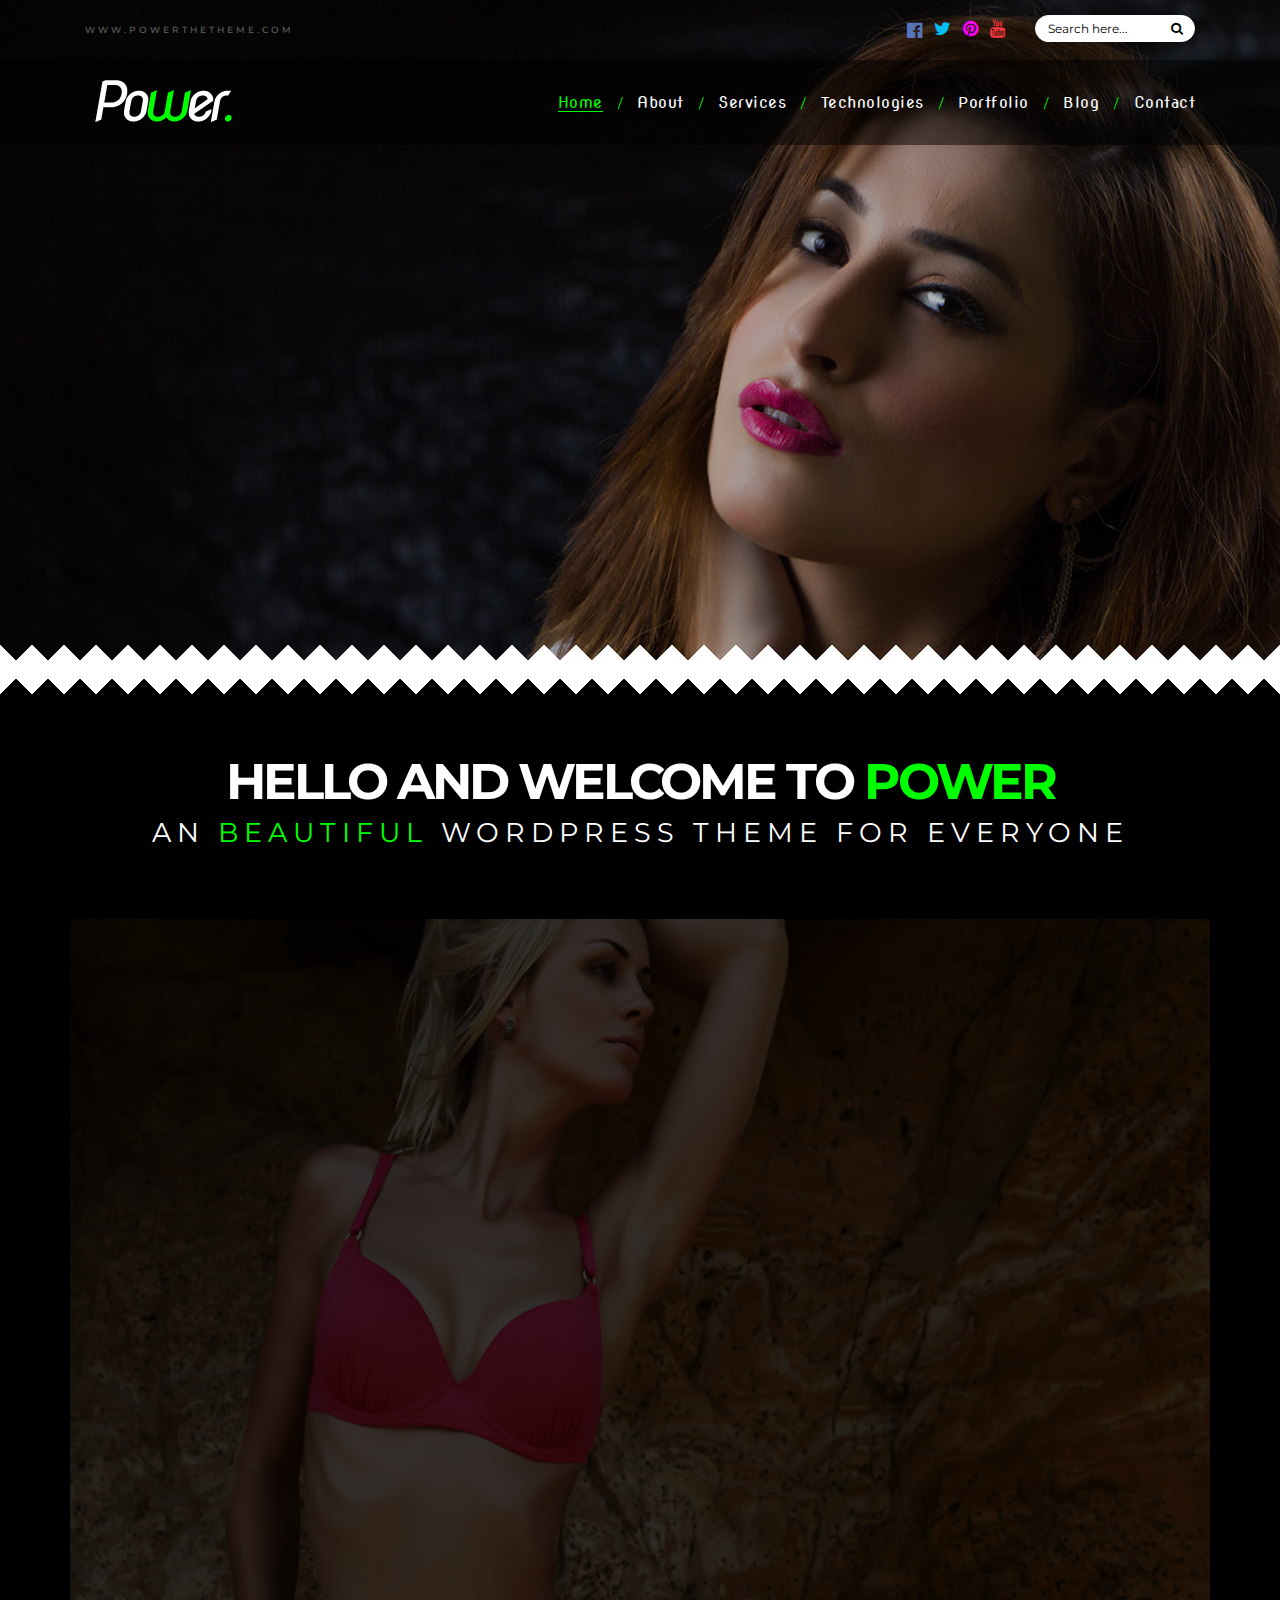
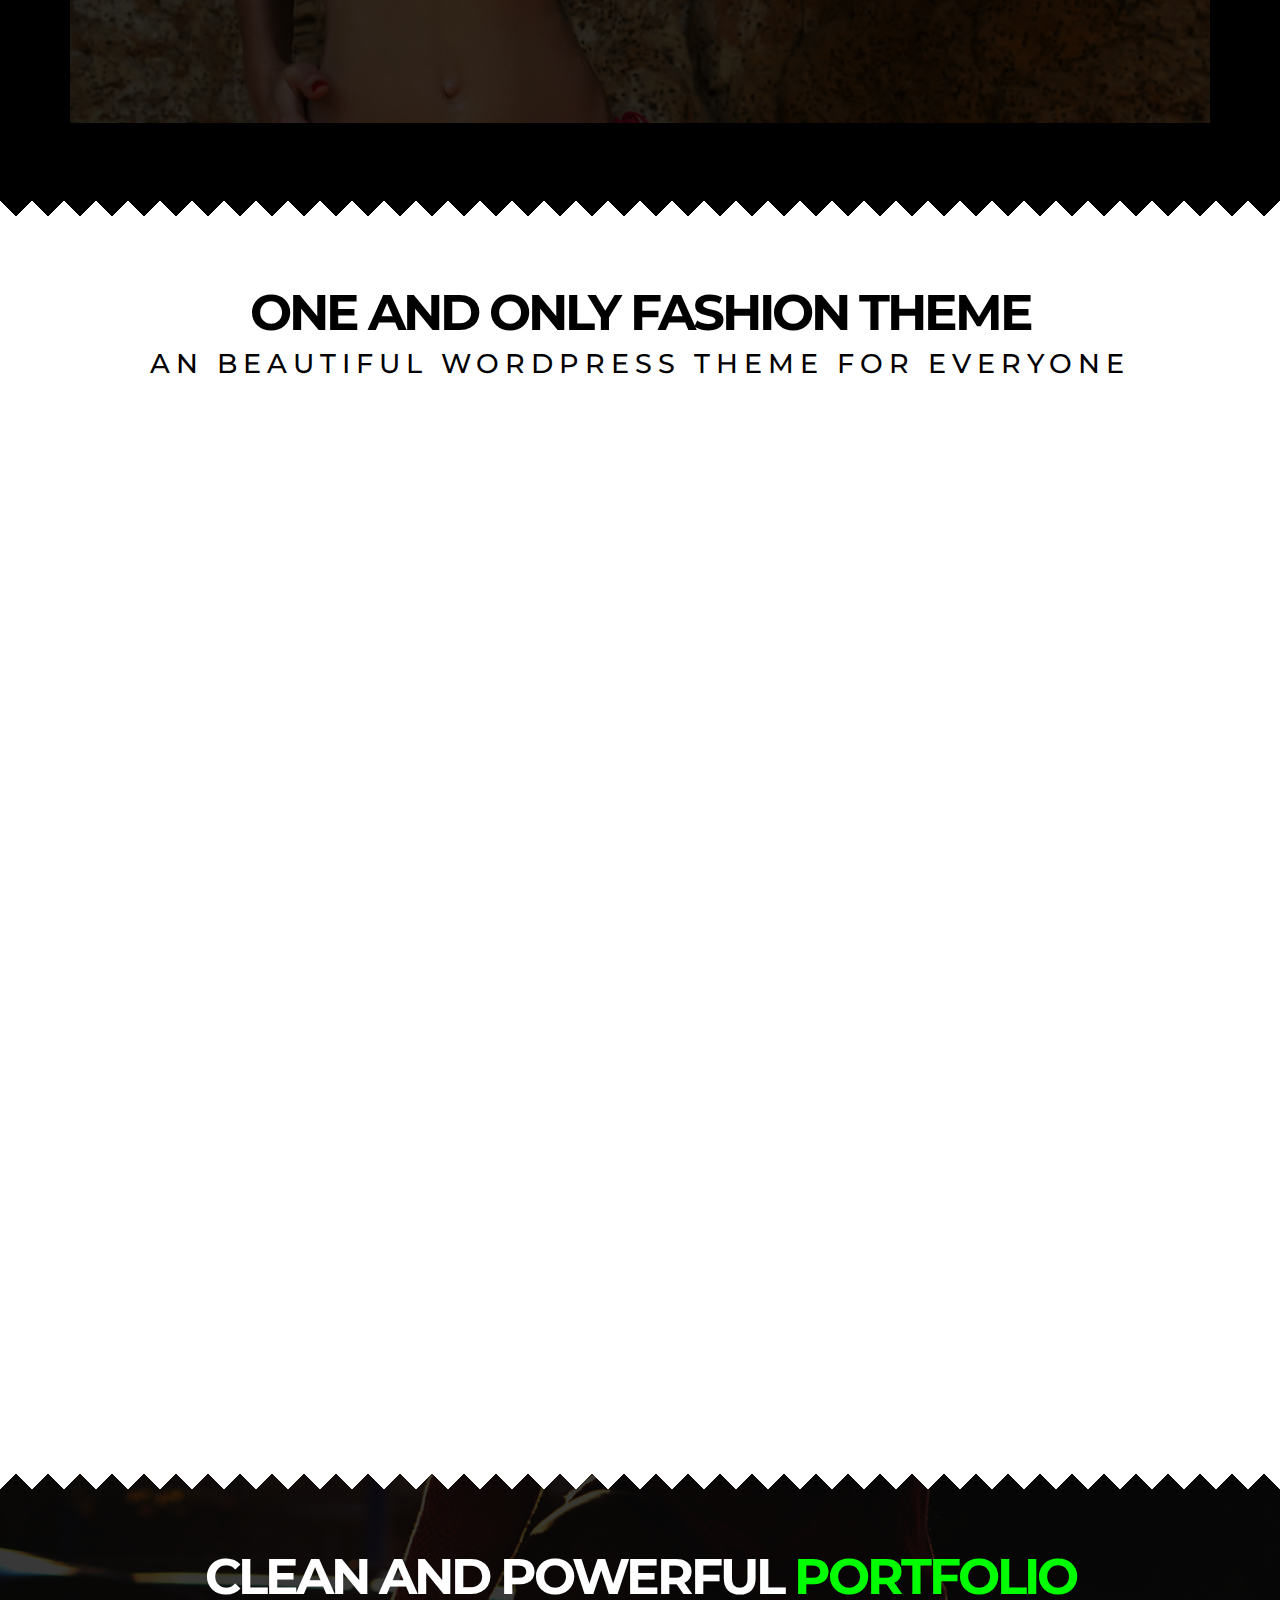
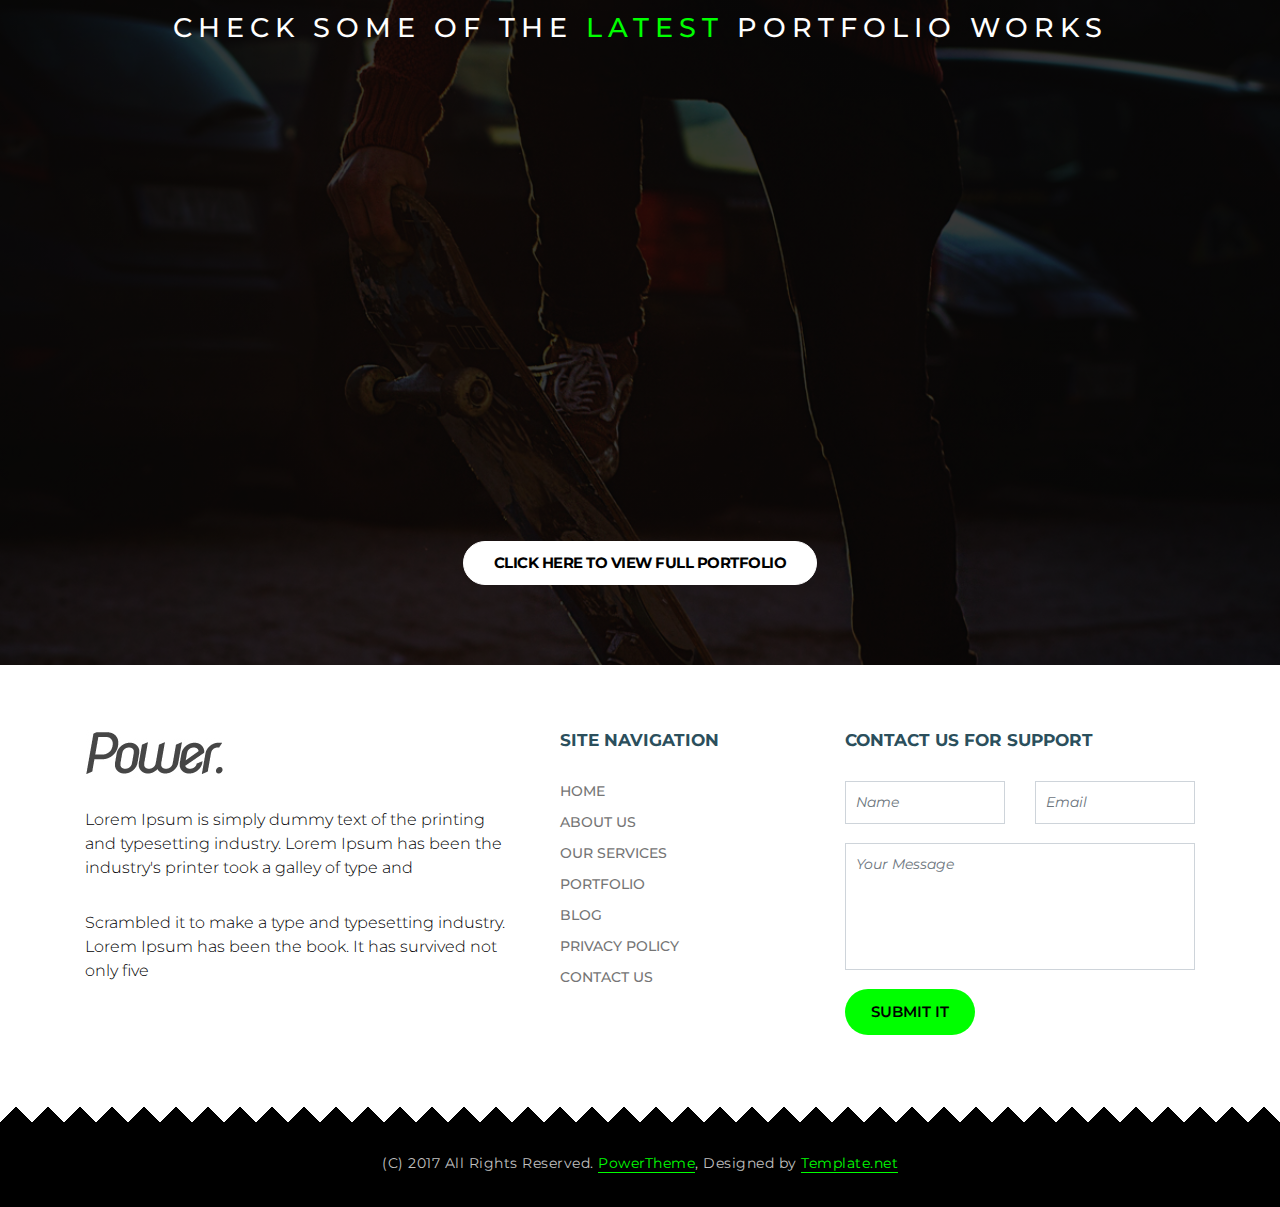
<file: index.html>
<!doctype html>
<html lang="en">
  <head>
    <!-- Required meta tags -->
    <meta charset="utf-8">
    <meta name="viewport" content="width=device-width, initial-scale=1, shrink-to-fit=no">

    <!-- Bootstrap CSS -->
    <link rel="stylesheet" href="https://maxcdn.bootstrapcdn.com/bootstrap/4.0.0/css/bootstrap.min.css" integrity="sha384-Gn5384xqQ1aoWXA+058RXPxPg6fy4IWvTNh0E263XmFcJlSAwiGgFAW/dAiS6JXm" crossorigin="anonymous">
    <link href="https://fonts.googleapis.com/css?family=Montserrat:100,200,300,400,500,600,700,800|Nova+Round|Old+Standard+TT:400,700" rel="stylesheet">
    <link rel="stylesheet" href="https://cdnjs.cloudflare.com/ajax/libs/font-awesome/4.7.0/css/font-awesome.min.css">
    <link rel="stylesheet" href="css/animate.css">
    <link rel="stylesheet" href="css/main.css">

    <title>power</title>
  </head>
  <body>
  
<!--Header-->
<header>
    <div class="container">
      <div class="row">
      
      <div class="col-lg-5 col-md-5 col-sm-3">
          <p><a href="#">www.powerthetheme.com</a></p>
      </div>
      <div class="col-lg-5 col-md-4 col-sm-3 col-6">
          <div class="icons">
              <div class="social-icons">
                  <a href="#"><i class="fa fa-facebook-official fa-lg" aria-hidden="true"></i></a>
                  <a href="#"><i class="fa fa-twitter" aria-hidden="true"></i></a>
                  <a href="#"><i class="fa fa-pinterest" aria-hidden="true"></i></a>
                  <a href="#"><i class="fa fa-youtube" aria-hidden="true"></i></a>
              </div>
           </div>
       </div>
       <div class="col-lg-2 col-md-3 col-sm-6 col-6">
        <div class="search-container">
          <form>
            <input type="text" placeholder="Search here..." name="search">
            <button type="submit"><i class="fa fa-search"></i></button>
          </form>
        </div>
       </div>
      </div>
        <!--Row-End-->
    </div>
    <!--Container-End-->
</header>
<!--Header-End-->

<nav class="navbar navbar-expand-lg navbar-light bg-light">
 <div class="container">
  <a class="navbar-brand" href="index.html"><img src="image/logo.png" alt="logo"></a>
  <button class="navbar-toggler" type="button" data-toggle="collapse" data-target="#navbarSupportedContent" aria-controls="navbarSupportedContent" aria-expanded="false" aria-label="Toggle navigation">
    <span class="navbar-toggler-icon"></span>
  </button>
  
  <div class="collapse navbar-collapse" id="navbarSupportedContent">
    <ul class="navbar-nav ml-auto">
      <li class="nav-item active">
        <a class="nav-link active" href="index.html">Home <span class="sr-only">(current)</span></a>
      </li>
      <li><a class="hidden-xs">/</a></li>
      <li class="nav-item"><a class="nav-link" href="about.html">About</a></li>
      <li><a class="hidden-xs">/</a></li>
      <li class="nav-item"><a class="nav-link" href="services.html">Services</a></li>
      <li><a class="hidden-xs">/</a></li>
      <li class="nav-item"><a class="nav-link" href="technology.html">Technologies</a></li>
      <li><a class="hidden-xs">/</a></li>
      <li class="nav-item"><a class="nav-link" href="portfolio.html">Portfolio</a></li>
      <li><a class="hidden-xs">/</a></li>
      <li class="nav-item"><a class="nav-link" href="blog.html">Blog</a></li>
      <li><a class="hidden-xs">/</a></li>
      <li class="nav-item"><a class="nav-link" href="contact.html">Contact</a></li>
    </ul>
  </div>
 </div>
</nav>
<!--Nav-->

<!--Banner-Section-->
<section class="banner">
<div class="gradient"></div>
<div class="container">
    <div class="row">
        <div class="col-lg-8 col-md-12 col-sm-12 main-box">
            <div class="big-box">
               <h1 data-aos="fade-left" data-aos-delay="300">hi! from power</h1>
               <h3 data-aos="fade-left" data-aos-delay="500">a fashion wordpress theme</h3>
               <h5 data-aos="fade-left" data-aos-delay="700">Lorem Ipsum is simply dummy text of the printing and typesetting industry. Lorem Ipsum has been the industry's type specimen book. It has survived not only five centuries, but also the leap into electronic typesetting.</h5>
               <button type="button" class="btn btn-primary" data-aos="fade-left" data-aos-delay="900">know more</button>
            </div>
        </div>
    </div>
</div>
<!--container-->
</section>
<!--Banner-Section-End-->

<section class="section1">
    <div class="container">
      <div class="heading">
        <h2>hello and welcome to <span>power</span></h2>
        <h3>an <span>beautiful</span> wordpress theme for everyone</h3>
      </div>
        <div class="row">
           <div class="col-lg-12 main-content">
             <div class="gradient"></div>
              <div class="row">
                  <div class="col-lg-6 col1" data-aos="fade-right" data-aos-duration="300">
                      <a href="services.html"><i class="fa fa-angle-right" aria-hidden="true"></i></a>
                      <h4><a href="services.html">Model Search</a></h4>
                      <h6><a href="services.html">Lorem Ipsum is simply dummy text of the printing and typesetting industry. Lorem Ipsum has been the industry's printer took a galley of type and scrambled it to make a type specimen book. It has survived not only five</a></h6>
                      <p><a href="services.html">+more</a></p>
                  </div>
                  <div class="col-lg-6 col2" data-aos="fade-left" data-aos-duration="300">
                      <a href="services.html"><i class="fa fa-angle-right" aria-hidden="true"></i></a>
                      <h4><a href="services.html">Model Search</a></h4>
                      <h6><a href="services.html">Lorem Ipsum is simply dummy text of the printing and typesetting industry. Lorem Ipsum has been the industry's printer took a galley of type and scrambled it to make a type specimen book. It has survived not only five</a></h6>
                      <p><a href="services.html">+more</a></p>
                  </div>
                  <div class="col-lg-6 col3" data-aos="fade-right" data-aos-duration="300">
                      <a href="services.html"><i class="fa fa-angle-right" aria-hidden="true"></i></a>
                      <h4><a href="services.html">Model Search</a></h4>
                      <h6><a href="services.html">Lorem Ipsum is simply dummy text of the printing and typesetting industry. Lorem Ipsum has been the industry's printer took a galley of type and scrambled it to make a type specimen book. It has survived not only five</a></h6>
                      <p><a href="services.html">+more</a></p>
                  </div>
                  <div class="col-lg-6 col4" data-aos="fade-left" data-aos-duration="300">
                      <a href="services.html"><i class="fa fa-angle-right" aria-hidden="true"></i></a>
                      <h4><a href="services.html">Model Search</a></h4>
                      <h6><a href="services.html">Lorem Ipsum is simply dummy text of the printing and typesetting industry. Lorem Ipsum has been the industry's printer took a galley of type and scrambled it to make a type specimen book. It has survived not only five</a></h6>
                      <p><a href="services.html">+more</a></p>
                  </div>
              </div>
           </div>
        </div>
    </div>
</section>

<section class="section3">
<div class="container">
   <div class="heading">
     <h2>one and only fashion theme</h2>
     <h3>an beautiful wordpress theme for everyone</h3>
   </div>
    <div class="row">
       <div class="col-lg-6 col-sm-6" data-aos="fade-right" data-aos-duration="500">
           <div class="card item">
             <img class="card-img" src="image/blog-1.jpg" alt="Card image">
             <div class="card-img-overlay">
               <h5 class="card-title"><a class="btn btn-primary" href="blog.html" role="button">Photography</a></h5>
               <p class="card-text"><a href="blog_single.html">Lorem Ipsum is simply dummy text of the printing..</a></p>
             </div>
           </div>
           <div class="item-overlay top"></div>      
       </div>
       
       <div class="col-lg-6 col-sm-6" data-aos="fade-left" data-aos-duration="500">
           <div class="card item">
             <img class="card-img" src="image/blog-2.jpg" alt="Card image">
             <div class="card-img-overlay">
               <h5 class="card-title"><a class="btn btn-primary" href="#" role="button">Photography</a></h5>
               <p class="card-text"><a href="blog_single.html">Lorem Ipsum is simply dummy text of the printing..</a></p>
             </div>
           </div>
           <div class="item-overlay top"></div>        
       </div>
    </div>
</div>
</section>

<section class="section4">
  <div class="container">
      <div class="row">
         <div class="card-deck" data-aos="fade-up" data-aos-duration="500">
           <div class="card">
             <img class="card-img-top" src="image/blog-3.jpg" alt="Card image cap">
             <div class="card-body">
               <a class="btn btn-primary" href="blog.html" role="button">Photography</a>
               <p class="card-text"><small class="text-muted">January 24th 2017</small></p>
               <p class="card-text"><a href="blog_single.html">Beautiful girl dancing wearing beach wear for photoshoot!</a></p>
             </div>
           </div>
           <div class="card">
             <img class="card-img-top" src="image/blog-4.jpg" alt="Card image cap">
             <div class="card-body">
               <a class="btn btn-primary" href="blog.html" role="button">Photography</a>
               <p class="card-text"><small class="text-muted">January 24th 2017</small></p>
               <p class="card-text"><a href="blog_single.html">Beautiful girl dancing wearing beach wear for photoshoot!</a></p>
             </div>
           </div>
           <div class="card">
             <img class="card-img-top" src="image/blog-5.jpg" alt="Card image cap">
             <div class="card-body">
               <a class="btn btn-primary" href="blog.html" role="button">Photography</a>
               <p class="card-text"><small class="text-muted">January 24th 2017</small></p>
               <p class="card-text"><a href="blog_single.html">Beautiful girl dancing wearing beach wear for photoshoot!</a></p>
             </div>
           </div>
         </div>
      </div>
  </div>
</section>

<section class="section2">
   <div class="gradient"></div>
    <div class="container-fluid">
      <div class="heading">
         <h2>clean and powerful <span>portfolio</span></h2>
         <h3>check some of the <span>latest</span> portfolio works</h3>
      </div>
        <div class="row">
            <div class="col-lg-2 col-md-2 col-sm-6 col-xs-12 col2" data-aos="fade-right" data-aos-duration="300">
                <figure>
                   <img src="image/blog-4.jpg" class="img-fluid">
                   <figcaption><a href="portfolio.html">Beautiful girl dancing wearing beach wear for photoshoot!</a></figcaption>
                   <a href="portfolio.html"><i class="fa fa-angle-right" aria-hidden="true"></i></a>
                </figure>
            </div>
            <div class="col-lg-2 col-md-2 col-sm-6 col-xs-12 col2" data-aos="fade-right" data-aos-duration="500">
               <figure>
                   <img src="image/blog-5.jpg" class="img-fluid">
                   <figcaption><a href="portfolio.html">Beautiful girl dancing wearing beach wear for photoshoot!</a></figcaption>
                   <a href="portfolio.html"><i class="fa fa-angle-right" aria-hidden="true"></i></a>
               </figure>
            </div>
            <div class="col-lg-2 col-md-2 col-sm-6 col-xs-12 col2" data-aos="fade-right" data-aos-duration="700">
               <figure>
                  <img src="image/blog-4.jpg" class="img-fluid">
                  <figcaption><a href="portfolio.html">Beautiful girl dancing wearing beach wear for photoshoot!</a></figcaption>
                  <a href="portfolio.html"><i class="fa fa-angle-right" aria-hidden="true"></i></a>
               </figure>
            </div>
            <div class="col-lg-2 col-md-2 col-sm-6 col-xs-12 col2" data-aos="fade-right" data-aos-duration="900">
               <figure>
                  <img src="image/blog-5.jpg" class="img-fluid">
                  <figcaption><a href="portfolio.html">Beautiful girl dancing wearing beach wear for photoshoot!</a></figcaption>
                  <a href="portfolio.html"><i class="fa fa-angle-right" aria-hidden="true"></i></a>
               </figure>
            </div>
            <div class="col-lg-2 col-md-2 col-sm-6 col-xs-12 col2" data-aos="fade-right" data-aos-duration="1100">
               <figure>
                  <img src="image/blog-4.jpg" class="img-fluid">
                  <figcaption><a href="portfolio.html">Beautiful girl dancing wearing beach wear for photoshoot!</a></figcaption>
                  <a href="portfolio.html"><i class="fa fa-angle-right" aria-hidden="true"></i></a>
               </figure>
            </div>
            <div class="col-lg-2 col-md-2 col-sm-6 col-xs-12 col2" data-aos="fade-right" data-aos-duration="1300">
               <figure>
                  <img src="image/blog-5.jpg" class="img-fluid">
                  <figcaption><a href="portfolio.html">Beautiful girl dancing wearing beach wear for photoshoot!</a></figcaption>
                  <a href="portfolio.html"><i class="fa fa-angle-right" aria-hidden="true"></i></a>
               </figure>
            </div>
        </div>
        <div class="row">
          <div class="col-sm-12 col1">
            <a class="btn btn-primary" href="portfolio.html" role="button">click here to view full portfolio</a>
          </div>
        </div>
    </div>
</section>

<footer>
   <div class="footer">
    <div class="container">
        <div class="row">
            <div class="col-lg-5 col-md-5 col-sm-5 col-xs-12">
                <ul class="adress">
                    <li><img src="image/logo.jpg" alt="footer-logo"></li>  
                     <li><p>Lorem Ipsum is simply dummy text of the printing and typesetting industry. Lorem Ipsum has been the industry's printer took a galley of type and</p></li>
                      <li><p>Scrambled it to make a type and typesetting industry. Lorem Ipsum has been the book. It has survived not only five</p></li>
                 </ul>
            </div>
            <div class="col-lg-3 col-md-3 col-sm-3 col-xs-12">
               <h5>Site Navigation</h5>  
                <ul class="footer-nav">  
                  <li><a href="index.html">Home</a></li>
                  <li><a href="about.html">About Us</a></li>
                  <li><a href="services.html">Our Services</a></li>
                  <li><a href="portfolio.html">Portfolio</a></li>
                  <li><a href="blog.html">Blog</a></li>
                  <li><a href="privacy.html">Privacy policy</a></li>
                  <li><a href="contact.html">Contact us</a></li>
                </ul>
            </div>
            <div class="col-lg-4 col-md-4 col-sm-4 col-xs-12">
              <h5>Contact us for support</h5>
                   <form>
                       <ul class="list-unstyled">
                          <li class="row">
                             <div class="col-md-6 col-sm-12">
                               <input required type="text" class="form-control" placeholder="Name">
                             </div>
                             <div class="col-md-6 col-sm-12">
                               <input required type="text" class="form-control" placeholder="Email">
                             </div>
                          </li>
                          <li class="row">
                             <div class="col-md-12">
                               <textarea required class="form-control massage" placeholder="Your Message" rows="5" id="comment"></textarea>
                             </div>
                          </li>
                          <li class="row">
                             <div class="col-md-12">
                               <button type="submit" class="btn btn-default">submit it</button>
                             </div>
                          </li>
                       </ul>
                   </form>
            </div>
        </div>
    </div>
  </div>
        <h6>(C) 2017 All Rights Reserved. <span><a href="https://www.template.net/editable/websites/html5" target="_blank">PowerTheme</a></span>, Designed by <span><a href="https://www.template.net/editable/websites/html5" target="_blank">Template.net</a></span></h6>
</footer>
<!-- Footer Section Start -->

<!-- Footer Section Ended -->
    <!-- Optional JavaScript -->
    <!-- jQuery first, then Popper.js, then Bootstrap JS -->
    <script src="https://code.jquery.com/jquery-3.2.1.slim.min.js" integrity="sha384-KJ3o2DKtIkvYIK3UENzmM7KCkRr/rE9/Qpg6aAZGJwFDMVNA/GpGFF93hXpG5KkN" crossorigin="anonymous"></script>
    <script src="https://cdnjs.cloudflare.com/ajax/libs/popper.js/1.12.9/umd/popper.min.js" integrity="sha384-ApNbgh9B+Y1QKtv3Rn7W3mgPxhU9K/ScQsAP7hUibX39j7fakFPskvXusvfa0b4Q" crossorigin="anonymous"></script>
    <script src="https://maxcdn.bootstrapcdn.com/bootstrap/4.0.0/js/bootstrap.min.js" integrity="sha384-JZR6Spejh4U02d8jOt6vLEHfe/JQGiRRSQQxSfFWpi1MquVdAyjUar5+76PVCmYl" crossorigin="anonymous"></script>
    <script src="js/animate.js"></script>
    <script src="js/custom.js"></script>
  </body>
</html>
</file>
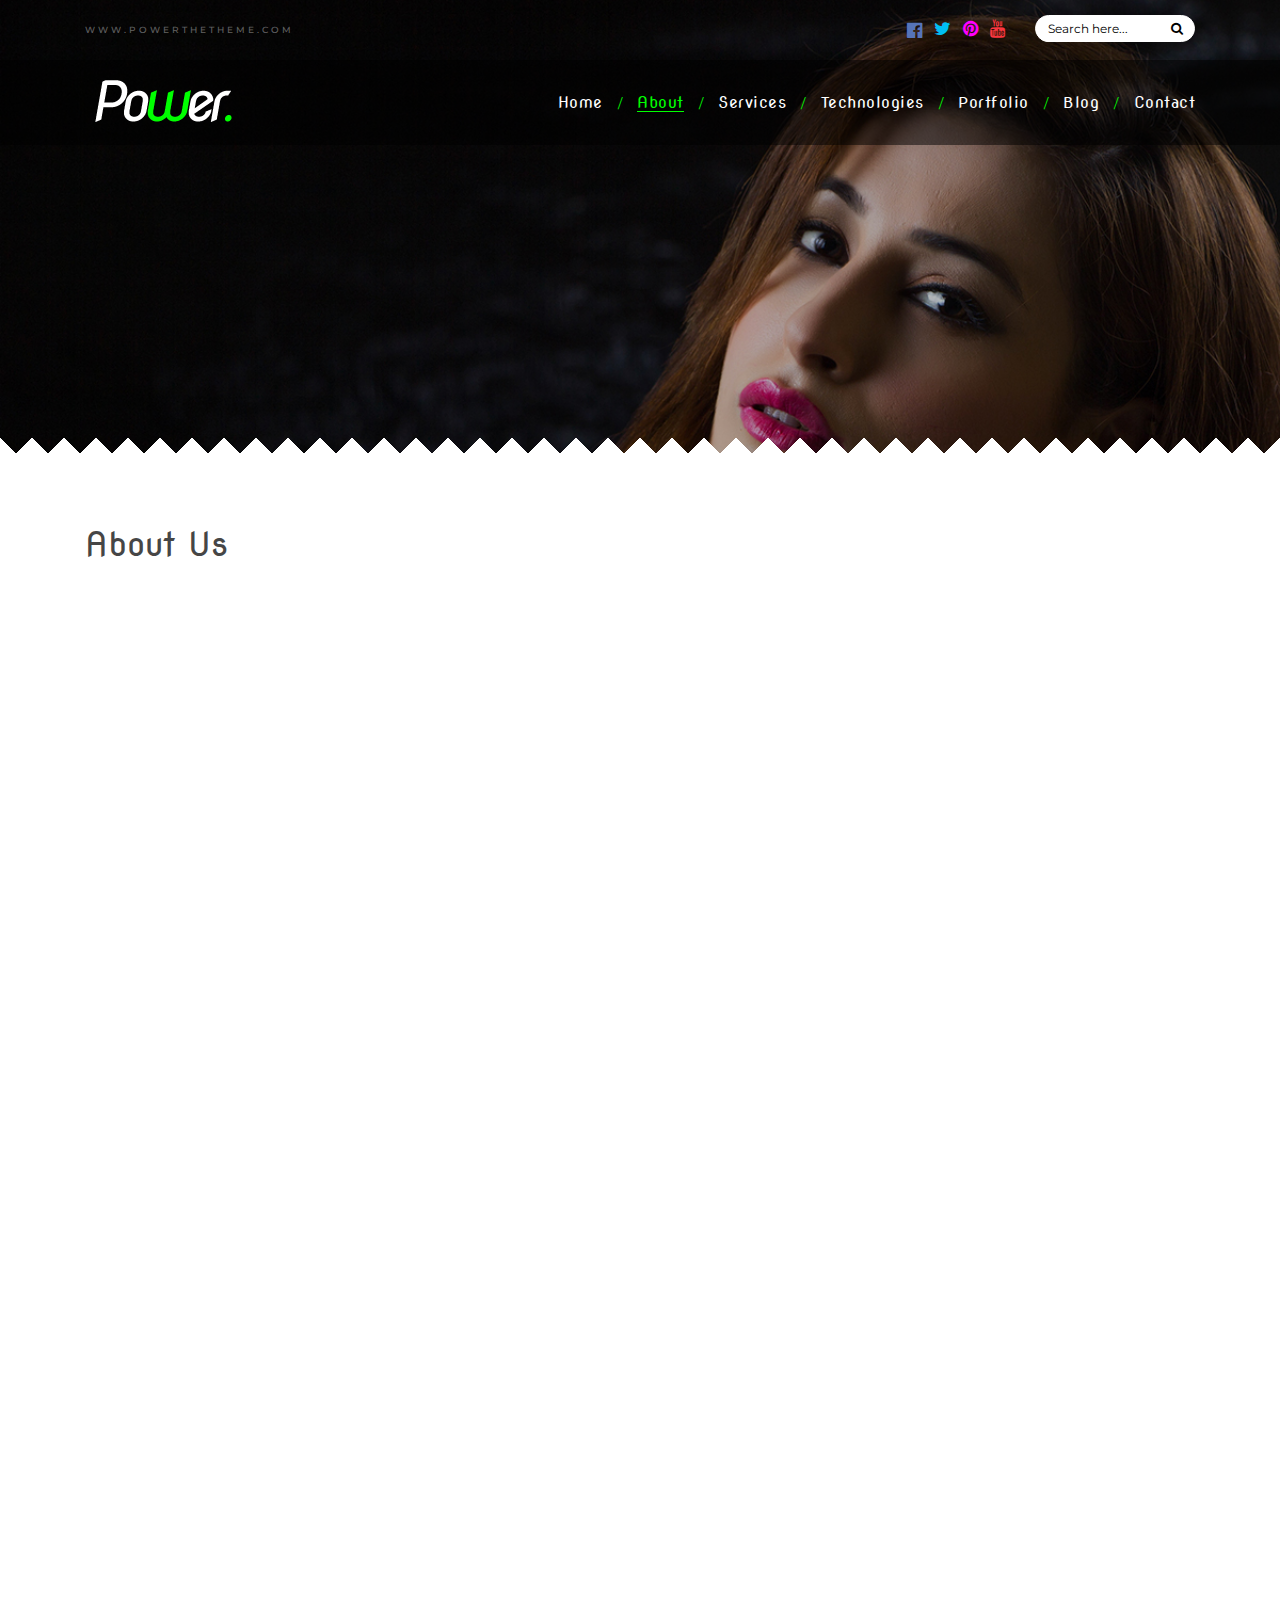
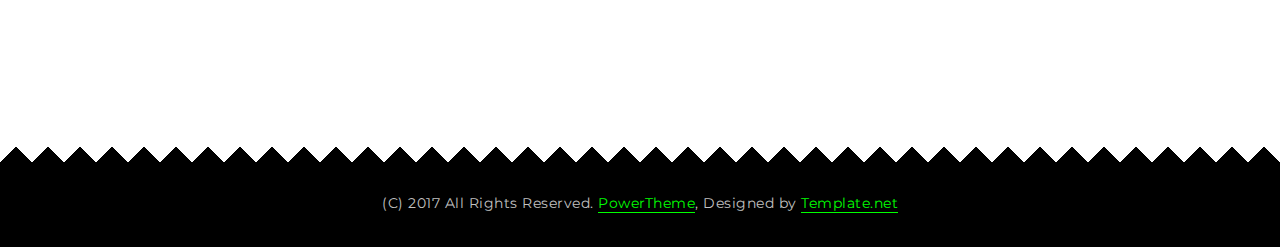
<file: about.html>
<!doctype html>
<html lang="en">
  <head>
    <!-- Required meta tags -->
    <meta charset="utf-8">
    <meta name="viewport" content="width=device-width, initial-scale=1, shrink-to-fit=no">

    <!-- Bootstrap CSS -->
    <link rel="stylesheet" href="https://maxcdn.bootstrapcdn.com/bootstrap/4.0.0/css/bootstrap.min.css" integrity="sha384-Gn5384xqQ1aoWXA+058RXPxPg6fy4IWvTNh0E263XmFcJlSAwiGgFAW/dAiS6JXm" crossorigin="anonymous">
    <link href="https://fonts.googleapis.com/css?family=Montserrat:100,200,200i,300,400,500,600,600i,700,800|Nova+Round|Old+Standard+TT" rel="stylesheet">
    <link rel="stylesheet" href="https://cdnjs.cloudflare.com/ajax/libs/font-awesome/4.7.0/css/font-awesome.min.css">
    <link rel="stylesheet" href="css/animate.css">
    <link rel="stylesheet" href="css/main.css">

    <title>power</title>
  </head>
  <body>
  
<!--Header-->
<header>
    <div class="container">
      <div class="row">
      <div class="col-lg-5 col-md-5 col-sm-3">
          <p>www.powerthetheme.com</p>
      </div>
      <div class="col-lg-5 col-md-4 col-sm-3 col-6">
          <div class="icons">
              <div class="social-icons">
                  <a href="#"><i class="fa fa-facebook-official fa-lg" aria-hidden="true"></i></a>
                  <a href="#"><i class="fa fa-twitter" aria-hidden="true"></i></a>
                  <a href="#"><i class="fa fa-pinterest" aria-hidden="true"></i></a>
                  <a href="#"><i class="fa fa-youtube" aria-hidden="true"></i></a>
              </div>
           </div>
       </div>
       <div class="col-lg-2 col-md-3 col-sm-6 col-6">
        <div class="search-container">
          <form>
            <input type="text" placeholder="Search here..." name="search">
            <button type="submit"><i class="fa fa-search"></i></button>
          </form>
        </div>
       </div>
      </div>
        <!--Row-End-->
    </div>
    <!--Container-End-->
</header>
<!--Header-End-->

<nav class="navbar navbar-expand-lg navbar-light bg-light">
 <div class="container">
  <a class="navbar-brand" href="index.html"><img src="image/logo.png" alt="logo"></a>
  <button class="navbar-toggler" type="button" data-toggle="collapse" data-target="#navbarSupportedContent" aria-controls="navbarSupportedContent" aria-expanded="false" aria-label="Toggle navigation">
    <span class="navbar-toggler-icon"></span>
  </button>
  
  <div class="collapse navbar-collapse" id="navbarSupportedContent">
    <ul class="navbar-nav ml-auto">
      <li class="nav-item"><a class="nav-link" href="index.html">Home</a></li>
      <li><a class="hidden-xs">/</a></li>
      <li class="nav-item active"><a class="nav-link active" href="about.html">About <span class="sr-only">(current)</span></a></li>
      <li><a class="hidden-xs">/</a></li>
      <li class="nav-item"><a class="nav-link" href="services.html">Services</a></li>
      <li><a class="hidden-xs">/</a></li>
      <li class="nav-item"><a class="nav-link" href="technology.html">Technologies</a></li>
      <li><a class="hidden-xs">/</a></li>
      <li class="nav-item"><a class="nav-link" href="portfolio.html">Portfolio</a></li>
      <li><a class="hidden-xs">/</a></li>
      <li class="nav-item"><a class="nav-link" href="blog.html">Blog</a></li>
      <li><a class="hidden-xs">/</a></li>
      <li class="nav-item"><a class="nav-link" href="contact.html">Contact</a></li>
    </ul>
  </div>
 </div>
</nav>
<!--Nav-->

<!--Banner-Section-->
<section class="another-banner">
<div class="gradient"></div>
<div class="container">
    <div class="row">
        <div class="col-lg-8 col-md-12 col-sm-12 main-box">
            <div class="big-box">
               <h1 data-aos="fade-left" data-aos-delay="300" data-aos-duration="300">hi! from power</h1>
               <h3 data-aos="fade-left" data-aos-delay="500" data-aos-duration="600">a fashion wordpress theme</h3>
            </div>
        </div>
    </div>
</div>
<!--container-->
</section>
<!--Banner-Section-End-->

<!-- About Section Start -->
<div id="about-us">
    <div class="container">
       <h3>About us</h3>
        <div class="row" style="margin-right: 0; margin-left: 0;">
            <div data-aos="fade-up" data-aos-delay="300">
             <img src="image/about.jpg" alt="about-bg" class="thumbnail image">
              <p>Lorem Ipsum is simply dummy text of the printing and typesetting industry. Lorem industry. Lorem Ipsum has been dummy text of the printing and typesetting industry. Lorem Ipsum has been thdummy text of the e industry's...e industry' Lorem Ipsum is simply du <br><br>
            
              Text of the printing and typesetting industry. Lorem industry. Lorem Ipsum has been dummy text of the printing and typesetting industry. Lorem Ipsum has been thdummy text of the e industry's...e industry's...Lorem Ipsum is simply dummy text of the printing and typesetting industry. Lorem industry. Lorem Ipsum has been dummy text of the printing and typesetting industry. Lorem Ipsum has been thdummy text of the e industry's...e industry's... <br><br>
              
              Lorem Ipsum is simply dummy text of the printing and typesetting industry. Lorem industry. Lorem Ipsum has been dummy text of the printing and typesetting industry. Lorem Ipsum has been thdummy text of the e industry's...e industry'. <br><br>
              
              Lorem Ipsum is simply dummy text of the printing and typesetting industry. Lorem industry. Lorem Ipsum has been dummy text of the printing and typesetting industry. Lorem Ipsum has been thdummy text of the e industry's...e industry's...Lorem Ipsum is simply dummy text of the printing and typesetting industry. Lorem industry. Lorem Ipsum has been dummy text of the printing typesetting typesetting typesetting typesetting typesetting industry. Lorem Ipsum has been thdummy text of the e industry's...e industry's... <br><br>
              
              Lorem Ipsum is simply dummy text of the printing and typesetting industry. Lorem industry. Lorem Ipsum has been dummy text of the printing and typesetting industry. Lorem Ipsum has been thdummy text of the e typesetting ...e industry's...Lorem Ipsum is simply dummy text of the printing and typesetting industry. Lorem industry. Lorem Ipsum has been dummy text of the printing and typesetting industry. Lorem Ipsum has been thdummy text of the e industry's...e industry' Lorem Ipsum is simply du <br><br>
              
              mmy text of the printing and typesetting industry. Lorem industry. Lorem Ipsum has been dummy text of the printing and typesetting industry. Lorem Ipsum has been thdummy text of the e industry's...e industry's...Lorem Ipsum is simply dummy text of the printing and typesetting industry. Lorem industry. Lorem Ipsum has been dummy text of the printing typesetting typesetting typesetting typesetting typesetting industry. Lorem Ipsum has been thdummy text of the e industry's...e industry's...
               </p>
            </div>
         </div>
    </div>
</div>
<!-- About Section End -->

<footer>
        <h6>(C) 2017 All Rights Reserved. <span><a href="https://www.template.net/editable/websites/html5" target="_blank">PowerTheme</a></span>, Designed by <span><a href="https://www.template.net/editable/websites/html5" target="_blank">Template.net</a></span></h6>
</footer>
<!-- Footer Section Start -->

<!-- Footer Section Ended -->
    <!-- Optional JavaScript -->
    <!-- jQuery first, then Popper.js, then Bootstrap JS -->
    <script src="https://code.jquery.com/jquery-3.2.1.slim.min.js" integrity="sha384-KJ3o2DKtIkvYIK3UENzmM7KCkRr/rE9/Qpg6aAZGJwFDMVNA/GpGFF93hXpG5KkN" crossorigin="anonymous"></script>
    <script src="https://cdnjs.cloudflare.com/ajax/libs/popper.js/1.12.9/umd/popper.min.js" integrity="sha384-ApNbgh9B+Y1QKtv3Rn7W3mgPxhU9K/ScQsAP7hUibX39j7fakFPskvXusvfa0b4Q" crossorigin="anonymous"></script>
    <script src="https://maxcdn.bootstrapcdn.com/bootstrap/4.0.0/js/bootstrap.min.js" integrity="sha384-JZR6Spejh4U02d8jOt6vLEHfe/JQGiRRSQQxSfFWpi1MquVdAyjUar5+76PVCmYl" crossorigin="anonymous"></script>
    <script src="js/animate.js"></script>
    <script src="js/custom.js"></script>
  </body>
</html>
</file>
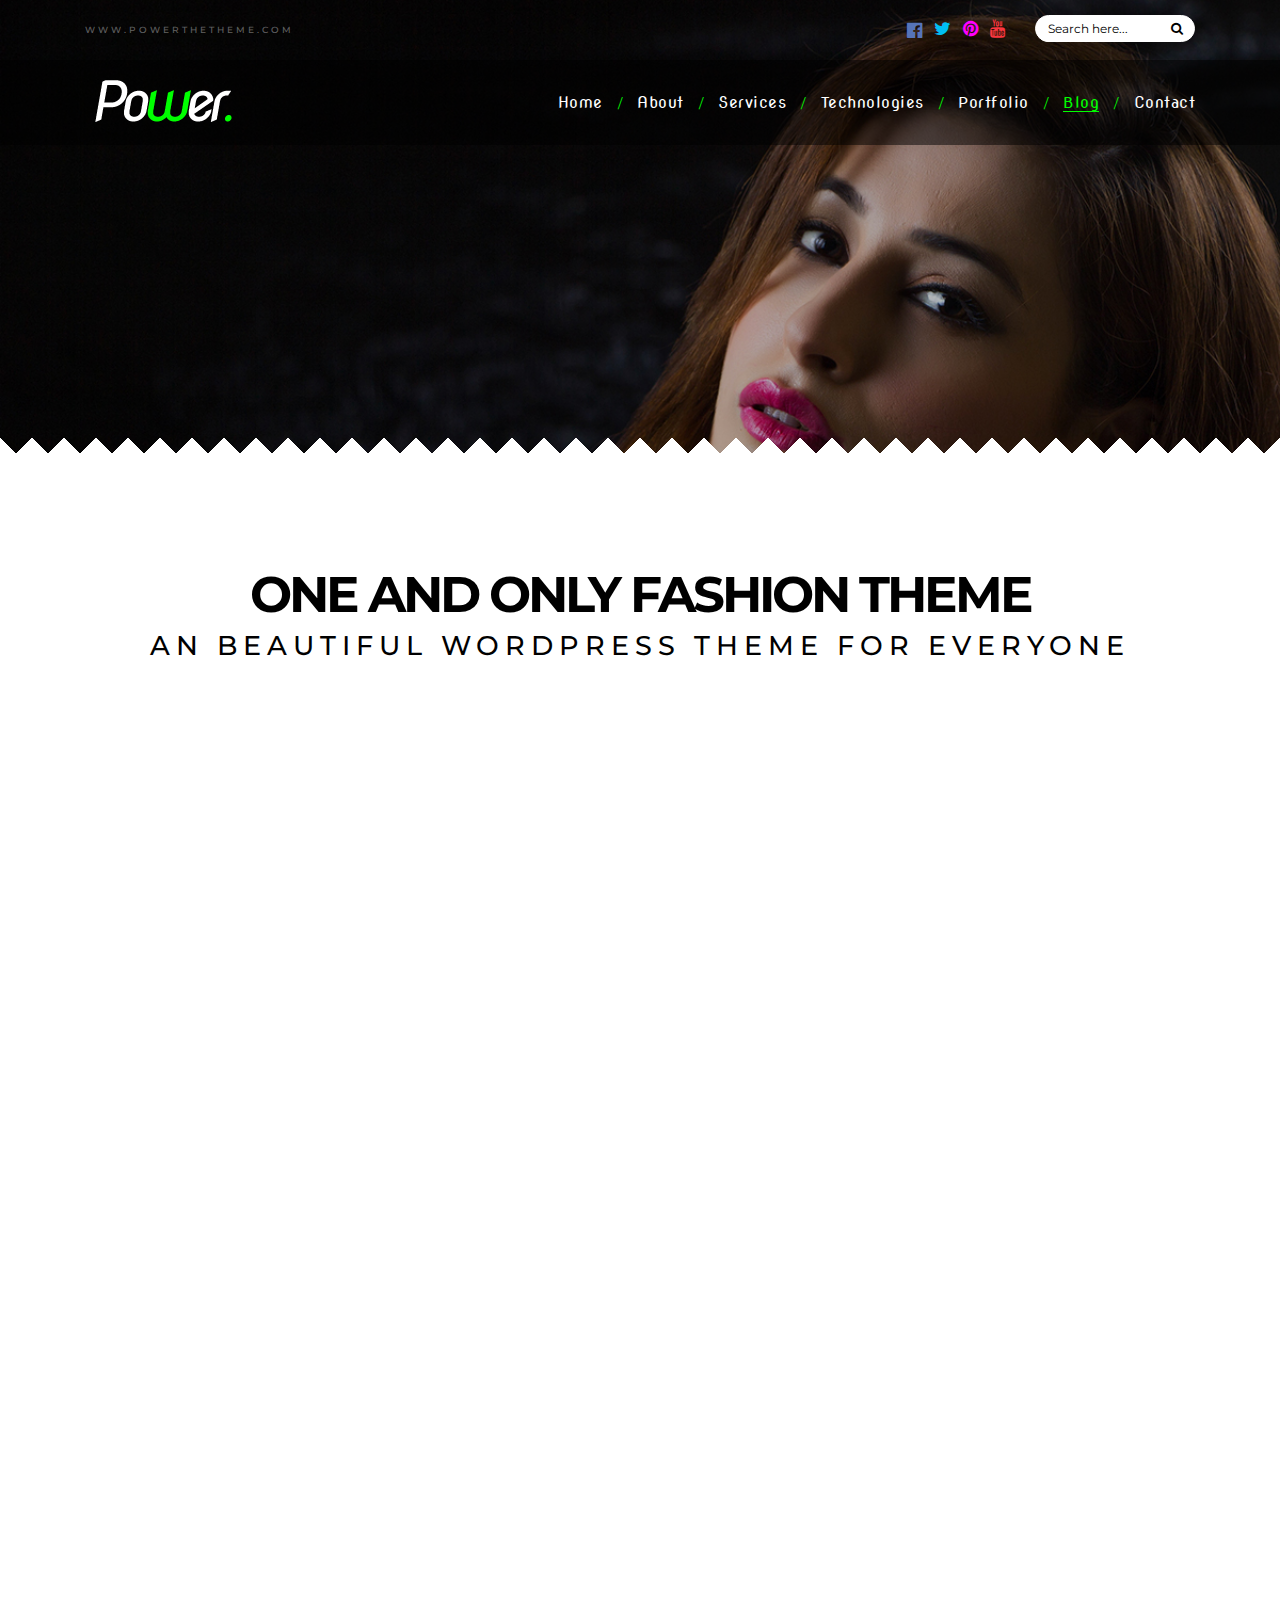
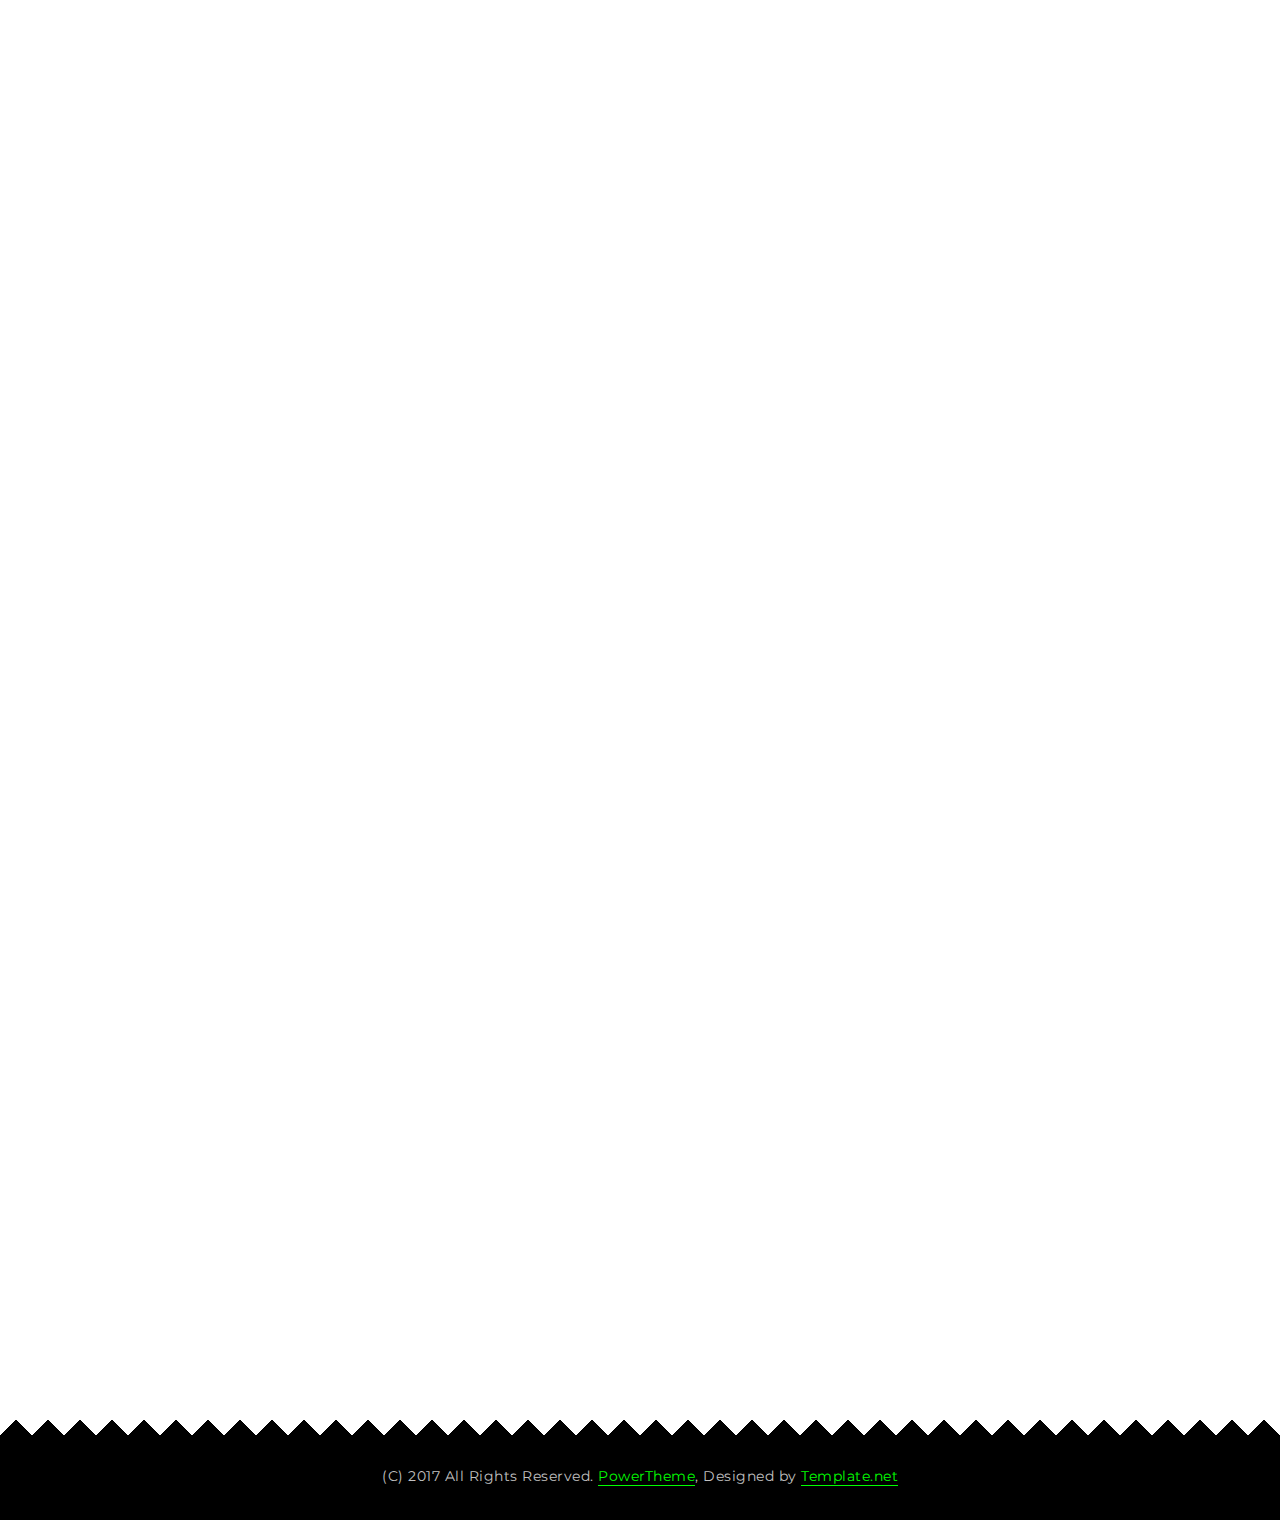
<file: blog.html>
<!doctype html>
<html lang="en">
  <head>
    <!-- Required meta tags -->
    <meta charset="utf-8">
    <meta name="viewport" content="width=device-width, initial-scale=1, shrink-to-fit=no">

    <!-- Bootstrap CSS -->
    <link rel="stylesheet" href="https://maxcdn.bootstrapcdn.com/bootstrap/4.0.0/css/bootstrap.min.css" integrity="sha384-Gn5384xqQ1aoWXA+058RXPxPg6fy4IWvTNh0E263XmFcJlSAwiGgFAW/dAiS6JXm" crossorigin="anonymous">
    <link href="https://fonts.googleapis.com/css?family=Montserrat:100,200,200i,300,400,500,600,600i,700,800|Nova+Round|Old+Standard+TT" rel="stylesheet">
    <link rel="stylesheet" href="https://cdnjs.cloudflare.com/ajax/libs/font-awesome/4.7.0/css/font-awesome.min.css">
    <link rel="stylesheet" href="css/animate.css">
    <link rel="stylesheet" href="css/main.css">

    <title>power</title>
  </head>
  <body>
  
<!--Header-->
<header>
    <div class="container">
      <div class="row">
      <div class="col-lg-5 col-md-5 col-sm-3">
          <p>www.powerthetheme.com</p>
      </div>
      <div class="col-lg-5 col-md-4 col-sm-3 col-6">
          <div class="icons">
              <div class="social-icons">
                  <a href="#"><i class="fa fa-facebook-official fa-lg" aria-hidden="true"></i></a>
                  <a href="#"><i class="fa fa-twitter" aria-hidden="true"></i></a>
                  <a href="#"><i class="fa fa-pinterest" aria-hidden="true"></i></a>
                  <a href="#"><i class="fa fa-youtube" aria-hidden="true"></i></a>
              </div>
           </div>
       </div>
       <div class="col-lg-2 col-md-3 col-sm-6 col-6">
        <div class="search-container">
          <form>
            <input type="text" placeholder="Search here..." name="search">
            <button type="submit"><i class="fa fa-search"></i></button>
          </form>
        </div>
       </div>
      </div>
        <!--Row-End-->
    </div>
    <!--Container-End-->
</header>
<!--Header-End-->

<nav class="navbar navbar-expand-lg navbar-light bg-light">
 <div class="container">
  <a class="navbar-brand" href="index.html"><img src="image/logo.png" alt="logo"></a>
  <button class="navbar-toggler" type="button" data-toggle="collapse" data-target="#navbarSupportedContent" aria-controls="navbarSupportedContent" aria-expanded="false" aria-label="Toggle navigation">
    <span class="navbar-toggler-icon"></span>
  </button>
  
  <div class="collapse navbar-collapse" id="navbarSupportedContent">
    <ul class="navbar-nav ml-auto">
      <li class="nav-item"><a class="nav-link" href="index.html">Home</a></li>
      <li><a class="hidden-xs">/</a></li>
      <li class="nav-item"><a class="nav-link" href="about.html">About</a></li>
      <li><a class="hidden-xs">/</a></li>
      <li class="nav-item"><a class="nav-link" href="services.html">Services</a></li>
      <li><a class="hidden-xs">/</a></li>
      <li class="nav-item"><a class="nav-link" href="technology.html">Technologies</a></li>
      <li><a class="hidden-xs">/</a></li>
      <li class="nav-item"><a class="nav-link" href="portfolio.html">Portfolio</a></li>
      <li><a class="hidden-xs">/</a></li>
      <li class="nav-item active"><a class="nav-link active" href="blog.html">Blog <span class="sr-only">(current)</span></a></li>
      <li><a class="hidden-xs">/</a></li>
      <li class="nav-item"><a class="nav-link" href="contact.html">Contact</a></li>
    </ul>
  </div>
 </div>
</nav>
<!--Nav-->

<!--Banner-Section-->
<section class="another-banner">
<div class="gradient"></div>
<div class="container">
    <div class="row">
        <div class="col-lg-8 col-md-12 col-sm-12 main-box">
            <div class="big-box">
               <h1 data-aos="fade-left" data-aos-delay="300" data-aos-duration="300">hi! from power</h1>
               <h3 data-aos="fade-left" data-aos-delay="500" data-aos-duration="600">a fashion wordpress theme</h3>
            </div>
        </div>
    </div>
</div>
<!--container-->
</section>
<!--Banner-Section-End-->

<!-- About Section Start -->
<section id="section3">
<div class="container">
   <div class="heading">
     <h2>one and only fashion theme</h2>
     <h3>an beautiful wordpress theme for everyone</h3>
   </div>
    <div class="row">
       <div class="col-lg-6 col-sm-6" data-aos="fade-right" data-aos-duration="500">
           <div class="card item">
             <img class="card-img" src="image/blog-1.jpg" alt="Card image">
             <div class="card-img-overlay">
               <h5 class="card-title"><a class="btn btn-primary" href="blog.html" role="button">Photography</a></h5>
               <p class="card-text"><a href="blog_single.html">Lorem Ipsum is simply dummy text of the printing..</a></p>
             </div>
           </div>
           <div class="item-overlay top"></div>      
       </div>
       
       <div class="col-lg-6 col-sm-6" data-aos="fade-left" data-aos-duration="500">
           <div class="card item">
             <img class="card-img" src="image/blog-2.jpg" alt="Card image">
             <div class="card-img-overlay">
               <h5 class="card-title"><a class="btn btn-primary" href="#" role="button">Photography</a></h5>
               <p class="card-text"><a href="blog_single.html">Lorem Ipsum is simply dummy text of the printing..</a></p>
             </div>
           </div>  
           <div class="item-overlay top"></div>        
       </div>
    </div>
</div>
</section>

<section id="section4">
  <div class="container">
      <div class="row">
         <div class="card-deck" data-aos="fade-up" data-aos-duration="500">
           <div class="card">
             <img class="card-img-top" src="image/blog-3.jpg" alt="Card image cap">
             <div class="card-body">
               <a class="btn btn-primary" href="blog.html" role="button">Photography</a>
               <p class="card-text"><small class="text-muted">January 24th 2017</small></p>
               <p class="card-text"><a href="blog_single.html">Beautiful girl dancing wearing beach wear for photoshoot!</a></p>
             </div>
           </div>
           <div class="card">
             <img class="card-img-top" src="image/blog-4.jpg" alt="Card image cap">
             <div class="card-body">
               <a class="btn btn-primary" href="blog.html" role="button">Photography</a>
               <p class="card-text"><small class="text-muted">January 24th 2017</small></p>
               <p class="card-text"><a href="blog_single.html">Beautiful girl dancing wearing beach wear for photoshoot!</a></p>
             </div>
           </div>
           <div class="card">
             <img class="card-img-top" src="image/blog-5.jpg" alt="Card image cap">
             <div class="card-body">
               <a class="btn btn-primary" href="blog.html" role="button">Photography</a>
               <p class="card-text"><small class="text-muted">January 24th 2017</small></p>
               <p class="card-text"><a href="blog_single.html">Beautiful girl dancing wearing beach wear for photoshoot!</a></p>
             </div>
           </div>
         </div>
      </div>
            <div class="row">
         <div class="card-deck" data-aos="fade-up" data-aos-duration="500">
           <div class="card">
             <img class="card-img-top" src="image/blog-3.jpg" alt="Card image cap">
             <div class="card-body">
               <a class="btn btn-primary" href="blog.html" role="button">Photography</a>
               <p class="card-text"><small class="text-muted">January 24th 2017</small></p>
               <p class="card-text"><a href="blog_single.html">Beautiful girl dancing wearing beach wear for photoshoot!</a></p>
             </div>
           </div>
           <div class="card">
             <img class="card-img-top" src="image/blog-4.jpg" alt="Card image cap">
             <div class="card-body">
               <a class="btn btn-primary" href="blog.html" role="button">Photography</a>
               <p class="card-text"><small class="text-muted">January 24th 2017</small></p>
               <p class="card-text"><a href="blog_single.html">Beautiful girl dancing wearing beach wear for photoshoot!</a></p>
             </div>
           </div>
           <div class="card">
             <img class="card-img-top" src="image/blog-5.jpg" alt="Card image cap">
             <div class="card-body">
               <a class="btn btn-primary" href="blog.html" role="button">Photography</a>
               <p class="card-text"><small class="text-muted">January 24th 2017</small></p>
               <p class="card-text"><a href="blog_single.html">Beautiful girl dancing wearing beach wear for photoshoot!</a></p>
             </div>
           </div>
         </div>
      </div>
      <div class="row">
         <div class="card-deck" data-aos="fade-up" data-aos-duration="500">
           <div class="card">
             <img class="card-img-top" src="image/blog-3.jpg" alt="Card image cap">
             <div class="card-body">
               <a class="btn btn-primary" href="blog.html" role="button">Photography</a>
               <p class="card-text"><small class="text-muted">January 24th 2017</small></p>
               <p class="card-text"><a href="blog_single.html">Beautiful girl dancing wearing beach wear for photoshoot!</a></p>
             </div>
           </div>
           <div class="card">
             <img class="card-img-top" src="image/blog-4.jpg" alt="Card image cap">
             <div class="card-body">
               <a class="btn btn-primary" href="blog.html" role="button">Photography</a>
               <p class="card-text"><small class="text-muted">January 24th 2017</small></p>
               <p class="card-text"><a href="blog_single.html">Beautiful girl dancing wearing beach wear for photoshoot!</a></p>
             </div>
           </div>
           <div class="card">
             <img class="card-img-top" src="image/blog-5.jpg" alt="Card image cap">
             <div class="card-body">
               <a class="btn btn-primary" href="blog.html" role="button">Photography</a>
               <p class="card-text"><small class="text-muted">January 24th 2017</small></p>
               <p class="card-text"><a href="blog_single.html">Beautiful girl dancing wearing beach wear for photoshoot!</a></p>
             </div>
           </div>
         </div>
      </div>
  </div>
</section>

<!-- About Section End -->

<footer>
        <h6>(C) 2017 All Rights Reserved. <span><a href="https://www.template.net/editable/websites/html5" target="_blank">PowerTheme</a></span>, Designed by <span><a href="https://www.template.net/editable/websites/html5" target="_blank">Template.net</a></span></h6>
</footer>
<!-- Footer Section Start -->

<!-- Footer Section Ended -->
    <!-- Optional JavaScript -->
    <!-- jQuery first, then Popper.js, then Bootstrap JS -->
    <script src="https://code.jquery.com/jquery-3.2.1.slim.min.js" integrity="sha384-KJ3o2DKtIkvYIK3UENzmM7KCkRr/rE9/Qpg6aAZGJwFDMVNA/GpGFF93hXpG5KkN" crossorigin="anonymous"></script>
    <script src="https://cdnjs.cloudflare.com/ajax/libs/popper.js/1.12.9/umd/popper.min.js" integrity="sha384-ApNbgh9B+Y1QKtv3Rn7W3mgPxhU9K/ScQsAP7hUibX39j7fakFPskvXusvfa0b4Q" crossorigin="anonymous"></script>
    <script src="https://maxcdn.bootstrapcdn.com/bootstrap/4.0.0/js/bootstrap.min.js" integrity="sha384-JZR6Spejh4U02d8jOt6vLEHfe/JQGiRRSQQxSfFWpi1MquVdAyjUar5+76PVCmYl" crossorigin="anonymous"></script>
    <script src="js/animate.js"></script>
    <script src="js/custom.js"></script>
  </body>
</html>
</file>
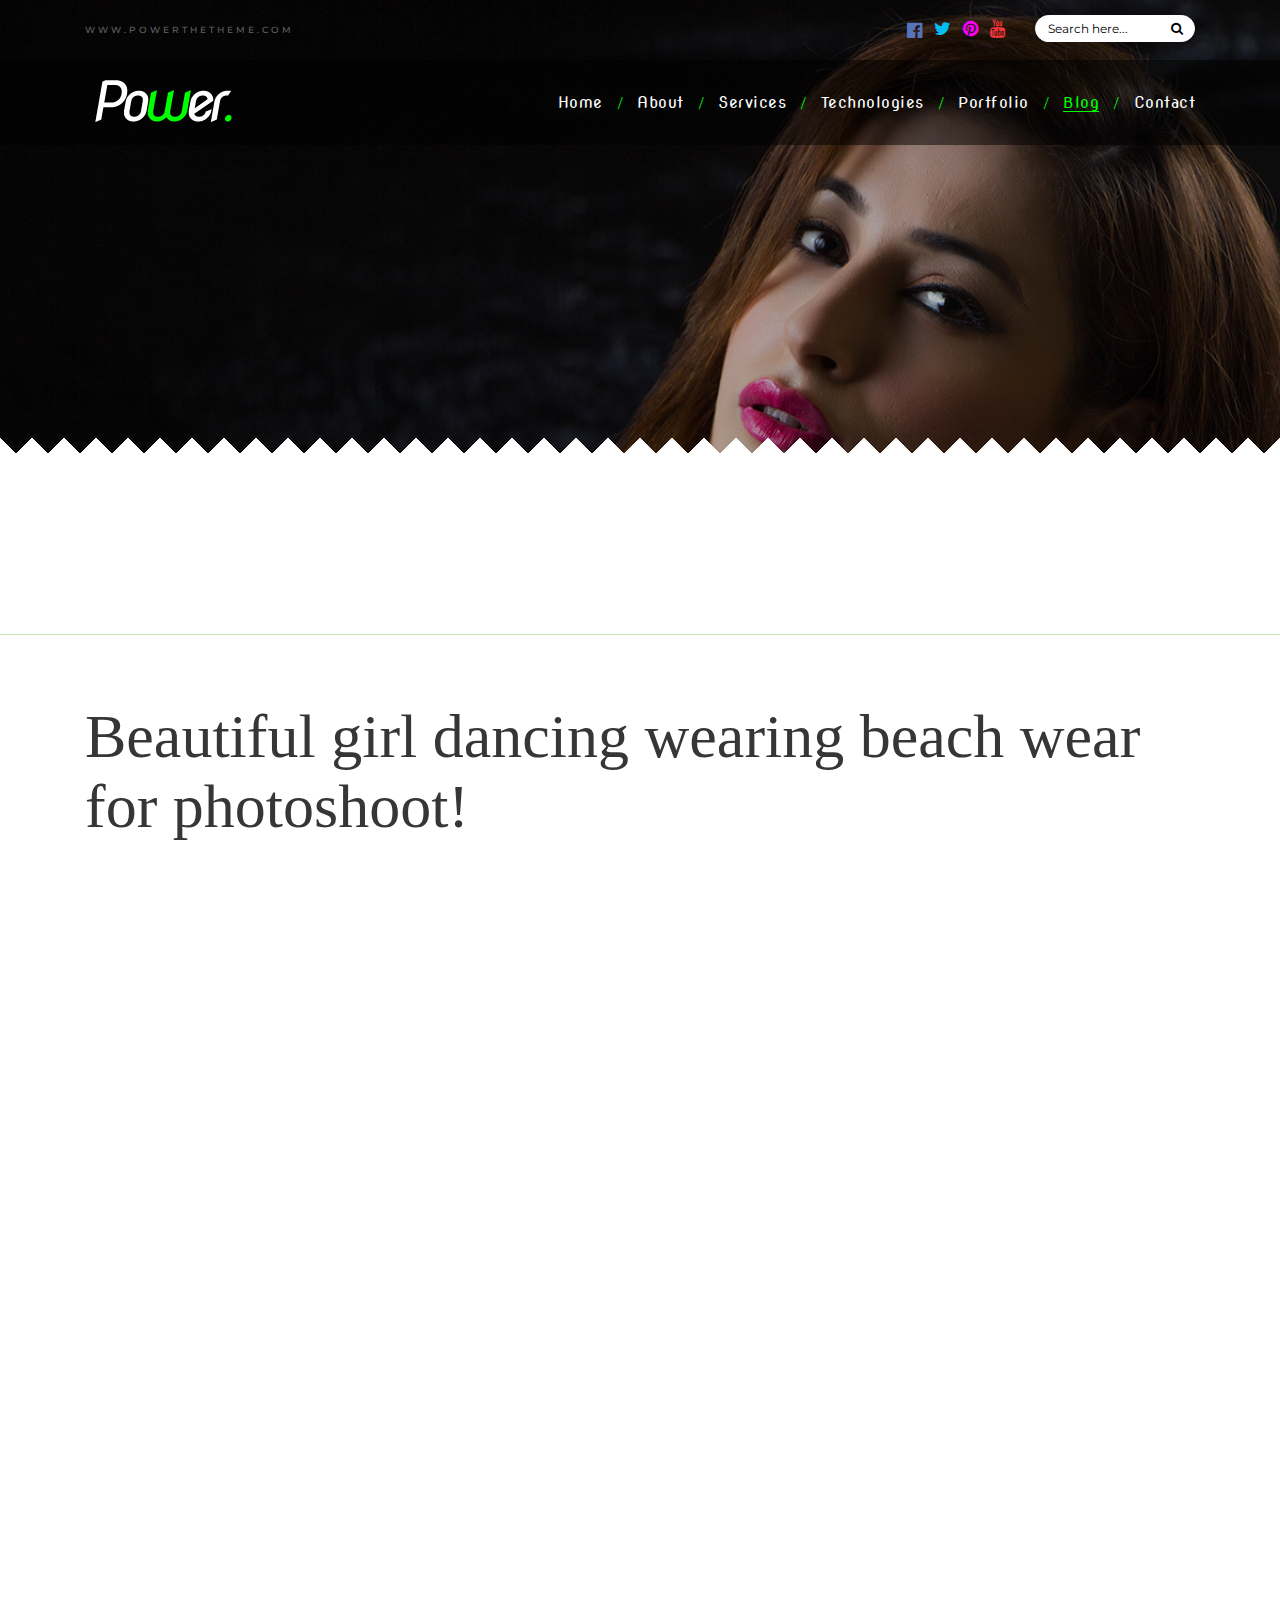
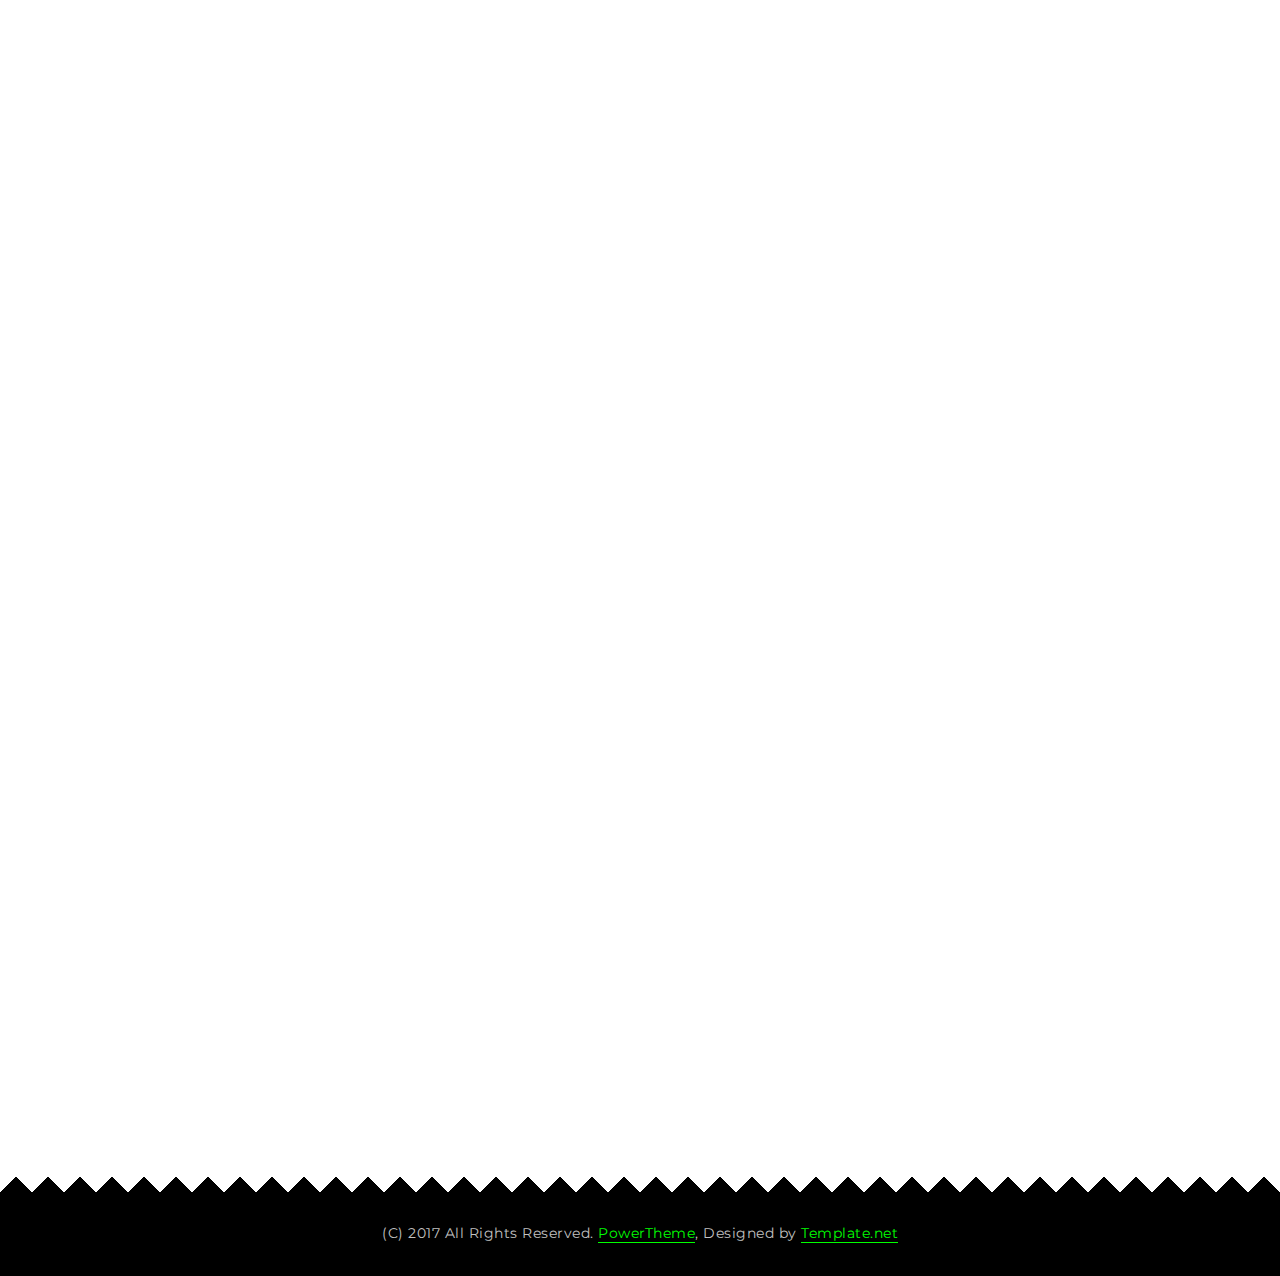
<file: blog_single.html>
<!doctype html>
<html lang="en">
  <head>
    <!-- Required meta tags -->
    <meta charset="utf-8">
    <meta name="viewport" content="width=device-width, initial-scale=1, shrink-to-fit=no">

    <!-- Bootstrap CSS -->
    <link rel="stylesheet" href="https://maxcdn.bootstrapcdn.com/bootstrap/4.0.0/css/bootstrap.min.css" integrity="sha384-Gn5384xqQ1aoWXA+058RXPxPg6fy4IWvTNh0E263XmFcJlSAwiGgFAW/dAiS6JXm" crossorigin="anonymous">
    <link href="https://fonts.googleapis.com/css?family=Montserrat:100,200,200i,300,400,500,600,600i,700,800|Nova+Round|Old+Standard+TT" rel="stylesheet">
    <link rel="stylesheet" href="https://cdnjs.cloudflare.com/ajax/libs/font-awesome/4.7.0/css/font-awesome.min.css">
    <link rel="stylesheet" href="css/animate.css">
    <link rel="stylesheet" href="css/main.css">

    <title>power</title>
  </head>
  <body>
  
<!--Header-->
<header>
    <div class="container">
      <div class="row">
      <div class="col-lg-5 col-md-5 col-sm-3">
          <p>www.powerthetheme.com</p>
      </div>
      <div class="col-lg-5 col-md-4 col-sm-3 col-6">
          <div class="icons">
              <div class="social-icons">
                  <a href="#"><i class="fa fa-facebook-official fa-lg" aria-hidden="true"></i></a>
                  <a href="#"><i class="fa fa-twitter" aria-hidden="true"></i></a>
                  <a href="#"><i class="fa fa-pinterest" aria-hidden="true"></i></a>
                  <a href="#"><i class="fa fa-youtube" aria-hidden="true"></i></a>
              </div>
           </div>
       </div>
       <div class="col-lg-2 col-md-3 col-sm-6 col-6">
        <div class="search-container">
          <form>
            <input type="text" placeholder="Search here..." name="search">
            <button type="submit"><i class="fa fa-search"></i></button>
          </form>
        </div>
       </div>
      </div>
        <!--Row-End-->
    </div>
    <!--Container-End-->
</header>
<!--Header-End-->

<nav class="navbar navbar-expand-lg navbar-light bg-light">
 <div class="container">
  <a class="navbar-brand" href="index.html"><img src="image/logo.png" alt="logo"></a>
  <button class="navbar-toggler" type="button" data-toggle="collapse" data-target="#navbarSupportedContent" aria-controls="navbarSupportedContent" aria-expanded="false" aria-label="Toggle navigation">
    <span class="navbar-toggler-icon"></span>
  </button>
  
  <div class="collapse navbar-collapse" id="navbarSupportedContent">
    <ul class="navbar-nav ml-auto">
      <li class="nav-item"><a class="nav-link" href="index.html">Home</a></li>
      <li><a class="hidden-xs">/</a></li>
      <li class="nav-item"><a class="nav-link" href="about.html">About</a></li>
      <li><a class="hidden-xs">/</a></li>
      <li class="nav-item"><a class="nav-link" href="services.html">Services</a></li>
      <li><a class="hidden-xs">/</a></li>
      <li class="nav-item"><a class="nav-link" href="technology.html">Technologies</a></li>
      <li><a class="hidden-xs">/</a></li>
      <li class="nav-item"><a class="nav-link" href="portfolio.html">Portfolio</a></li>
      <li><a class="hidden-xs">/</a></li>
      <li class="nav-item active"><a class="nav-link active" href="blog.html">Blog <span class="sr-only">(current)</span></a></li>
      <li><a class="hidden-xs">/</a></li>
      <li class="nav-item"><a class="nav-link" href="contact.html">Contact</a></li>
    </ul>
  </div>
 </div>
</nav>
<!--Nav-->

<!--Banner-Section-->
<section class="another-banner">
<div class="gradient"></div>
<div class="container">
    <div class="row">
        <div class="col-lg-8 col-md-12 col-sm-12 main-box">
            <div class="big-box">
               <h1 data-aos="fade-left" data-aos-delay="300" data-aos-duration="300">hi! from power</h1>
               <h3 data-aos="fade-left" data-aos-delay="500" data-aos-duration="600">a fashion wordpress theme</h3>
            </div>
        </div>
    </div>
</div>
<!--container-->
</section>
<!--Banner-Section-End-->

<!-- blog-single Section Start -->
<div id="blog-single">
    <div class="container">
       <h1 data-aos="fade-left" data-aos-duration="500">Read Our Blog</h1>
    </div>
    <hr/>
  <div class="container">
        <div class="heading">
            <h2>Beautiful girl dancing wearing beach wear for photoshoot!</h2>
        </div>
          <div class="row" data-aos="fade-up" data-aos-duration="700">
             <div class="col-sm-12 col-lg-12 box">
              <img src="image/blog-2.jpg" alt="" class="img-thumbnail image">
              <p>Lorem Ipsum is simply dummy text of the printing and typesetting industry. Lorem Ipsum has been the industry's standard dummy text ever since the 1500s, when an unknown printer took a galley of type andLorem Ipsum is simply dummy text of the printing and typesetting industry. Lorem Ipsum has been the industry's standard dummy text ever since the 1500s, when an unknown printer took a galley of type and </p>
              <p>Welcome nal travel blog, i love to travel the globe, i have been to so many beautiful Welcome to my personal travel blog, i love to travel the globe, i have been to so many beautiful places and met interes Welcom  y personal travel blog, i love to travel the globe, i have been to so many beautiful places and met interesting people around the world, this website is my mirror of life.  </p>
              <p>Lorem Ipsum is simply dummy text of the printing and typesetting industry. Lorem Ipsum has been the industry's standard dummy text ever since the 1500s, when an unknown printer took a galley of type andLorem Ipsum is simply dummy text of the printing and typesetting industry.</p>
              <p>Lorem Ipsum is simply dummy text of the printing and typesetting industry. Lorem Ipsum has been the industry's standard dummy text ever since the 1500s, when an unknown printer took a galley of type andLorem Ipsum is simply dummy text of the printing and typesetting industry. Lorem Ipsum has been the industry's standard dummy text ever since the 1500s, when an unknown printer took a galley of type and </p>
              <p>Lorem Ipsum is simply dummy text of the printing and typesetting industry. Lorem Ipsum has been the industry's standard dummy text ever since the 1500s, when an unknown printer took a galley of type andLorem Ipsum is simply dummy text of the printing and typesetting industry. Lorem Ipsum has been the industry's standard dummy text ever since the 1500s, when an unknown printer took a galley of type and


Lorem Ipsum is simply dummy text of the printing and typesetting industry. Lorem Ipsum has been the industry's standard dummy text ever since the 1500s, when an unknown printer took a galley of type and</p>
            </div>
          </div>
        <div class="social-buttons" data-aos="fade-up" data-aos-duration="700">
        <div class="row">
        <div class="col-sm-5 col-md-6">
          <div class="inner-text">
           <h3>December 23, 2016 Posted by <span>Bizzy</span> In : <span><a href="#">Fashion</a></span></h3>
          </div>
        </div>
        <div class="col-sm-7 col-md-6">
            <ul class="mbm_social">
            	<li><a class="social-facebook" href="#">
            		<i class="fa fa-facebook"><small>1.2m</small></i>
            		
            		<div class="tooltip"><span>facebook</span></div>
            		</a>
            	</li>
            	<li><a class="social-twitter" href="#">
            		<i class="fa fa-twitter"><small>448.6k</small></i>
            		<div class="tooltip"><span>Twitter</span></div>
            		</a>
            	</li>
            	<li><a class="social-google-plus" href="#">
            		<i class="fa fa-pinterest" aria-hidden="true"><small>111.7k</small></i>
            		<div class="tooltip"><span>google+</span></div>
            		</a>
            	</li>
            </ul>
        </div>
       </div>
      </div>
    </div>
  <div class="section4">
  <div class="container">
     <h3  data-aos="fade-up" data-aos-duration="500">Similar Articles</h3>
      <div class="row">
         <div class="card-deck" data-aos="fade-up" data-aos-duration="500">
           <div class="card">
             <img class="card-img-top" src="image/blog-3.jpg" alt="Card image cap">
             <div class="card-body">
               <a class="btn btn-primary" href="blog.html" role="button">Photography</a>
               <p class="card-text"><small class="text-muted">January 24th 2017</small></p>
               <p class="card-text"><a href="blog_single.html">Beautiful girl dancing wearing beach wear for photoshoot!</a></p>
             </div>
           </div>
           <div class="card">
             <img class="card-img-top" src="image/blog-4.jpg" alt="Card image cap">
             <div class="card-body">
               <a class="btn btn-primary" href="blog.html" role="button">Photography</a>
               <p class="card-text"><small class="text-muted">January 24th 2017</small></p>
               <p class="card-text"><a href="blog_single.html">Beautiful girl dancing wearing beach wear for photoshoot!</a></p>
             </div>
           </div>
           <div class="card">
             <img class="card-img-top" src="image/blog-5.jpg" alt="Card image cap">
             <div class="card-body">
               <a class="btn btn-primary" href="blog.html" role="button">Photography</a>
               <p class="card-text"><small class="text-muted">January 24th 2017</small></p>
               <p class="card-text"><a href="blog_single.html">Beautiful girl dancing wearing beach wear for photoshoot!</a></p>
             </div>
           </div>
         </div>
      </div>
  </div>
</div>
  </div>
<!-- Blog_single Section End -->

<footer>
        <h6>(C) 2017 All Rights Reserved. <span><a href="https://www.template.net/editable/websites/html5" target="_blank">PowerTheme</a></span>, Designed by <span><a href="https://www.template.net/editable/websites/html5" target="_blank">Template.net</a></span></h6>
</footer>
<!-- Footer Section Start -->

<!-- Footer Section Ended -->
    <!-- Optional JavaScript -->
    <!-- jQuery first, then Popper.js, then Bootstrap JS -->
    <script src="https://code.jquery.com/jquery-3.2.1.slim.min.js" integrity="sha384-KJ3o2DKtIkvYIK3UENzmM7KCkRr/rE9/Qpg6aAZGJwFDMVNA/GpGFF93hXpG5KkN" crossorigin="anonymous"></script>
    <script src="https://cdnjs.cloudflare.com/ajax/libs/popper.js/1.12.9/umd/popper.min.js" integrity="sha384-ApNbgh9B+Y1QKtv3Rn7W3mgPxhU9K/ScQsAP7hUibX39j7fakFPskvXusvfa0b4Q" crossorigin="anonymous"></script>
    <script src="https://maxcdn.bootstrapcdn.com/bootstrap/4.0.0/js/bootstrap.min.js" integrity="sha384-JZR6Spejh4U02d8jOt6vLEHfe/JQGiRRSQQxSfFWpi1MquVdAyjUar5+76PVCmYl" crossorigin="anonymous"></script>
    <script src="js/animate.js"></script>
    <script src="js/custom.js"></script>
  </body>
</html>
</file>
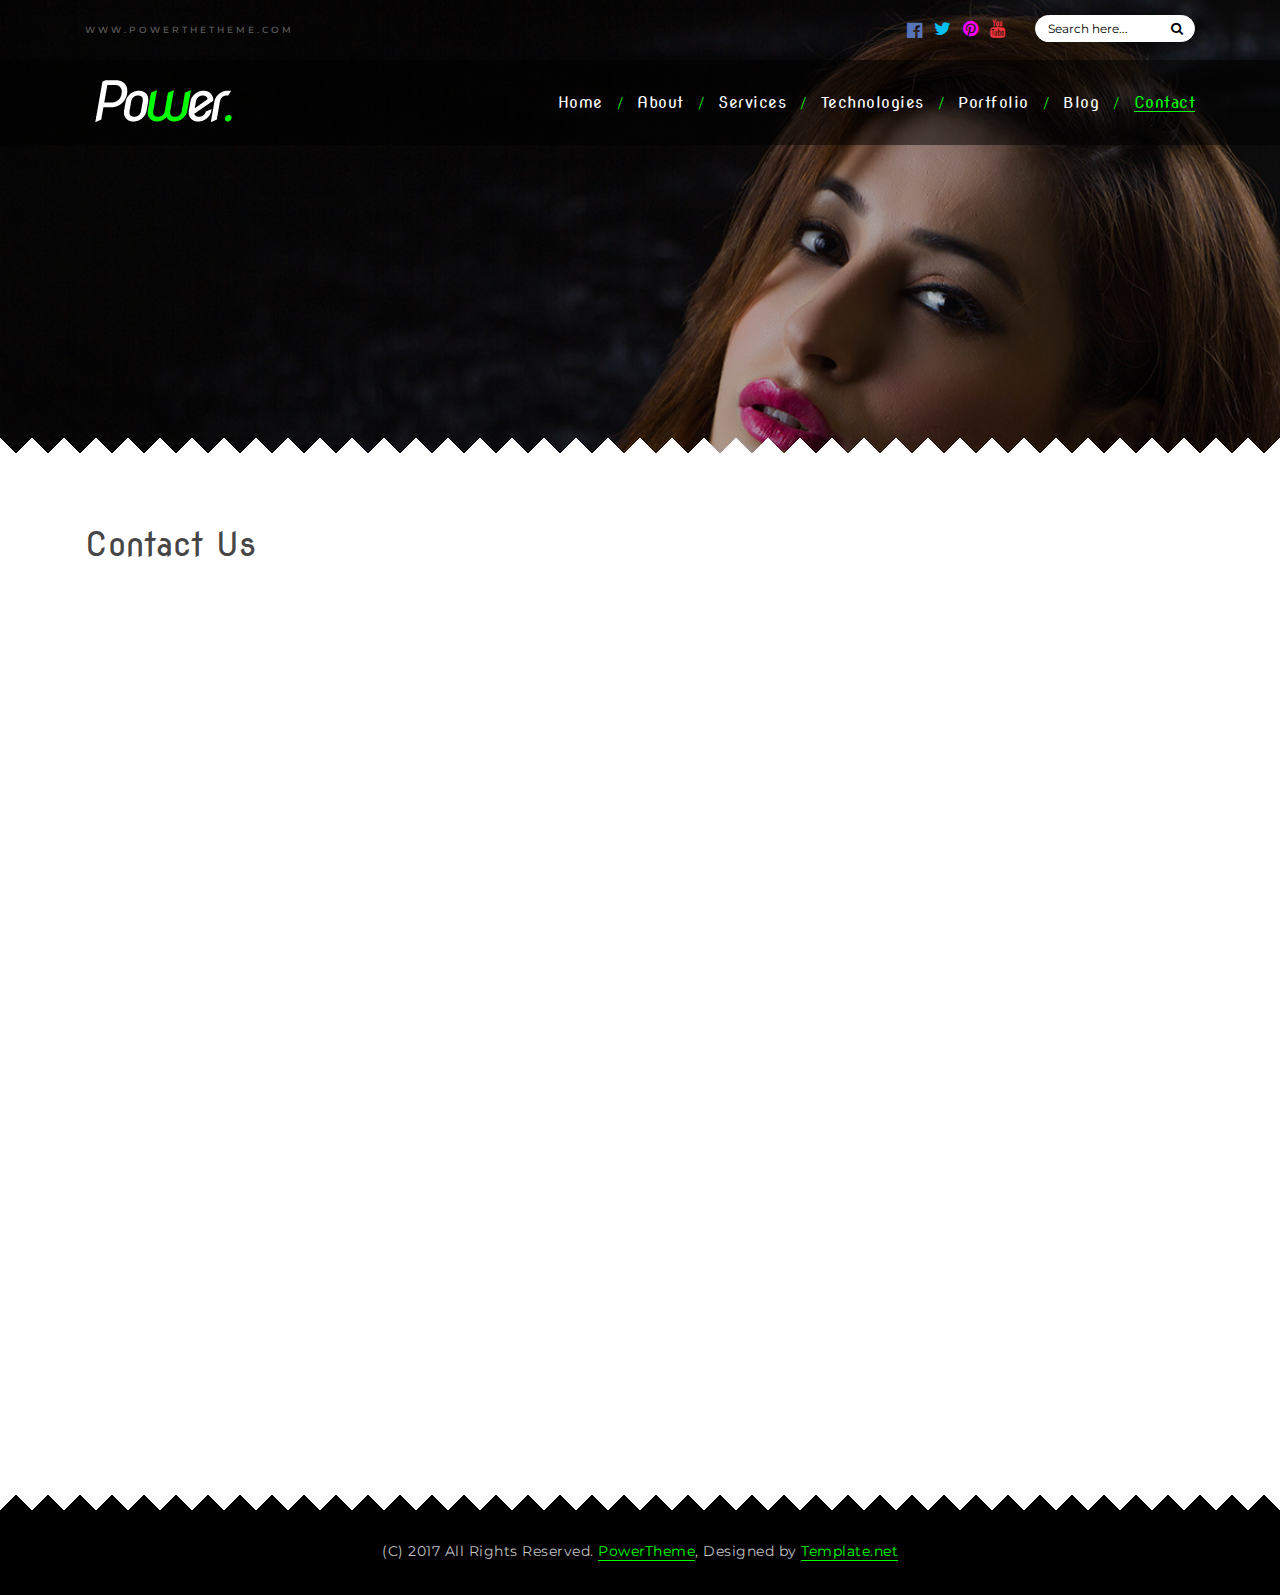
<file: contact.html>
<!doctype html>
<html lang="en">
  <head>
    <!-- Required meta tags -->
    <meta charset="utf-8">
    <meta name="viewport" content="width=device-width, initial-scale=1, shrink-to-fit=no">

    <!-- Bootstrap CSS -->
    <link rel="stylesheet" href="https://maxcdn.bootstrapcdn.com/bootstrap/4.0.0/css/bootstrap.min.css" integrity="sha384-Gn5384xqQ1aoWXA+058RXPxPg6fy4IWvTNh0E263XmFcJlSAwiGgFAW/dAiS6JXm" crossorigin="anonymous">
    <link href="https://fonts.googleapis.com/css?family=Montserrat:100,200,200i,300,400,500,600,600i,700,800|Nova+Round|Old+Standard+TT" rel="stylesheet">
    <link rel="stylesheet" href="https://cdnjs.cloudflare.com/ajax/libs/font-awesome/4.7.0/css/font-awesome.min.css">
    <link rel="stylesheet" href="css/animate.css">
    <link rel="stylesheet" href="css/main.css">

    <title>power</title>
  </head>
  <body>
  
<!--Header-->
<header>
    <div class="container">
      <div class="row">
      <div class="col-lg-5 col-md-5 col-sm-3">
          <p>www.powerthetheme.com</p>
      </div>
      <div class="col-lg-5 col-md-4 col-sm-3 col-6">
          <div class="icons">
              <div class="social-icons">
                  <a href="#"><i class="fa fa-facebook-official fa-lg" aria-hidden="true"></i></a>
                  <a href="#"><i class="fa fa-twitter" aria-hidden="true"></i></a>
                  <a href="#"><i class="fa fa-pinterest" aria-hidden="true"></i></a>
                  <a href="#"><i class="fa fa-youtube" aria-hidden="true"></i></a>
              </div>
           </div>
       </div>
       <div class="col-lg-2 col-md-3 col-sm-6 col-6">
        <div class="search-container">
          <form>
            <input type="text" placeholder="Search here..." name="search">
            <button type="submit"><i class="fa fa-search"></i></button>
          </form>
        </div>
       </div>
      </div>
        <!--Row-End-->
    </div>
    <!--Container-End-->
</header>
<!--Header-End-->

<nav class="navbar navbar-expand-lg navbar-light bg-light">
 <div class="container">
  <a class="navbar-brand" href="index.html"><img src="image/logo.png" alt="logo"></a>
  <button class="navbar-toggler" type="button" data-toggle="collapse" data-target="#navbarSupportedContent" aria-controls="navbarSupportedContent" aria-expanded="false" aria-label="Toggle navigation">
    <span class="navbar-toggler-icon"></span>
  </button>
  
  <div class="collapse navbar-collapse" id="navbarSupportedContent">
    <ul class="navbar-nav ml-auto">
      <li class="nav-item"><a class="nav-link" href="index.html">Home</a></li>
      <li><a class="hidden-xs">/</a></li>
      <li class="nav-item"><a class="nav-link" href="about.html">About</a></li>
      <li><a class="hidden-xs">/</a></li>
      <li class="nav-item"><a class="nav-link" href="services.html">Services</a></li>
      <li><a class="hidden-xs">/</a></li>
      <li class="nav-item"><a class="nav-link" href="technology.html">Technologies</a></li>
      <li><a class="hidden-xs">/</a></li>
      <li class="nav-item"><a class="nav-link" href="portfolio.html">Portfolio</a></li>
      <li><a class="hidden-xs">/</a></li>
      <li class="nav-item"><a class="nav-link" href="blog.html">Blog</a></li>
      <li><a class="hidden-xs">/</a></li>
      <li class="nav-item active"><a class="nav-link active" href="contact.html">Contact <span class="sr-only">(current)</span></a></li>
    </ul>
  </div>
 </div>
</nav>
<!--Nav-->

<!--Banner-Section-->
<section class="another-banner">
<div class="gradient"></div>
<div class="container">
    <div class="row">
        <div class="col-lg-8 col-md-12 col-sm-12 main-box">
            <div class="big-box">
               <h1 data-aos="fade-left" data-aos-delay="300" data-aos-duration="300">hi! from power</h1>
               <h3 data-aos="fade-left" data-aos-delay="500" data-aos-duration="600">a fashion wordpress theme</h3>
            </div>
        </div>
    </div>
</div>
<!--container-->
</section>
<!--Banner-Section-End-->

<!-- Contact Section Start -->
<section id="contact">
  <!---- Container Section Start ---->
   <div class="container">
    <h3>Contact Us</h3>
     <!-- First Row Start -->
      <div class="row">
       <div class="col-lg-12" data-aos="fade-up" data-aos-delay="300" data-aos-duration="300">
            <p>Lorem Ipsum is simply dummy text of the printing and typesetting industry. Lorem industry. Lorem Ipsum has been dummy text of the printing and typesetting industry. Lorem Ipsum has been thdummy text of the e industry's...e industry' Lorem Ipsum is simply dummy text of the printing and typesetting industry. Lorem industry. Lorem Ipsum has been dummy text of the printing and typesetting industry. Lorem Ipsum has been thdummy text of the e industry's...e industry's...Lorem Ipsum is simply dummy text of the printing and typesetting industry. Lorem industry.
            </p>
       </div>
       </div>
     <!-- First Row Ended -->
     
     <!-- Second Row Start -->
       <div class="row">
           <div class="col-md-12" data-aos="fade-up" data-aos-delay="300" data-aos-duration="600">
              <form class="contact-form" action="" method="post">
                    <ul class="list-unstyled">
                        <li class="row form-group">
                           <div class="col-sm-6 col-md-6">
                             <input required type="text" class="form-control" placeholder="Name">
                           </div>
                           <div class="col-sm-6 col-md-6">
                             <input required type="text" class="form-control" placeholder="Email">
                           </div>
                        </li>
                        <li class="row form-group">
                          <div class="col-sm-6 col-md-6">
                            <input required type="text" class="form-control" placeholder="Phone">
                          </div>
                          <div class="col-sm-6 col-md-6">
                            <input required type="text" class="form-control" placeholder="Website">
                          </div>
                        </li>
                        <li class="row form-group">
                          <div class="col-sm-12 col-md-12">
                            <textarea required class="form-control massage" placeholder="Message" rows="5" id="comment" style="background: ;border-radius: 0;height: 150px;"></textarea>
                          </div>
                        </li>
                        <li class="row form-group">
                          <div class="col-sm-6 col-md-6">
                            <button type="submit" class="btn btn-default">Contact</button>
                          </div>
                        </li>
                    </ul>
                   </form>
           </div>
       </div>
     <!-- First Row Ended -->
    </div>
  <!---- Container Section Ended ---->
 </section>
<!-- Contact Section End -->

<footer>
    <h6>(C) 2017 All Rights Reserved. <span>PowerTheme</span>, Designed by <span>Template.net</span></h6>
</footer>
<!-- Footer Section Start -->

<!-- Footer Section Ended -->
    <!-- Optional JavaScript -->
    <!-- jQuery first, then Popper.js, then Bootstrap JS -->
    <script src="https://code.jquery.com/jquery-3.2.1.slim.min.js" integrity="sha384-KJ3o2DKtIkvYIK3UENzmM7KCkRr/rE9/Qpg6aAZGJwFDMVNA/GpGFF93hXpG5KkN" crossorigin="anonymous"></script>
    <script src="https://cdnjs.cloudflare.com/ajax/libs/popper.js/1.12.9/umd/popper.min.js" integrity="sha384-ApNbgh9B+Y1QKtv3Rn7W3mgPxhU9K/ScQsAP7hUibX39j7fakFPskvXusvfa0b4Q" crossorigin="anonymous"></script>
    <script src="https://maxcdn.bootstrapcdn.com/bootstrap/4.0.0/js/bootstrap.min.js" integrity="sha384-JZR6Spejh4U02d8jOt6vLEHfe/JQGiRRSQQxSfFWpi1MquVdAyjUar5+76PVCmYl" crossorigin="anonymous"></script>
    <script src="js/animate.js"></script>
    <script src="js/custom.js"></script>
  </body>
</html>
</file>
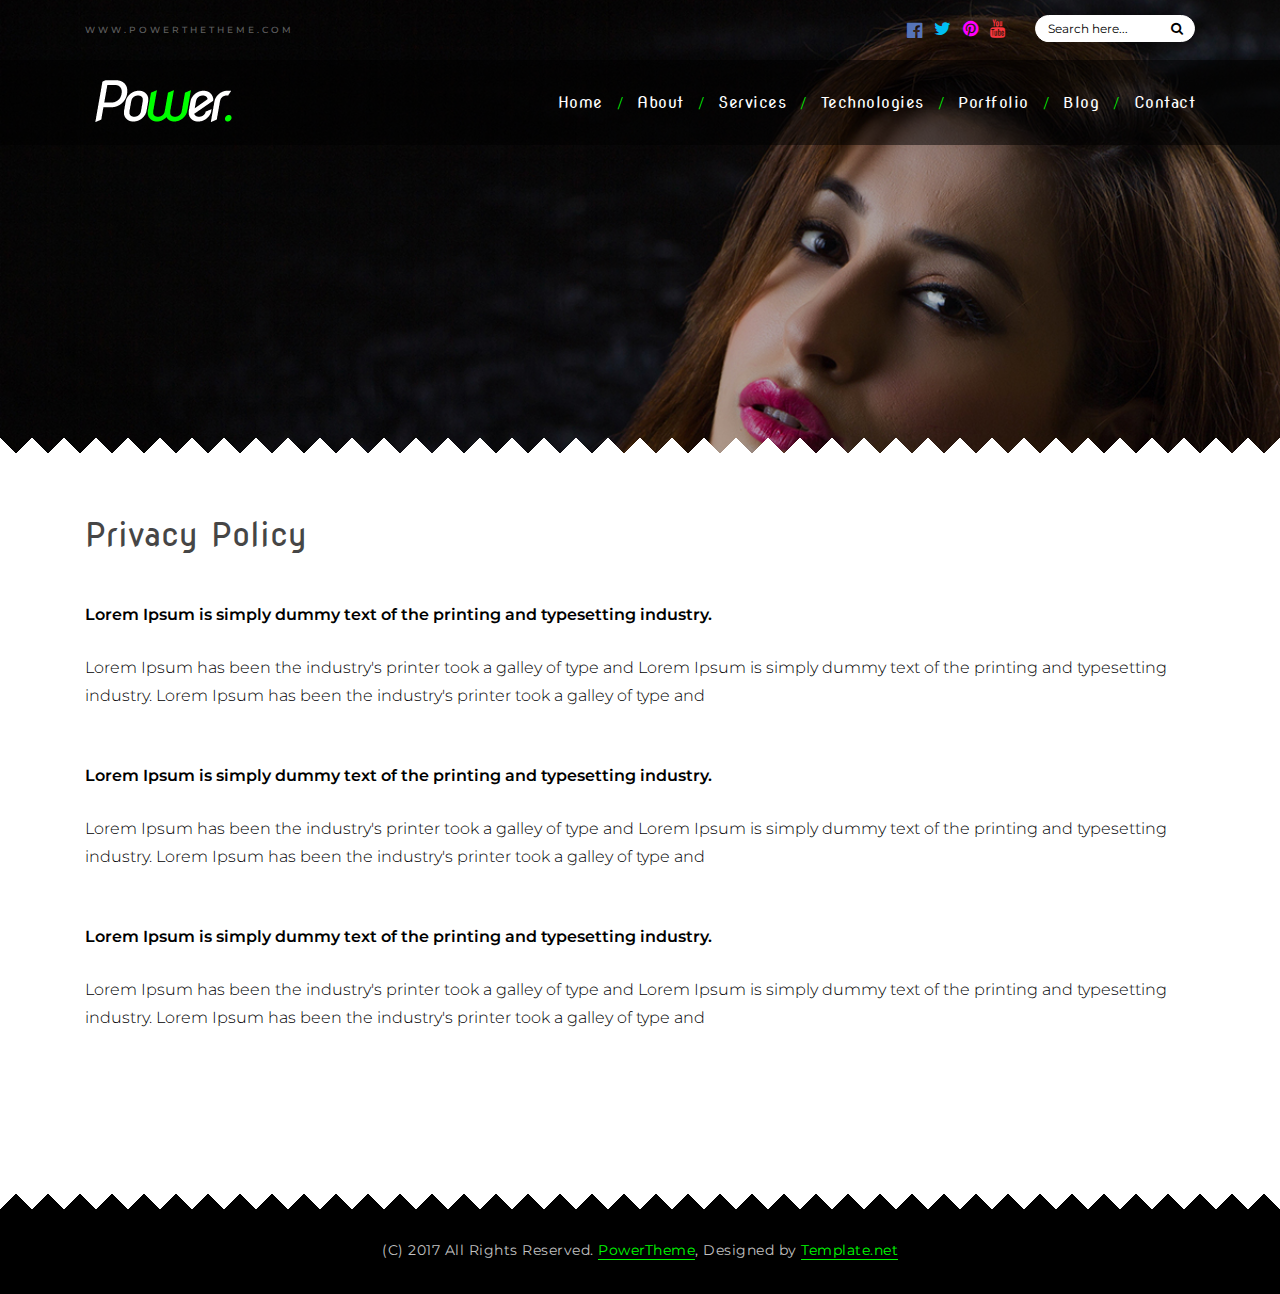
<file: privacy.html>
<!doctype html>
<html lang="en">
  <head>
    <!-- Required meta tags -->
    <meta charset="utf-8">
    <meta name="viewport" content="width=device-width, initial-scale=1, shrink-to-fit=no">

    <!-- Bootstrap CSS -->
    <link rel="stylesheet" href="https://maxcdn.bootstrapcdn.com/bootstrap/4.0.0/css/bootstrap.min.css" integrity="sha384-Gn5384xqQ1aoWXA+058RXPxPg6fy4IWvTNh0E263XmFcJlSAwiGgFAW/dAiS6JXm" crossorigin="anonymous">
    <link href="https://fonts.googleapis.com/css?family=Montserrat:100,200,200i,300,400,500,600,600i,700,800|Nova+Round|Old+Standard+TT" rel="stylesheet">
    <link rel="stylesheet" href="https://cdnjs.cloudflare.com/ajax/libs/font-awesome/4.7.0/css/font-awesome.min.css">
    <link rel="stylesheet" href="css/animate.css">
    <link rel="stylesheet" href="css/main.css">

    <title>power</title>
  </head>
  <body>
  
<!--Header-->
<header>
    <div class="container">
      <div class="row">
      <div class="col-lg-5 col-md-5 col-sm-3">
          <p>www.powerthetheme.com</p>
      </div>
      <div class="col-lg-5 col-md-4 col-sm-3 col-6">
          <div class="icons">
              <div class="social-icons">
                  <a href="#"><i class="fa fa-facebook-official fa-lg" aria-hidden="true"></i></a>
                  <a href="#"><i class="fa fa-twitter" aria-hidden="true"></i></a>
                  <a href="#"><i class="fa fa-pinterest" aria-hidden="true"></i></a>
                  <a href="#"><i class="fa fa-youtube" aria-hidden="true"></i></a>
              </div>
           </div>
       </div>
       <div class="col-lg-2 col-md-3 col-sm-6 col-6">
        <div class="search-container">
          <form>
            <input type="text" placeholder="Search here..." name="search">
            <button type="submit"><i class="fa fa-search"></i></button>
          </form>
        </div>
       </div>
      </div>
        <!--Row-End-->
    </div>
    <!--Container-End-->
</header>
<!--Header-End-->

<nav class="navbar navbar-expand-lg navbar-light bg-light">
 <div class="container">
  <a class="navbar-brand" href="index.html"><img src="image/logo.png" alt="logo"></a>
  <button class="navbar-toggler" type="button" data-toggle="collapse" data-target="#navbarSupportedContent" aria-controls="navbarSupportedContent" aria-expanded="false" aria-label="Toggle navigation">
    <span class="navbar-toggler-icon"></span>
  </button>
  
  <div class="collapse navbar-collapse" id="navbarSupportedContent">
    <ul class="navbar-nav ml-auto">
      <li class="nav-item"><a class="nav-link" href="index.html">Home</a></li>
      <li><a class="hidden-xs">/</a></li>
      <li class="nav-item"><a class="nav-link" href="about.html">About</a></li>
      <li><a class="hidden-xs">/</a></li>
      <li class="nav-item"><a class="nav-link" href="services.html">Services</a></li>
      <li><a class="hidden-xs">/</a></li>
      <li class="nav-item"><a class="nav-link" href="technology.html">Technologies</a></li>
      <li><a class="hidden-xs">/</a></li>
      <li class="nav-item"><a class="nav-link" href="portfolio.html">Portfolio</a></li>
      <li><a class="hidden-xs">/</a></li>
      <li class="nav-item"><a class="nav-link" href="blog.html">Blog</a></li>
      <li><a class="hidden-xs">/</a></li>
      <li class="nav-item"><a class="nav-link" href="contact.html">Contact</a></li>
    </ul>
  </div>
 </div>
</nav>
<!--Nav-->

<!--Banner-Section-->
<section class="another-banner">
<div class="gradient"></div>
<div class="container">
    <div class="row">
        <div class="col-lg-8 col-md-12 col-sm-12 main-box">
            <div class="big-box">
               <h1 data-aos="fade-left" data-aos-delay="300" data-aos-duration="300">hi! from power</h1>
               <h3 data-aos="fade-left" data-aos-delay="500" data-aos-duration="600">a fashion wordpress theme</h3>
            </div>
        </div>
    </div>
</div>
<!--container-->
</section>
<!--Banner-Section-End-->

<!-- About Section Start -->
<section id="privacy">
    <div class="container">
      <div class="heading">
         <h2>Privacy Policy</h2>
      </div>
        <div class="row">
            <div class="col-sm-12 col1">
                <h3>Lorem Ipsum is simply dummy text of the printing and typesetting industry. </h3>
                <p>Lorem Ipsum has been the industry's printer took a galley of type and Lorem Ipsum is simply dummy text of the printing and typesetting industry. Lorem Ipsum has been the industry's printer took a galley of type and</p>
            </div>
            <div class="col-sm-12 col1">
                <h3>Lorem Ipsum is simply dummy text of the printing and typesetting industry. </h3>
                <p>Lorem Ipsum has been the industry's printer took a galley of type and Lorem Ipsum is simply dummy text of the printing and typesetting industry. Lorem Ipsum has been the industry's printer took a galley of type and</p>
            </div>
            <div class="col-sm-12 col1">
                <h3>Lorem Ipsum is simply dummy text of the printing and typesetting industry. </h3>
                <p>Lorem Ipsum has been the industry's printer took a galley of type and Lorem Ipsum is simply dummy text of the printing and typesetting industry. Lorem Ipsum has been the industry's printer took a galley of type and</p>
            </div>
        </div>
    </div>
</section>
<!-- About Section End -->

<footer>
        <h6>(C) 2017 All Rights Reserved. <span><a href="https://www.template.net/editable/websites/html5" target="_blank">PowerTheme</a></span>, Designed by <span><a href="https://www.template.net/editable/websites/html5" target="_blank">Template.net</a></span></h6>
</footer>
<!-- Footer Section Start -->

<!-- Footer Section Ended -->
    <!-- Optional JavaScript -->
    <!-- jQuery first, then Popper.js, then Bootstrap JS -->
    <script src="https://code.jquery.com/jquery-3.2.1.slim.min.js" integrity="sha384-KJ3o2DKtIkvYIK3UENzmM7KCkRr/rE9/Qpg6aAZGJwFDMVNA/GpGFF93hXpG5KkN" crossorigin="anonymous"></script>
    <script src="https://cdnjs.cloudflare.com/ajax/libs/popper.js/1.12.9/umd/popper.min.js" integrity="sha384-ApNbgh9B+Y1QKtv3Rn7W3mgPxhU9K/ScQsAP7hUibX39j7fakFPskvXusvfa0b4Q" crossorigin="anonymous"></script>
    <script src="https://maxcdn.bootstrapcdn.com/bootstrap/4.0.0/js/bootstrap.min.js" integrity="sha384-JZR6Spejh4U02d8jOt6vLEHfe/JQGiRRSQQxSfFWpi1MquVdAyjUar5+76PVCmYl" crossorigin="anonymous"></script>
    <script src="js/animate.js"></script>
    <script src="js/custom.js"></script>
  </body>
</html>
</file>
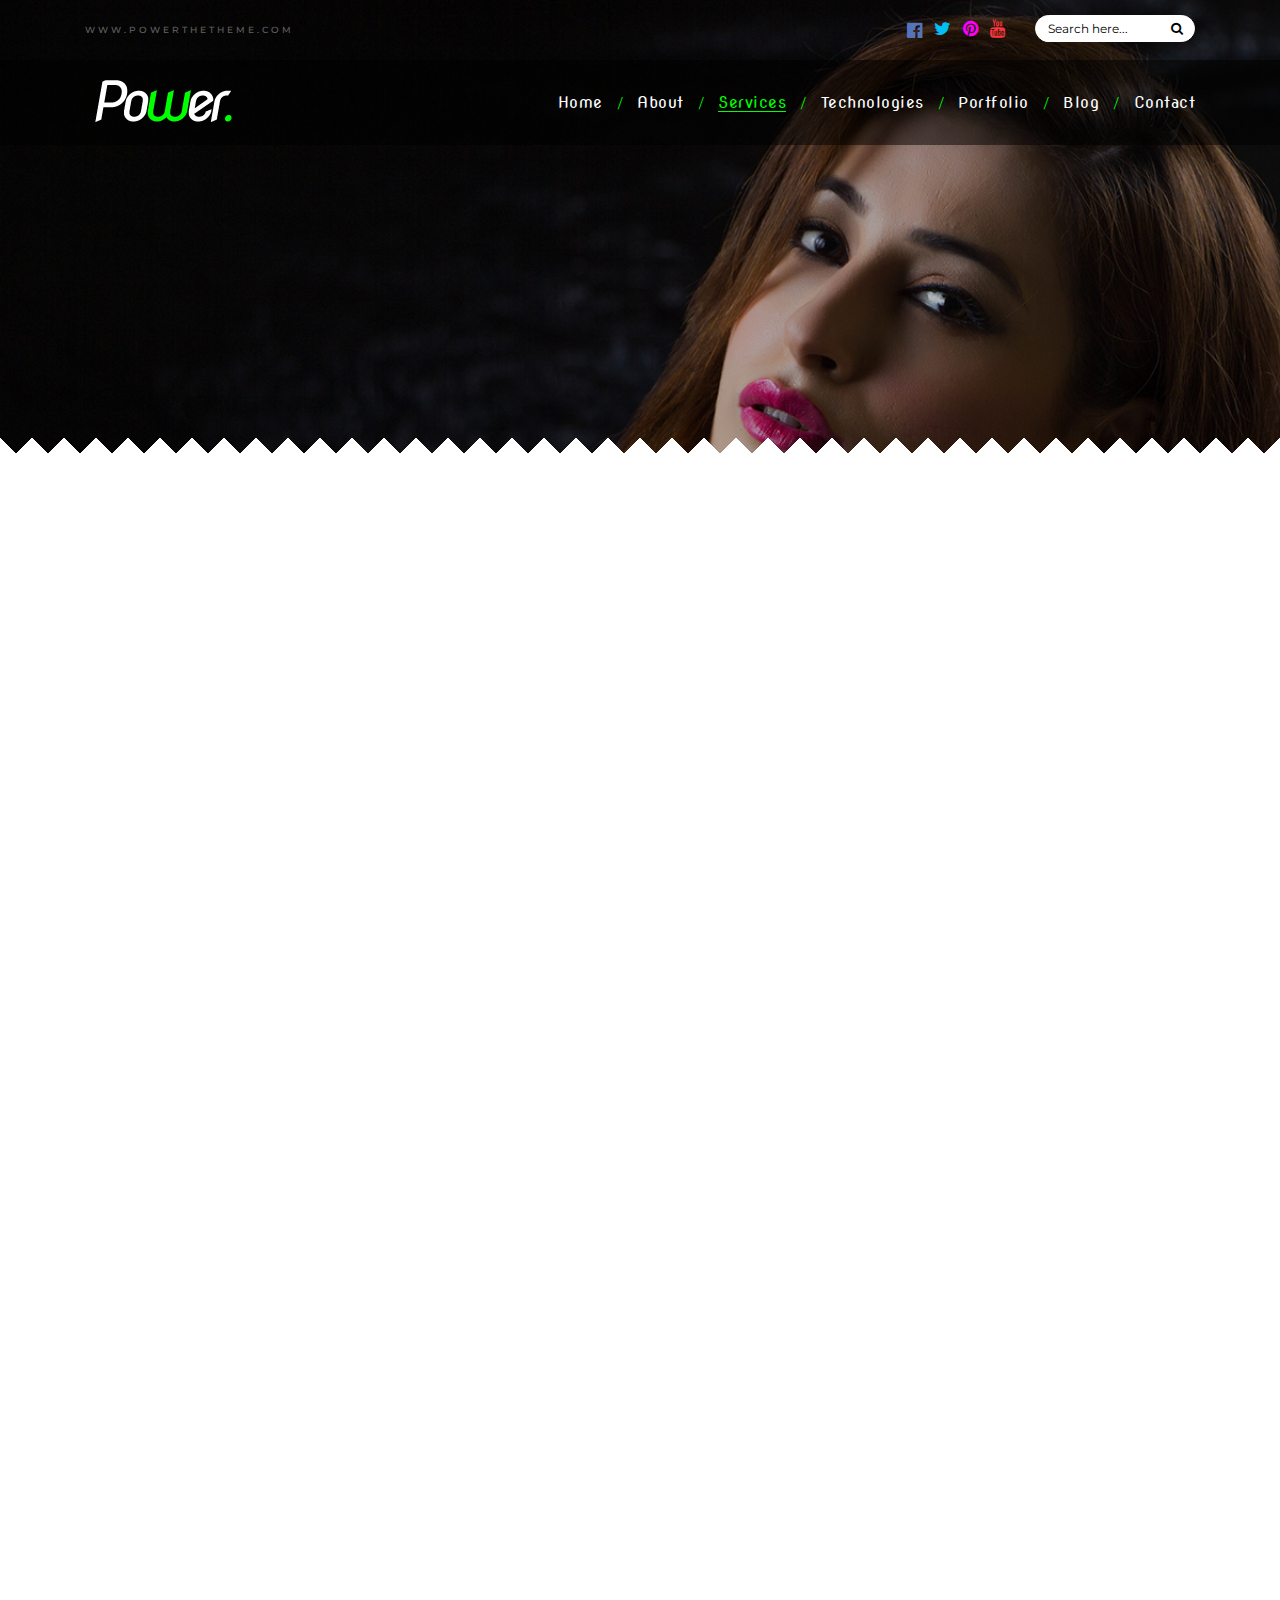
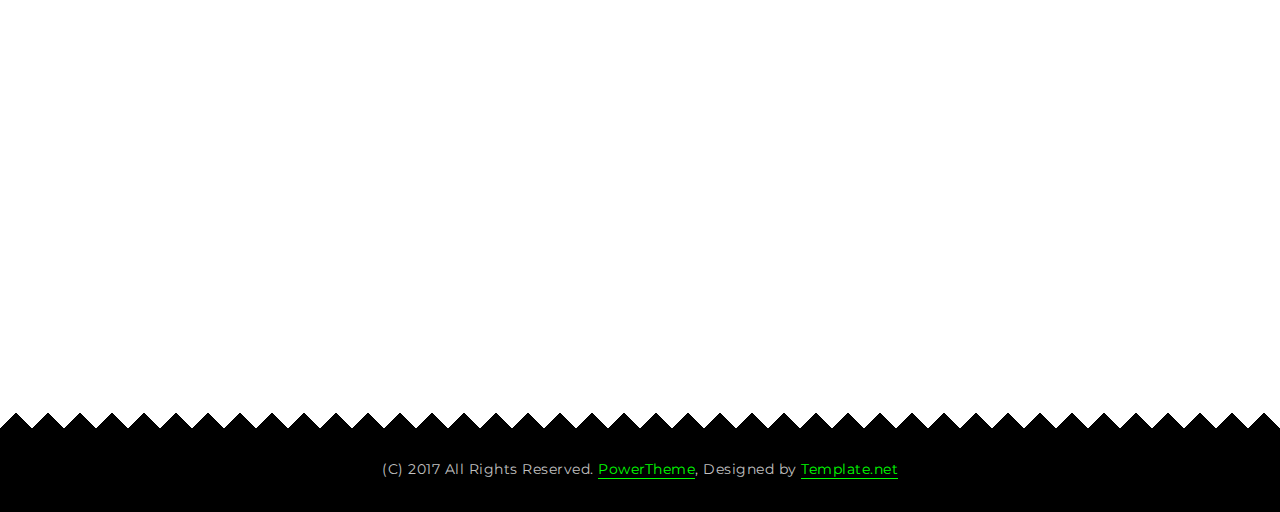
<file: services.html>
<!doctype html>
<html lang="en">
  <head>
    <!-- Required meta tags -->
    <meta charset="utf-8">
    <meta name="viewport" content="width=device-width, initial-scale=1, shrink-to-fit=no">

    <!-- Bootstrap CSS -->
    <link rel="stylesheet" href="https://maxcdn.bootstrapcdn.com/bootstrap/4.0.0/css/bootstrap.min.css" integrity="sha384-Gn5384xqQ1aoWXA+058RXPxPg6fy4IWvTNh0E263XmFcJlSAwiGgFAW/dAiS6JXm" crossorigin="anonymous">
    <link href="https://fonts.googleapis.com/css?family=Montserrat:100,200,200i,300,400,500,600,600i,700,800|Nova+Round|Old+Standard+TT" rel="stylesheet">
    <link rel="stylesheet" href="https://cdnjs.cloudflare.com/ajax/libs/font-awesome/4.7.0/css/font-awesome.min.css">
    <link rel="stylesheet" href="css/animate.css">
    <link rel="stylesheet" href="css/main.css">

    <title>power</title>
  </head>
  <body>
  
<!--Header-->
<header>
    <div class="container">
      <div class="row">
      <div class="col-lg-5 col-md-5 col-sm-3">
          <p>www.powerthetheme.com</p>
      </div>
      <div class="col-lg-5 col-md-4 col-sm-3 col-6">
          <div class="icons">
              <div class="social-icons">
                  <a href="#"><i class="fa fa-facebook-official fa-lg" aria-hidden="true"></i></a>
                  <a href="#"><i class="fa fa-twitter" aria-hidden="true"></i></a>
                  <a href="#"><i class="fa fa-pinterest" aria-hidden="true"></i></a>
                  <a href="#"><i class="fa fa-youtube" aria-hidden="true"></i></a>
              </div>
           </div>
       </div>
       <div class="col-lg-2 col-md-3 col-sm-6 col-6">
        <div class="search-container">
          <form>
            <input type="text" placeholder="Search here..." name="search">
            <button type="submit"><i class="fa fa-search"></i></button>
          </form>
        </div>
       </div>
      </div>
        <!--Row-End-->
    </div>
    <!--Container-End-->
</header>
<!--Header-End-->

<nav class="navbar navbar-expand-lg navbar-light bg-light">
 <div class="container">
  <a class="navbar-brand" href="index.html"><img src="image/logo.png" alt="logo"></a>
  <button class="navbar-toggler" type="button" data-toggle="collapse" data-target="#navbarSupportedContent" aria-controls="navbarSupportedContent" aria-expanded="false" aria-label="Toggle navigation">
    <span class="navbar-toggler-icon"></span>
  </button>
  
  <div class="collapse navbar-collapse" id="navbarSupportedContent">
    <ul class="navbar-nav ml-auto">
      <li class="nav-item"><a class="nav-link" href="index.html">Home</a></li>
      <li><a class="hidden-xs">/</a></li>
      <li class="nav-item"><a class="nav-link" href="about.html">About</a></li>
      <li><a class="hidden-xs">/</a></li>
      <li class="nav-item active"><a class="nav-link active" href="services.html">Services <span class="sr-only">(current)</span></a></li>
      <li><a class="hidden-xs">/</a></li>
      <li class="nav-item"><a class="nav-link" href="technology.html">Technologies</a></li>
      <li><a class="hidden-xs">/</a></li>
      <li class="nav-item"><a class="nav-link" href="portfolio.html">Portfolio</a></li>
      <li><a class="hidden-xs">/</a></li>
      <li class="nav-item"><a class="nav-link" href="blog.html">Blog</a></li>
      <li><a class="hidden-xs">/</a></li>
      <li class="nav-item"><a class="nav-link" href="contact.html">Contact</a></li>
    </ul>
  </div>
 </div>
</nav>
<!--Nav-->

<!--Banner-Section-->
<section class="another-banner">
<div class="gradient"></div>
<div class="container">
    <div class="row">
        <div class="col-lg-8 col-md-12 col-sm-12 main-box">
            <div class="big-box">
               <h1 data-aos="fade-left" data-aos-delay="300" data-aos-duration="300">hi! from power</h1>
               <h3 data-aos="fade-left" data-aos-delay="500" data-aos-duration="600">a fashion wordpress theme</h3>
            </div>
        </div>
    </div>
</div>
<!--container-->
</section>
<!--Banner-Section-End-->

<!-- Service section Start-->
<section id="services">
   <!-- Container Start -->
     <div class="container">
      <div class="row" data-aos="fade-up" data-aos-delay="300">
         <div class="col-sm-12">
            <h2 >Our Services</h2>
         </div>
       </div>
        <!-- First Row Start -->
         <div class="row main-content" data-aos="fade-up" data-aos-delay="300">
             <div class="col-xs-12 col-md-6 col-lg-4">
                 <img class="img-responsive career-img" src="image/blog-1.jpg" alt="service-2">
             </div>
             <div class="col-xs-12 col-md-6 col-lg-8">
               <div class="contant">
                 <h3>Model Search</h3>
                 <p>Lorem Ipsum is simply dummy text of the printing and typesetting industry. Lorem Ipsum has been the industry's printer took a galley of type and scrambled it to make a type specimen book. It has survived not only five Lorem Ipsum is simply dummy text of the printing and typesetting industry. Lorem Ipsum has been the industry's printer took a galley of type and scrambled it to make a type specimen book. It has survived not only five.</p>
                 <p>Lorem Ipsum is simply dummy text of the printing and typesetting industry. Lorem Ipsum has been the industry's printer took a galley of type and scrambled it to make a type specimen book. It has survived not only five</p>
               </div>
             </div>
         </div>
        <!-- First Row Ended -->
        
        <!-- Second Row Start -->
         <div class="row main-content" data-aos="fade-up" data-aos-delay="300">
             <div class="col-xs-12 col-md-6 col-lg-4">
                 <img class="img-responsive career-img" src="image/blog-2.jpg" alt="service-2">
             </div>
             <div class="col-xs-12 col-md-6 col-lg-8">
               <div class="contant">
                 <h3>Model Search</h3>
                 <p>Lorem Ipsum is simply dummy text of the printing and typesetting industry. Lorem Ipsum has been the industry's printer took a galley of type and scrambled it to make a type specimen book. It has survived not only five Lorem Ipsum is simply dummy text of the printing and typesetting industry. Lorem Ipsum has been the industry's printer took a galley of type and scrambled it to make a type specimen book. It has survived not only five.</p>
                 <p>Lorem Ipsum is simply dummy text of the printing and typesetting industry. Lorem Ipsum has been the industry's printer took a galley of type and scrambled it to make a type specimen book. It has survived not only five</p>
               </div>
             </div>
         </div>
        <!-- Second Row Ended -->
        
        <!-- Third Row Start -->
         <div class="row main-content" data-aos="fade-up" data-aos-delay="300">
             <div class="col-xs-12 col-md-6 col-lg-4">
                 <img class="img-responsive career-img" src="image/blog-1.jpg" alt="service-2">
             </div>
             <div class="col-xs-12 col-md-6 col-lg-8">
               <div class="contant">
                 <h3>Model Search</h3>
                 <p>Lorem Ipsum is simply dummy text of the printing and typesetting industry. Lorem Ipsum has been the industry's printer took a galley of type and scrambled it to make a type specimen book. It has survived not only five Lorem Ipsum is simply dummy text of the printing and typesetting industry. Lorem Ipsum has been the industry's printer took a galley of type and scrambled it to make a type specimen book. It has survived not only five.</p>
                 <p>Lorem Ipsum is simply dummy text of the printing and typesetting industry. Lorem Ipsum has been the industry's printer took a galley of type and scrambled it to make a type specimen book. It has survived not only five</p>
               </div>
             </div>
         </div>
        <!-- Third Row Ended -->
     </div>
   <!-- Container Ended -->
</section>
<!-- Service section Ended -->

<footer>
        <h6>(C) 2017 All Rights Reserved. <span><a href="https://www.template.net/editable/websites/html5" target="_blank">PowerTheme</a></span>, Designed by <span><a href="https://www.template.net/editable/websites/html5" target="_blank">Template.net</a></span></h6>
</footer>
<!-- Footer Section Start -->

<!-- Footer Section Ended -->
    <!-- Optional JavaScript -->
    <!-- jQuery first, then Popper.js, then Bootstrap JS -->
    <script src="https://code.jquery.com/jquery-3.2.1.slim.min.js" integrity="sha384-KJ3o2DKtIkvYIK3UENzmM7KCkRr/rE9/Qpg6aAZGJwFDMVNA/GpGFF93hXpG5KkN" crossorigin="anonymous"></script>
    <script src="https://cdnjs.cloudflare.com/ajax/libs/popper.js/1.12.9/umd/popper.min.js" integrity="sha384-ApNbgh9B+Y1QKtv3Rn7W3mgPxhU9K/ScQsAP7hUibX39j7fakFPskvXusvfa0b4Q" crossorigin="anonymous"></script>
    <script src="https://maxcdn.bootstrapcdn.com/bootstrap/4.0.0/js/bootstrap.min.js" integrity="sha384-JZR6Spejh4U02d8jOt6vLEHfe/JQGiRRSQQxSfFWpi1MquVdAyjUar5+76PVCmYl" crossorigin="anonymous"></script>
    <script src="js/animate.js"></script>
    <script src="js/custom.js"></script>
  </body>
</html>
</file>
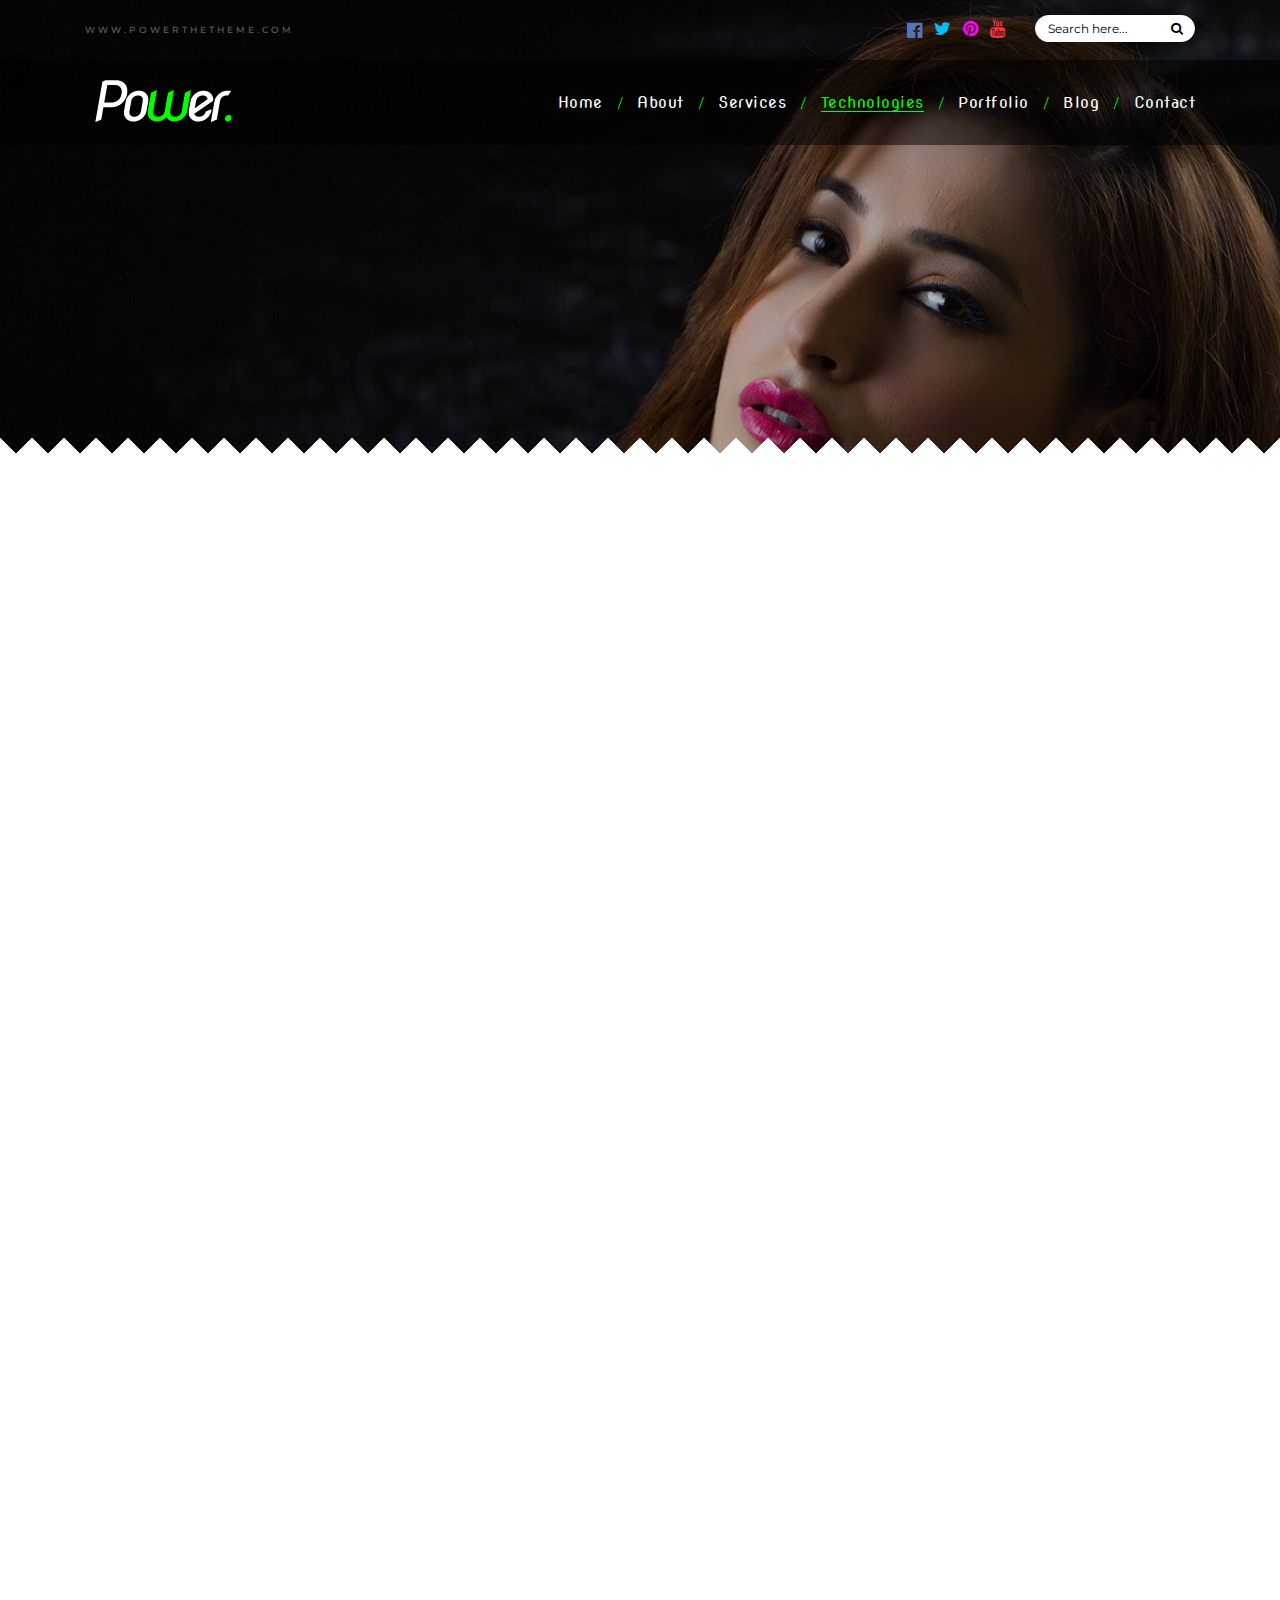
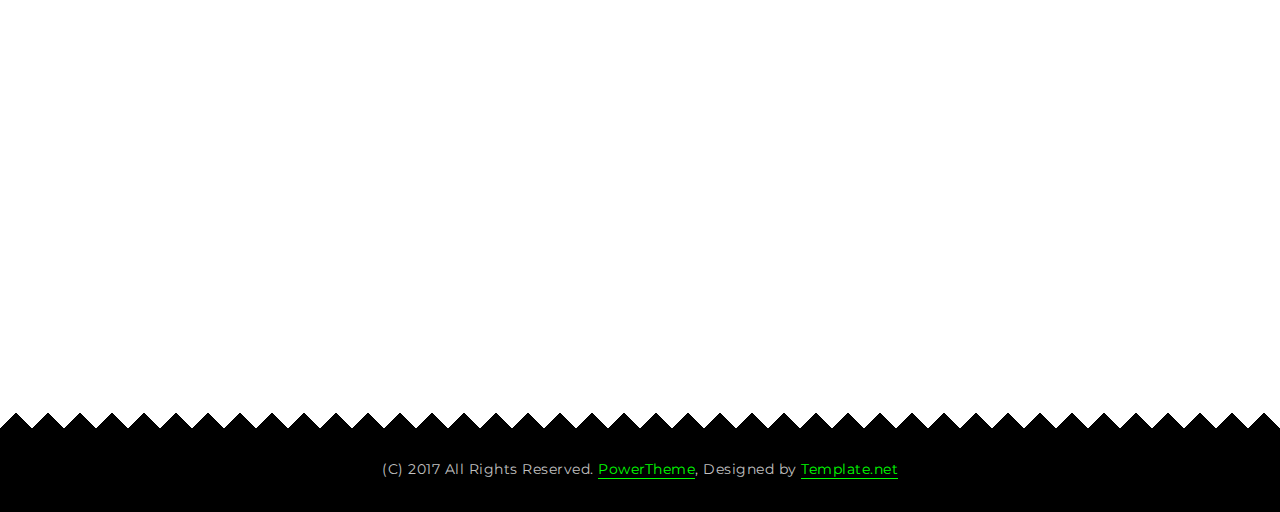
<file: technology.html>
<!doctype html>
<html lang="en">
  <head>
    <!-- Required meta tags -->
    <meta charset="utf-8">
    <meta name="viewport" content="width=device-width, initial-scale=1, shrink-to-fit=no">

    <!-- Bootstrap CSS -->
    <link rel="stylesheet" href="https://maxcdn.bootstrapcdn.com/bootstrap/4.0.0/css/bootstrap.min.css" integrity="sha384-Gn5384xqQ1aoWXA+058RXPxPg6fy4IWvTNh0E263XmFcJlSAwiGgFAW/dAiS6JXm" crossorigin="anonymous">
    <link href="https://fonts.googleapis.com/css?family=Montserrat:100,200,200i,300,400,500,600,600i,700,800|Nova+Round|Old+Standard+TT" rel="stylesheet">
    <link rel="stylesheet" href="https://cdnjs.cloudflare.com/ajax/libs/font-awesome/4.7.0/css/font-awesome.min.css">
    <link rel="stylesheet" href="css/animate.css">
    <link rel="stylesheet" href="css/main.css">

    <title>power</title>
  </head>
  <body>
  
<!--Header-->
<header>
    <div class="container">
      <div class="row">
      <div class="col-lg-5 col-md-5 col-sm-3">
          <p>www.powerthetheme.com</p>
      </div>
      <div class="col-lg-5 col-md-4 col-sm-3 col-6">
          <div class="icons">
              <div class="social-icons">
                  <a href="#"><i class="fa fa-facebook-official fa-lg" aria-hidden="true"></i></a>
                  <a href="#"><i class="fa fa-twitter" aria-hidden="true"></i></a>
                  <a href="#"><i class="fa fa-pinterest" aria-hidden="true"></i></a>
                  <a href="#"><i class="fa fa-youtube" aria-hidden="true"></i></a>
              </div>
           </div>
       </div>
       <div class="col-lg-2 col-md-3 col-sm-6 col-6">
        <div class="search-container">
          <form>
            <input type="text" placeholder="Search here..." name="search">
            <button type="submit"><i class="fa fa-search"></i></button>
          </form>
        </div>
       </div>
      </div>
        <!--Row-End-->
    </div>
    <!--Container-End-->
</header>
<!--Header-End-->

<nav class="navbar navbar-expand-lg navbar-light bg-light">
 <div class="container">
  <a class="navbar-brand" href="index.html"><img src="image/logo.png" alt="logo"></a>
  <button class="navbar-toggler" type="button" data-toggle="collapse" data-target="#navbarSupportedContent" aria-controls="navbarSupportedContent" aria-expanded="false" aria-label="Toggle navigation">
    <span class="navbar-toggler-icon"></span>
  </button>
  
  <div class="collapse navbar-collapse" id="navbarSupportedContent">
    <ul class="navbar-nav ml-auto">
      <li class="nav-item"><a class="nav-link" href="index.html">Home</a></li>
      <li><a class="hidden-xs">/</a></li>
      <li class="nav-item"><a class="nav-link" href="about.html">About</a></li>
      <li><a class="hidden-xs">/</a></li>
      <li class="nav-item"><a class="nav-link" href="services.html">Services</a></li>
      <li><a class="hidden-xs">/</a></li>
      <li class="nav-item active"><a class="nav-link active" href="technology.html">Technologies <span class="sr-only">(current)</span></a></li>
      <li><a class="hidden-xs">/</a></li>
      <li class="nav-item"><a class="nav-link" href="portfolio.html">Portfolio</a></li>
      <li><a class="hidden-xs">/</a></li>
      <li class="nav-item"><a class="nav-link" href="blog.html">Blog</a></li>
      <li><a class="hidden-xs">/</a></li>
      <li class="nav-item"><a class="nav-link" href="contact.html">Contact</a></li>
    </ul>
  </div>
 </div>
</nav>
<!--Nav-->

<!--Banner-Section-->
<section class="another-banner">
<div class="gradient"></div>
<div class="container">
    <div class="row">
        <div class="col-lg-8 col-md-12 col-sm-12 main-box">
            <div class="big-box">
               <h1 data-aos="fade-left" data-aos-delay="300" data-aos-duration="300">hi! from power</h1>
               <h3 data-aos="fade-left" data-aos-delay="500" data-aos-duration="600">a fashion wordpress theme</h3>
            </div>
        </div>
    </div>
</div>
<!--container-->
</section>
<!--Banner-Section-End-->

<!-- Service section Start-->
<section id="services">
   <!-- Container Start -->
     <div class="container">
      <div class="row" data-aos="fade-up" data-aos-delay="300">
         <div class="col-sm-12">
            <h2 >Our Services</h2>
         </div>
       </div>
        <!-- First Row Start -->
         <div class="row main-content" data-aos="fade-up" data-aos-delay="300">
             <div class="col-xs-12 col-md-6 col-lg-4">
                 <img class="img-responsive career-img" src="image/blog-1.jpg" alt="service-2">
             </div>
             <div class="col-xs-12 col-md-6 col-lg-8">
               <div class="contant">
                 <h3>Model Search</h3>
                 <p>Lorem Ipsum is simply dummy text of the printing and typesetting industry. Lorem Ipsum has been the industry's printer took a galley of type and scrambled it to make a type specimen book. It has survived not only five Lorem Ipsum is simply dummy text of the printing and typesetting industry. Lorem Ipsum has been the industry's printer took a galley of type and scrambled it to make a type specimen book. It has survived not only five.</p>
                 <p>Lorem Ipsum is simply dummy text of the printing and typesetting industry. Lorem Ipsum has been the industry's printer took a galley of type and scrambled it to make a type specimen book. It has survived not only five</p>
               </div>
             </div>
         </div>
        <!-- First Row Ended -->
        
        <!-- Second Row Start -->
         <div class="row main-content" data-aos="fade-up" data-aos-delay="300">
             <div class="col-xs-12 col-md-6 col-lg-4">
                 <img class="img-responsive career-img" src="image/blog-2.jpg" alt="service-2">
             </div>
             <div class="col-xs-12 col-md-6 col-lg-8">
               <div class="contant">
                 <h3>Model Search</h3>
                 <p>Lorem Ipsum is simply dummy text of the printing and typesetting industry. Lorem Ipsum has been the industry's printer took a galley of type and scrambled it to make a type specimen book. It has survived not only five Lorem Ipsum is simply dummy text of the printing and typesetting industry. Lorem Ipsum has been the industry's printer took a galley of type and scrambled it to make a type specimen book. It has survived not only five.</p>
                 <p>Lorem Ipsum is simply dummy text of the printing and typesetting industry. Lorem Ipsum has been the industry's printer took a galley of type and scrambled it to make a type specimen book. It has survived not only five</p>
               </div>
             </div>
         </div>
        <!-- Second Row Ended -->
        
        <!-- Third Row Start -->
         <div class="row main-content" data-aos="fade-up" data-aos-delay="300">
             <div class="col-xs-12 col-md-6 col-lg-4">
                 <img class="img-responsive career-img" src="image/blog-1.jpg" alt="service-2">
             </div>
             <div class="col-xs-12 col-md-6 col-lg-8">
               <div class="contant">
                 <h3>Model Search</h3>
                 <p>Lorem Ipsum is simply dummy text of the printing and typesetting industry. Lorem Ipsum has been the industry's printer took a galley of type and scrambled it to make a type specimen book. It has survived not only five Lorem Ipsum is simply dummy text of the printing and typesetting industry. Lorem Ipsum has been the industry's printer took a galley of type and scrambled it to make a type specimen book. It has survived not only five.</p>
                 <p>Lorem Ipsum is simply dummy text of the printing and typesetting industry. Lorem Ipsum has been the industry's printer took a galley of type and scrambled it to make a type specimen book. It has survived not only five</p>
               </div>
             </div>
         </div>
        <!-- Third Row Ended -->
     </div>
   <!-- Container Ended -->
</section>
<!-- Service section Ended -->

<footer>
        <h6>(C) 2017 All Rights Reserved. <span><a href="https://www.template.net/editable/websites/html5" target="_blank">PowerTheme</a></span>, Designed by <span><a href="https://www.template.net/editable/websites/html5" target="_blank">Template.net</a></span></h6>
</footer>
<!-- Footer Section Start -->

<!-- Footer Section Ended -->
    <!-- Optional JavaScript -->
    <!-- jQuery first, then Popper.js, then Bootstrap JS -->
    <script src="https://code.jquery.com/jquery-3.2.1.slim.min.js" integrity="sha384-KJ3o2DKtIkvYIK3UENzmM7KCkRr/rE9/Qpg6aAZGJwFDMVNA/GpGFF93hXpG5KkN" crossorigin="anonymous"></script>
    <script src="https://cdnjs.cloudflare.com/ajax/libs/popper.js/1.12.9/umd/popper.min.js" integrity="sha384-ApNbgh9B+Y1QKtv3Rn7W3mgPxhU9K/ScQsAP7hUibX39j7fakFPskvXusvfa0b4Q" crossorigin="anonymous"></script>
    <script src="https://maxcdn.bootstrapcdn.com/bootstrap/4.0.0/js/bootstrap.min.js" integrity="sha384-JZR6Spejh4U02d8jOt6vLEHfe/JQGiRRSQQxSfFWpi1MquVdAyjUar5+76PVCmYl" crossorigin="anonymous"></script>
    <script src="js/animate.js"></script>
    <script src="js/custom.js"></script>
  </body>
</html>
</file>
<file: css/main.css>
/*==============================================
          Power Website Stylesheet
           Body Core Stylesheet
===============================================*/
*{-webkit-box-sizing:border-box;-moz-box-sizing:border-box;box-sizing:border-box}
*:before,*:after{-webkit-box-sizing:border-box;-moz-box-sizing:border-box;box-sizing:border-box}
body {
    width: 100%;
    margin: 0px;
    padding: 0px;
    color: #000;
    overflow-x: hidden;
    background-color: #fff;
    font-family: 'Montserrat', sans-serif;
}
body,
html { height: 100%;}
.nav .open > a, 
.nav .open > a:hover, 
.nav .open > a:focus {background-color: transparent;}
.btn:focus,.btn:active {outline: none !important;box-shadow: none;}
h1,h2,h3,h4,h5,h6,ul {margin:0px;padding:0px}
ul {list-style-type: none;margin: 0;padding: 0;display: block;}
li { display: inline-block;}
a,
.btn {cursor: pointer;}
a:hover {text-decoration: none;}
textarea {resize: none;}
.viewbox-button-default {fill: rgba(0, 255, 0, 0.45);}
.item {
  position: relative;
  overflow: hidden;
}
.item img {
  max-width: 100%;
  -moz-transition: all 0.5s;
  -webkit-transition: all 0.5s;
  transition: all 0.5s;
}
.item:hover img {
  -moz-transform: scale(1.1);
  -webkit-transform: scale(1.1);
  transform: scale(1.1);
}


/*--Header-Section-Styles--*/
header {
    width: 100%;
    height: 60px;
    padding-top: 15px;
    position: relative;
    z-index: 9;
}
header p {
    font-size: 9px;
    color: rgba(255, 255, 255, 0.38);
    font-weight: 500;
    letter-spacing: 3px;
    line-height: 30px;
    text-transform: uppercase;
}
header p a,header p a:hover {color: rgba(255, 255, 255, 0.38);}
header .form-control,header .form-control:focus {color: #fff; background-color: #555555;border: none;box-shadow:none;}
.btn-outline-secondary {color: #ffffff;background-color: #555555;}
header .social-icons {
    width: 100%;
    height: 28px;
    padding-top: 3px;
    text-align: right;
}
header ::-webkit-input-placeholder { /* Chrome/Opera/Safari */
  color: #000;
}
header ::-moz-placeholder { /* Firefox 19+ */
  color: #000;
}
header :-ms-input-placeholder { /* IE 10+ */
  color: #000;
}
header :-moz-placeholder { /* Firefox 18- */
  color: #000;
}
header .btn {border-radius: 6.25rem;}
header .form-control {border-radius: 3.25rem;}
header .social-icons .fa {font-size: 18px;margin-left: 8px;}
header .social-icons .fa-facebook-official {color: #5674b9;}
header .social-icons .fa-twitter {color: #00bff3;}
header .social-icons .fa-pinterest {color: #ff00ff;}
header .social-icons .fa-youtube {color: #fa363f;}
header .Search {width: 100%;height: 30px;text-align: right;}
header input {
    width: 125px;
    padding: 4px 12px;
    border: none;
    font-size: 12px;
    color: #fff;
    background: #fff;
    outline: none;
    border-radius: 100px;
}
header form button {
    background: none;
    border: none;
    color: #000;
    border: none;
    font-size: 13px;
}
header .search-container {
    border: 1px solid #ffffff;
    border-radius: 100px;
    height: 27px;
    width: 100%;
    background: #ffffff;
}
/*---- Nav-Styles ----*/
.navbar-light .navbar-nav .nav-link:focus, .navbar-light .navbar-nav .nav-link:hover {
    color: #00ff00;
}
.navbar-light .navbar-nav .nav-link {
    color: #fff;
    padding: 8px 0;
    line-height: 16px;
    padding-bottom: 0;
    text-transform: capitalize;
    font-family: 'Nova Round', cursive;
}
.bg-light {
    background-color: rgba(0, 0, 0, 0.5)!important;
}
.navbar-light .navbar-nav .active .nav-link {
    color: #00ff00;
    font-family: 'Nova Round', cursive;
}
nav ul>li> .active, .nav-link:hover {color: #00ff00;border-bottom: 1px solid #00ff00;}
.navbar {padding: 0;height: 85px;z-index: 9;}
.icons {float: right;margin-right: 0;margin-left: 0;}

nav {width: 100%;background-color: #fff;}
nav ul>li .nav-link {padding: 0;}
nav a:not([href]):not([tabindex]) {color: #00ff00;margin: 0 15px;}
nav ul>li> a {
    font-weight: 400;
    font-size: 16px;
    letter-spacing: 0.5px;
}
.hidden-xs {
    font-size: 13px;
    line-height: 32px;
}
.navbar-dark .navbar-toggler {
    color: rgb(0, 0, 0);
    border-color: rgba(0, 0, 0, 0.43);
}

/*---- Banner-Section-Styles ----*/

.banner:after {
    background: linear-gradient(-45deg, #ffffff 16px, transparent 0), linear-gradient(45deg, #ffffff 16px, transparent 0);
    background-position: left-bottom;
    background-repeat: repeat-x;
    background-size: 32px 32px;
    content: " ";
    display: block;
    position: absolute;
    bottom: 0px;
    left: 0px;
    width: 100%;
    height: 32px;
}
.banner {
    width: 100%;
    height: auto;
    color: #2b4f5c;
    background-image: url("../image/banner-bg3.jpg");
    background-repeat: no-repeat;
    background-size: cover;
    margin-top: -178px;
    padding-bottom: 230px;
    margin-bottom: 5px;
    position: relative;
    background-position: top;
}
.banner .big-box {
    color: white;
    text-align: center;
    font-size: 1.5em;
}
.banner .big-box {
    height: auto;
    padding-top: 390px;
    color: #ffffff;
    text-align: left;
}
.banner .main-box .big-box h1 {
    font-size: 65px;
    font-weight: 700;
    letter-spacing: -4px;
    text-transform: uppercase;
    font-family: 'Montserrat', sans-serif;
}
.banner .main-box .big-box h3 {
    font-size: 37px;
    font-weight: 500;
    letter-spacing: -2px;
    padding-bottom: 35px;
    text-transform: uppercase;
    font-family: 'Montserrat', sans-serif;
}
.banner .main-box .big-box h5 {
    font-size: 17px;
    font-weight: 500;
    line-height: 30px;
    padding-bottom: 55px;
    padding-right: 200px;
    font-family: 'Montserrat', sans-serif;
}
.banner .main-box .big-box h4 {
    font-size: 20px;
    font-weight: bold;
    letter-spacing: 1px;
    font-family: 'Old Standard TT', serif;
}
.banner .main-box .btn-primary {
    color: #000;
    font-weight: 700;
    padding: 12px 25px;
    text-transform: uppercase;
    background-color: #00ff00;
    border-color: #00ff00;
    border-radius: 100px;
    letter-spacing: -0.5px;
}
/*---- Section1-Styles ----*/
.section1 {width: 100%;height: 1227px;padding-top: 100px;background: #000;position: relative;}
.section1:after {
    background: linear-gradient(-45deg, #ffffff 16px, transparent 0), linear-gradient(45deg, #ffffff 16px, transparent 0);
    background-position: left-bottom;
    background-repeat: repeat-x;
    background-size: 32px 32px;
    content: " ";
    display: block;
    position: absolute;
    bottom: 0px;
    left: 0px;
    width: 100%;
    height: 32px;
}
.section1:before {
    background: linear-gradient(135deg, #ffffff 16px, transparent 0), linear-gradient(225deg, #ffffff 16px, transparent 0);
    background-position: left-top;
    background-repeat: repeat-x;
    background-size: 32px 32px;
    content: " ";
    display: block;
    position: absolute;
    top: 0px;
    left: 0px;
    width: 100%;
    height: 32px;
}
.section1 .heading {
    color: #fff;
    text-transform: uppercase;
    text-align: center;
    padding-bottom: 70px;
}
.section1 .heading span {color: #00ff00;}
.section1 .heading h2 {
    font-size: 50px;
    font-weight: 700;
    letter-spacing: -3px;
    padding-bottom: 5px;
}
.section1 .main-content {
    width: 100%;
    height: auto;
    color: #fff;
    padding: 50px;
    text-align: center;
    background-image: url("../image/section1-bg.jpg");
    background-repeat: no-repeat;
    background-position: center;
    background-size: cover;
    position: relative;
}
.section1 .main-content .col1,.col2,.col3,.col4 {padding: 0 50px;}
.section1 .main-content .col3,.col4 {padding-top: 40px;}
.section1 .main-content .col3 {border-right: 1px solid #3f3630;}
.section1 .main-content .col1 {border-right: 1px solid #3f3630;border-bottom: 1px solid #3f3630;}
.section1 .main-content .col2 {border-bottom: 1px solid #3f3630;}
.section1 .main-content .fa {color: #00ff00; font-size: 30px; padding-bottom: 40px;}
.section1 .main-content .col1 p a,.col2 p a,.col3 p a,.col4 p a {color: #00ff00;}
.section1 .main-content h4 {font-size: 33px;text-transform: capitalize; padding-bottom: 40px;font-family: 'Old Standard TT', serif;}
.section1 .main-content h4 a {color: #ffffff;}
.section1 .main-content h6 a {color: #ffffff;}
.section1 .main-content h6 {font-size: 16px;line-height: 25px; padding-bottom: 25px;font-family: 'Old Standard TT', serif;}
.section1 .main-content .col1 p,.main-content .col2 p {padding-bottom: 50px;font-family: 'Old Standard TT', serif;}
.section1 .main-content .col3 p,.main-content .col4 p {margin-bottom: 0; font-family: 'Old Standard TT', serif;}
.section1 .main-content .gradient {
    background: -moz-linear-gradient(-45deg, rgba(0,0,0,0.7) 0%, rgba(0,0,0,0.7) 100%);
    background: -webkit-linear-gradient(-45deg, rgba(0,0,0,0.7) 0%,rgba(0,0,0,0.7) 100%);
    background: linear-gradient(135deg, rgba(0,0,0,0.7) 0%,rgba(0,0,0,0.7) 100%);
    filter: progid:DXImageTransform.Microsoft.gradient( startColorstr='#b3000000', endColorstr='#b3000000',GradientType=1 );
    position: absolute;
    top: 0;
    left: 0;
    width: 100%;
    height: 100%;
}
.section1 .heading h3 {
    font-size: 27px;
    font-weight: 400;
    letter-spacing: 6px;
}
/*---- Section3-Styles ----*/
.section3 {
    width: 100%;
    height: auto;
    padding-top: 100px;
    padding-bottom: 70px;
}
.section3 .heading {padding-bottom: 70px; text-transform: uppercase;text-align: center;}
.section3 .heading h2 {
    font-size: 50px;
    font-weight: 700;
    letter-spacing: -3px;
    padding-bottom: 5px;
}
.section3 .heading h3 {
    font-size: 27px;
    letter-spacing: 6px;
}
.section3 .card-img-overlay {padding: 45px 30px;}
.section3 .card-title {margin-bottom: 195px;}
.section3 .card p {color: #fff; font-size: 25px;font-weight: 600;}
.section3 .btn {
    padding: 8px 20px;
    border-radius: 0;
    border: none;
    background: #000;
}
.section3 .card {border: none;border-radius: 0;}
.section3 .card-img {border-radius: 0;}
.section3 .card  .card-text a {
    color: #fff;
}

/*---- Section4-Styles ----*/
.section4 {width: 100%;height: auto;padding-bottom: 100px;position: relative;}
.section4 .card {text-align: center;border: none;}
.section4 .card  .card-text {
    color: #363636;
    font-size: 23px;
    font-weight: 500;
}
.section4 .card .text-muted {
    color: #b8b8b8;
    font-size: 13px;
    font-weight: 400;
}
.section4 .btn {
    padding: 8px 20px;
    border-radius: 0;
    border: none;
    background: #00ff00;
}
.section4 .card-deck .card {margin-left: 40px;margin-right: 40px;}
.section4 .card {
    border-top-left-radius: 0;
    border-top-right-radius: 0;
    -moz-transition: all 0.5s;
    -webkit-transition: all 0.5s;
    transition: all 0.5s;
}
.section4 .card .card-body a {color: #363636;font-family: 'Old Standard TT', serif;}
.section4 .card-deck {margin-left: -25px;margin-right: -25px;}
.section4 .card:hover {
    -moz-box-shadow: 0 0 16px rgba(0, 0, 0, 0.18);
    -webkit-box-shadow: 0 0 16px rgba(0, 0, 0, 0.18);
    box-shadow: 0 0 16px rgba(0, 0, 0, 0.18);
}
.btn-primary:not(:disabled):not(.disabled):active:focus {box-shadow:none;}
/*---- footer-Styles ----*/
footer .footer {width: 100%;height: auto;padding: 65px 0;border-bottom: 1px solid #cfcfcf;}
footer .footer img {padding-bottom: 30px;}
footer .footer h5 {
    padding-bottom: 30px;
    text-transform: uppercase;
    font-size: 17px;
    font-weight: 700;
    color: #2b4f5c;
}
footer .footer { list-style-type:none;}
footer .footer p {font-size: 17px; display: block;padding-bottom: 15px;font-weight: 300;padding-right: 20px;}
footer .footer .footer-nav li {font-size: 12px;display: block;padding-bottom: 10px;}
footer .footer li a {text-transform: uppercase;font-size: 14px;font-weight: 500; color:#757575; transition: color 0.2s linear 0s, background 0.2s linear 0s; }
footer .footer li a:hover {transition: color 0.2s linear 0s, background 0.2s linear 0s; color:#00cc00; }
footer .footer .form-control {
    margin-bottom: 19px;
    font-size: 14px;
    border-radius: 0;
    font-style: italic;
    padding: 10px 10px;
    box-shadow: none;
}
footer .footer .btn {
    padding: 10px 30px;
    text-transform: uppercase;
    letter-spacing: -1px;
    color: #000;
    font-size: 17px;
    /* font-weight: 800; */
    border-radius: 100px;
    font-weight: 700;
    background-color: #00ff00;
    border: 2px solid transparent;
}
footer .copyright p {font-family: 'Old Standard TT', serif;text-align: center;}
footer h6 {
    color: #c2c2c2;
    text-align: center;
    padding-top: 65px;
    padding-bottom: 40px;
    font-size: 16px;
    font-weight: 400;
    background: #000000;
    position: relative;
    margin-top: -1px;
}
footer h6 span:nth-child(2) {
    color: #00ff00;
    border-bottom:1px solid #00ff00;
}
footer h6 span:nth-child(1) {
    color: #00ff00;
    border-bottom:1px solid #00ff00;
}
footer .footer .btn:hover {border: 2px solid #dedede; color: #000;background: none;}
footer h6:before {
    background: linear-gradient(135deg, #ffffff 16px, transparent 0), linear-gradient(225deg, #ffffff 16px, transparent 0);
    background-position: left-top;
    background-repeat: repeat-x;
    background-size: 32px 32px;
    content: " ";
    display: block;
    position: absolute;
    top: 0px;
    left: 0px;
    width: 100%;
    height: 32px;
}
footer h6 a,footer h6 a:hover {color: #00ff00;}
/*==============================================
            Section2 Styles
===============================================*/
.section2 {
    width: 100%;
    height: auto;
    background-image: url("../image/section-2-bg.jpg");
    background-repeat: no-repeat;
    background-size: cover;
    background-position: top;
    position: relative;
    padding-top: 100px;
}
.section2 .heading {color: #ffffff; padding-bottom: 70px;text-transform: uppercase;text-align: center;position: relative;}
.section2 .heading span {color: #00ff00;}
.section2 .heading h2 {
    font-size: 50px;
    font-weight: 700;
    letter-spacing: -3px;
    padding-bottom: 5px;
}
.section2 .heading h3 {
    font-size: 27px;
    letter-spacing: 6px;
}
.section2 .btn-primary {margin-top: 50px;}
.section2 .gradient {
    background: -moz-linear-gradient(135deg, rgba(0, 0, 0, 0.78) 0%,rgba(0, 0, 0, 0.78) 100%);
    background: -webkit-linear-gradient(135deg, rgba(0, 0, 0, 0.78) 0%,rgba(0, 0, 0, 0.78) 100%);
    background: linear-gradient(135deg, rgba(0, 0, 0, 0.78) 0%,rgba(0, 0, 0, 0.78) 100%);
    filter: progid:DXImageTransform.Microsoft.gradient( startColorstr='#b3000000', endColorstr='#b3000000',GradientType=1 );
    position: absolute;
    top: 0;
    left: 0;
    width: 100%;
    height: 100%;
}
.section2:after {
    background: linear-gradient(135deg, #ffffff 16px, transparent 0), linear-gradient(225deg, #ffffff 16px, transparent 0);
    background-position: left-bottom;
    background-repeat: repeat-x;
    background-size: 32px 32px;
    content: " ";
    display: block;
    position: absolute;
    top: 0px;
    left: 0px;
    width: 100%;
    height: 32px;
}
.section2 .col2 {padding: 0;padding-bottom: 60px;}
.img-fluid {width: 100%;}
figcaption {font-size: 18px; text-align: center;padding: 40px;font-family: 'Old Standard TT', serif;}
figure {text-align: center;color: #ffffff;}
.section2 .fa {font-size: 35px;color: #00ff00;}
.section2 a {color: #ffffff;}
.section2 .btn-primary {
    color: #000;
    font-weight: 600;
    text-align: center;
    padding: 12px 50px;
    text-transform: uppercase;
    background-color: #ffffff;
    border-color: #ffffff;
    border-radius: 100px;
    letter-spacing: -0.5px;
}
.section2 .col2 {padding: 0}
.section2 .btn-primary:hover,.btn-primary:not(:disabled):not(.disabled):active {color: #000000; background-color: #00ff00;border-color: #00ff00;}
.section2 .col1 {text-align: center;margin-bottom: 100px;}
/*==============================================
            Another-Banner Styles
===============================================*/
/*---- Banner-Section-Styles ----*/

.another-banner:after {
    background: linear-gradient(-45deg, #ffffff 16px, transparent 0), linear-gradient(45deg, #ffffff 16px, transparent 0);
    background-position: left-bottom;
    background-repeat: repeat-x;
    background-size: 32px 32px;
    content: " ";
    display: block;
    position: absolute;
    bottom: 0px;
    left: 0px;
    width: 100%;
    height: 32px;
}
.another-banner {
    width: 100%;
    height: auto;
    color: #2b4f5c;
    background-image: url("../image/banner-bg3.jpg");
    background-repeat: no-repeat;
    background-size: cover;
    margin-top: -178px;
    padding-bottom: 110px;
    margin-bottom: 5px;
    position: relative;
    background-position: top;
}
.another-banner .big-box {
    color: white;
    text-align: center;
    font-size: 1.5em;
}
.another-banner .big-box {
    height: auto;
    padding-top: 250px;
    color: #ffffff;
    text-align: left;
}
.another-banner .main-box .big-box h1 {
    font-size: 65px;
    font-weight: 700;
    letter-spacing: -4px;
    text-transform: uppercase;
    font-family: 'Montserrat', sans-serif;
}
.another-banner .main-box .big-box h3 {
    font-size: 37px;
    font-weight: 500;
    letter-spacing: -2px;
    padding-bottom: 35px;
    text-transform: uppercase;
    font-family: 'Montserrat', sans-serif;
}
/*==============================================
                About-Page
===============================================*/
#about-us {
    border-bottom: 1px solid gray;
    padding-top: 60px;
    padding-bottom: 60px;
    background-color: #fff;
}
#about-us h3 {color: #464646;font-size: 33px;padding-bottom: 65px; text-transform: capitalize;font-weight: 400;font-family: 'Nova Round', cursive;}
#about-us p {
    margin: 0;
    color: #8d8d8d;
    font-size: 16px;
    line-height: 25px;
    letter-spacing: 0.5px;
    text-align: left;
    font-weight: 400;
    margin-bottom: 200px;
}
#about-us .image {
    float: left;
    width: 478px;
    height: 394px;
    shape-margin:20px;
    margin-right: 50px;
    margin-bottom: 52px;
}
#about-us .thumbnail {padding: 0;border: none;border-radius: 0;object-fit: cover;}
#about-us p {
    margin: 0;
    color: #969696;
    font-size: 15px;
    line-height: 25px;
    letter-spacing: 0.5px;
    text-align: left;
    font-weight: 400;
    margin-bottom: 200px;
}
#about-us .image {
    float: right;
    width: 547px;
    height: 458px;
    shape-margin: 20px;
    margin-right: 0;
    margin-left: 50px;
    margin-bottom: 40px;
}
#about-us .thumbnail {padding: 0;border: none;border-radius: 0;object-fit: cover;}
/*==============================================
               Contact-Page
===============================================*/
#contact {
    padding-top: 60px;
    padding-bottom: 200px;
}
#contact p {
    font-size: 16px;
    padding-bottom: 50px;
    line-height: 30px;
    color: rgba(0, 0, 0, 0.7019607843137254);
}
#contact h3 {color: #464646; font-size: 33px;padding-bottom: 50px;text-transform: capitalize;font-weight: 400;font-family: 'Nova Round', cursive;}
#contact .btn {
    height: 50px;
    border: 0;
    color: white;
    padding: 10px 25px;
    font-size: 21px;
    margin-top: 18px;
    font-weight: 300;
    border-radius: 0;
    background: #000000;
    text-transform: uppercase;
}
#contact .form-control {
    height: 58px;
    font-size: 16px;
    border-radius: 0;
    margin-bottom: 20px;
    background: white;
}
#contact ::placeholder { /* Chrome, Firefox, Opera, Safari 10.1+ */
    color: #cacaca;
    font-size: 16px;
    font-weight: 300; /* Firefox */
}

#contact ::-ms-input-placeholder { /* Internet Explorer 10-11 */
    color: #cacaca;
}

#contact ::-ms-input-placeholder { /* Microsoft Edge */
    color: #cacaca;
}
/*==============================================
               Service-Page
===============================================*/
#services {padding-top: 75px; padding-bottom: 100px;}
#services .career-img {
    width: 100%;
    object-fit: cover;
    height: 320px;
        -moz-box-shadow: 0 0 16px rgba(0, 0, 0, 0.18);
    -webkit-box-shadow: 0 0 16px rgba(0, 0, 0, 0.18);
    box-shadow: 0 0 16px rgba(0, 0, 0, 0.18);
}
#services .contant h3 {
    margin: 0;
    font-size: 33px;
    font-weight: 400;
    text-align: left;
    padding-bottom: 18px;
    margin-top: -4px;
    font-family: 'Old Standard TT', serif;
}
#services .main-content {
    padding-bottom: 100px;
}
#services .contant p {
    font-size: 17px;
    letter-spacing: 0.5px;
    line-height: 30px;
    font-family: 'Old Standard TT', serif;
}
#services h2 {color: #464646; font-size: 33px;padding-bottom: 50px;text-transform: capitalize;font-weight: 400;font-family: 'Nova Round', cursive;}
/*==============================================
            Portfolio-page Styles
===============================================*/
#portfolio {
    width: 100%;
    height: auto;
    position: relative;
    padding-top: 100px;
}
#portfolio .heading {color: #000000; padding-bottom: 70px;text-transform: uppercase;position: relative;}
#portfolio .heading h2 {
    font-size: 33px;
    color: #464646;
    font-family: 'Nova Round', cursive;
}
#portfolio .btn-primary {margin-top: 50px;}
#portfolio:after {
    background: linear-gradient(135deg, #ffffff 16px, transparent 0), linear-gradient(225deg, #ffffff 16px, transparent 0);
    background-position: left-bottom;
    background-repeat: repeat-x;
    background-size: 32px 32px;
    content: " ";
    display: block;
    position: absolute;
    top: 0px;
    left: 0px;
    width: 100%;
    height: 32px;
}
#portfolio .col2 {padding: 0;padding-bottom: 60px;}
#portfolio .img-fluid {width: 100%;}
#portfolio figcaption {color: #000000; font-size: 18px; text-align: center;padding: 15px;font-family: 'Old Standard TT', serif;}
#portfolio figure {text-align: center;color: #000000;}
#portfolio .fa {font-size: 35px;color: #00ff00;}
#portfolio a {color: #ffffff;}
#portfolio .btn-primary {
    color: #000;
    font-weight: 600;
    text-align: center;
    padding: 25px 25px;
    text-transform: uppercase;
    background-color: #00ff00;
    border-color: #00ff00;
    border-radius: 100px;
    letter-spacing: -0.5px;
}
#portfolio .btn-primary span {display: block;}
#portfolio .col2 {padding: 0}
#portfolio .btn-primary:hover,.btn-primary:not(:disabled):not(.disabled):active {color: #000000; background-color: #00ff00;border-color: #00ff00;}
#portfolio .col1 {text-align: center;margin-bottom: 100px;}
/*==============================================
            Privacy Styles
===============================================*/
#privacy {width: 100%;height: auto;padding-top: 50px;padding-bottom: 100px;position: relative;}
#privacy h2 {
    color: #464646; 
    font-size: 33px;
    padding-bottom: 50px;
    text-transform: capitalize;
    font-weight: 400;
    font-family: 'Nova Round', cursive;
}
#privacy .col1 {padding-bottom: 40px;}
#privacy h3 {font-size: 16px;font-weight: 600;padding-bottom: 30px;}
#privacy p {font-size: 16px;font-weight: 300; line-height: 28px;}
/*==============================================
            Blog-page Styles
===============================================*/
#section3 {
    width: 100%;
    height: auto;
    padding-top: 100px;
    padding-bottom: 70px;
}
#section3 .heading {padding-bottom: 70px; text-transform: uppercase;text-align: center;}
#section3 .heading h2 {
    font-size: 50px;
    font-weight: 700;
    letter-spacing: -3px;
    padding-bottom: 5px;
}
#section3 .heading h3 {
    font-size: 27px;
    letter-spacing: 6px;
}
#section3 .card-img-overlay {padding: 45px 30px;}
#section3 .card-title {margin-bottom: 195px;}
#section3 .card p {color: #fff; font-size: 25px;font-weight: 600;}
#section3 .btn {
    padding: 8px 20px;
    border-radius: 0;
    border: none;
    background: #000;
}
#section3 .card {border: none;border-radius: 0;}
#section3 .card-img {border-radius: 0;}
#section3 .card  .card-text a {
    color: #fff;
}
/*==============================================
            Blog-page Styles
===============================================*/
/*---- Section4-Styles ----*/
#section4 {width: 100%;height: auto;padding-bottom: 100px;position: relative;}
#section4 .card {text-align: center;border: none;}
#section4 .card  .card-text {
    color: #363636;
    font-size: 23px;
    font-weight: 500;
}
#section4 .card .text-muted {
    color: #b8b8b8;
    font-size: 13px;
    font-weight: 400;
}
#section4 .btn {
    padding: 8px 20px;
    border-radius: 0;
    border: none;
    background: #00ff00;
}
#section4 .card-deck .card {margin-left: 40px;margin-right: 40px;margin-bottom: 20px;}
#section4 .card {
    border-top-left-radius: 0;
    border-top-right-radius: 0;
    -moz-transition: all 0.5s;
    -webkit-transition: all 0.5s;
    transition: all 0.5s;
}
#section4 .card .card-body a {color: #363636;font-family: 'Old Standard TT', serif;}
#section4 .card-deck {margin-left: -25px;margin-right: -25px;}
#section4 .card:hover {
    -moz-box-shadow: 0 0 16px rgba(0, 0, 0, 0.18);
    -webkit-box-shadow: 0 0 16px rgba(0, 0, 0, 0.18);
    box-shadow: 0 0 16px rgba(0, 0, 0, 0.18);
}
.btn-primary:not(:disabled):not(.disabled):active:focus {box-shadow:none;}
/*==============================================
                Blog-single Page
===============================================*/
#blog-single {
    width: 100%;
    height: auto;
    padding-top: 50px;
    border-bottom: none;
}
#blog-single hr {position: relative;border-color: #c8e2b3;padding-bottom: 50px;}
#blog-single h1 {font-size: 44px;font-weight: 300;padding-bottom: 50px;position: relative;font-family: 'Old Standard TT', serif;}
#blog_single .qutation {
    width: 100%;
    text-align: center;
    padding: 50px 170px 50px;
    margin: 40px 0;
    border: 1px solid #c8c8c8;
}
#blog-single .heading h2 {
    color: #363636;
    font-size: 62px;
    line-height: 70px;
    padding-right: 30px;
    padding-bottom: 50px;
    font-family: 'Old Standard TT', serif;
}
#blog-single .section4 .card-deck {
    margin-left: -30px;
    margin-right: -30px;
}
#blog-single .section4 h2 {
    font: 36px sans-serif;
    margin-top: 30px;
    margin-bottom: 80px;
    font-weight: 600;
    color: #2e2c39;
    text-align: center;
    text-transform: uppercase;
}
#blog-single .section4 h2.background {
  position: relative;
  z-index: 1;
}
#blog-single .section4 h2.background:before {
  border-top: 2px solid #dfdfdf;
  content: "";
  margin: 0 auto;
  /* this centers the line to the full width specified */
  position: absolute;
  /* positioning must be absolute here, and relative positioning must be applied to the parent */
  top: 50%;
  left: 0;
  right: 0;
  bottom: 0;
  width: 100%;
  z-index: -1;
}
#blog-single .section4 h2.background span {
  /* to hide the lines from behind the text, you have to set the background color the same as the container */
  background: #fff;
  padding: 0 15px;
}
#blog-single .box p {
    margin: 0;
    color: #636363;
    font-size: 17px;
    line-height: 30px;
    text-align: justify;
    word-spacing: -1px;
    margin-top: -7px;
    padding-bottom: 40px;
    font-weight: 400;
    font-family: 'Montserrat', sans-serif;
}
.social-buttons .inner-text span:first-child {
    color: black;
    font-weight: 600;
}
.social-buttons .inner-text span:last-child {
    color: #737373;
    font-weight: 500;
    border-bottom: 1px solid gray;
}
#blog-single h4 {
    font-size: 24px;
    text-align: left;
    color: #545454;
    line-height: 47px;
    font-family: 'Montserrat', sans-serif;
}
#blog-single .inner-text a {color: #737373;font-weight: 400;font-family: 'Montserrat', sans-serif;}
#blog-single .inner-text a:hover, #blog-single .inner-text a:focus {text-decoration: none;border-bottom: 1px solid #fc4733;color: #fc4733;}
#blog-single .qutation {
    width: 100%;
    border: 1px solid #b5b5b5;
    text-align: center;
    padding: 73px 160px;
    margin-bottom: 50px;
}

.social-buttons {border: 1px solid #c2c2c2; margin-top: 30px; margin-bottom: 60px;}
.social-buttons h3 {
    color: #737373;
    font-size: 17px;
    font-weight: 300;
    text-align: left;
    margin-right: 20px;
    padding: 47px 20px;
    font-family: 'Montserrat', sans-serif;
}
#blog_single .heading {
    font-size: 45px;
    padding-top: 60px;
}
#blog_single .heading h2 {
    font-size: 33px;
}

/*-- social buttons --*/
.mbm_social {
  margin:30px 0;
  padding: 0;
  font-size: 0;
  float:right;
  background:#fff;
  margin: 43px 30px;
  text-align:center;	
}
.mbm_social li {
    display: inline-block;
    margin: 0 16px 0 0;
}
.mbm_social a {
  position: relative;
  display: -webkit-box;
  display: -webkit-flex;
  display: -ms-flexbox;
  display: flex;
  color:#fff;
  -webkit-box-align: center;
  -webkit-align-items: center;
      -ms-flex-align: center;
          align-items: center;
  -webkit-box-pack: center;
  -webkit-justify-content: center;
      -ms-flex-pack: center;
          justify-content: center;
  margin: 0 px;
  width: 116px;
  height: 31px;
  text-decoration: none;
  text-shadow: 0 1px 0 rgba(0, 0, 0, 0.2);
  -webkit-transition: all .15s ease;
  transition: all .15s ease;
  z-index: 2;
  font-family: "Montserrat", sans-serif;
  text-transform: uppercase;
  -webkit-backface-visibility: hidden;
          backface-visibility: hidden;
  border-radius: 5px;
}
.mbm_social a:hover {
  color: #fff;
}
.mbm_social a:hover .tooltip {
  display: block;
  visibility: visible;
  opacity: 1;
  -webkit-transform: translate(0, -33px);
          transform: translate(0, -33px);
}
.mbm_social a:active {
  box-shadow: 0px 1px 3px rgba(0, 0, 0, 0.5) inset;
}
.mbm_social .tooltip {
  opacity: 0;
  position: absolute;
  top: 2px;
  left: 50%;
  z-index: 1;
  -webkit-transition: all .15s ease;
  transition: all .15s ease;
  -webkit-backface-visibility: hidden;
    backface-visibility: hidden;
}
.mbm_social .tooltip span {
    font-size: 10px;
    font-weight: bold;
    left: -50%;
    line-height: 1;
    padding: 6px 8px 5px;
    position: relative;
    text-transform: uppercase;
    z-index: 1;
}
.mbm_social .tooltip span:after {
  position: absolute;
  content: " ";
  width: 0;
  height: 0;
  top: 100%;
  left: 50%;
  margin-left: -8px;
  border: 8px solid transparent;
}
.mbm_social .social-twitter {
  background: #00abdc;
  border-radius: 5px;
  background: -webkit-linear-gradient(#00abdc, #00abdc);
  background: linear-gradient(#00abdc, #00abdc);
  border-bottom: 1px solid #00abdc;
}
.mbm_social .social-twitter:hover {
  color: #fff;
  text-shadow: 0px 1px 0px #00abdc;
}
.mbm_social .social-twitter span {
  background: #00abdc ;
  background: -webkit-linear-gradient(#00abdc, #00abdc);
  background: linear-gradient(#00abdc, #00abdc);
  color: #fff;
}
.mbm_social .social-twitter span:after {
  border-top-color: #00abdc;
}
.mbm_social .social-facebook {
  background: #325c94 ;
  border-radius: 5px;
  background: -webkit-linear-gradient(#4562a0, #385693);
  background: linear-gradient(#4562a0, #385693);
  border-bottom: 1px solid #2f487c;
}
.mbm_social .social-facebook:hover {
  color: #fff;
  text-shadow: 0px 1px 0px #2f487c;
}
.mbm_social .social-facebook span {
  background: #3b5a9b;
  background: -webkit-linear-gradient(#5873aa, #3b5a9b);
  background: linear-gradient(#5873aa, #3b5a9b);
  color: #fff;
}
.mbm_social .social-facebook span:after {
  border-top-color: #325c94;
}
.mbm_social .social-google-plus {
  background: #cb2027;
  background: -webkit-linear-gradient(#cb2027, #cb2027);
  background: linear-gradient(#cb2027, #cb2027);
  border-bottom: 1px solid #cb2027;
}
.mbm_social .social-google-plus:hover {
  color: #fff ;
  text-shadow: 0px 1px 0px #ea4335;
}
.mbm_social .social-google-plus span {
  background: #cb2027;
  background: -webkit-linear-gradient(#cb2027, #cb2027);
  background: linear-gradient(#cb2027, #cb2027);
  color: #fff ;
}
.mbm_social .social-google-plus span:after {
  border-top-color: #cb2027 ;
}
.mbm_social i {
  position: relative;
  top: 1px;
  font-size: 14px;
}
.mbm_social small {
    font-size: 14px;
    margin: 0 0 0 16px;
}
#blog-single .section4 h3 {
    color: #464646;
    font-size: 33px;
    font-style: italic;
    padding-bottom: 40px;
    font-family: 'Old Standard TT', serif;
}
#blog-single .img-thumbnail {
    border-radius: 0;
    padding: 0;
    border: none;
}
#blog-single .image {
    float: left;
    width: 557px;
    height: 480px;
    object-fit: cover;
    shape-margin: 20px;
    margin-right: 40px;
    margin-bottom: 25px;
}
.mbm_social {background-color: transparent;}
/*==============================================
            Media Queries Styles
===============================================*/
@media screen and (max-width: 1440px) {
    .banner .big-box {height: auto;padding-top: 260px;}
    .banner {padding-bottom: 100px;}
    .banner .main-box .big-box h1 {font-size: 58px;letter-spacing: -2px;}
    .banner .main-box .big-box h3 {font-size: 28px;font-weight: 500;letter-spacing: 0;padding-bottom: 30px;}
    .another-banner .main-box .big-box h1 {font-size: 58px;letter-spacing: -2px;}
    .another-banner .main-box .big-box h3 {font-size: 28px;font-weight: 500;letter-spacing: 0;padding-bottom: 30px;}
    .banner .main-box .big-box h5 {font-size: 14px;letter-spacing: 0.5px;font-weight: 400;line-height: 30px;padding-bottom: 40px;}
    .banner .main-box .btn-primary {font-size: 15px;padding: 11px 23px;letter-spacing: 0;}
    figcaption {padding: 15px;}
    .section1 {height: auto;padding-top: 80px;padding-bottom: 100px;}
    .section2 {padding-top: 80px;}
    .section2 .col1 {margin-bottom: 80px;}
    .section2 .col {padding-bottom: 40px;}
    .section3 {padding-top: 60px;padding-bottom: 30px;}
    .section3 .heading {padding-bottom: 50px;}
    .section4 {padding-bottom: 60px;}
    .section2 .btn-primary {font-size: 15px;padding: 10px 30px;font-weight: 700;}
    footer .footer p {font-size: 16px;}
    footer h6 {padding-top: 55px;padding-bottom: 35px;font-size: 14px;letter-spacing: 0.5px;}
    footer .footer .btn {font-size: 15px;font-weight: 600;letter-spacing: 0;padding: 10px 24px;}
    .section3 .card p {font-size: 22px;padding-right: 20px;}
    .section3 .card-title {margin-bottom: 230px;}
    .section3 .card-img-overlay {padding: 30px 30px;}
}
@media screen and (max-width: 1024px) {
    header {padding-top: 10px;height: 45px;}
    header input {font-size: 10px; width: 95px;}
    .navbar {height: 60px;}
    nav .navbar-brand img {width: 70%;}
    nav {height: 75px;}
    .banner {padding-bottom: 70px;margin-bottom: -7px;}
    .banner .main-box .big-box h1 {font-size: 48px;letter-spacing: -2px;}
    .banner .main-box .big-box h3 {font-size: 22px;}
    .banner .main-box .big-box h5 {font-size: 13px;padding-bottom: 10px;line-height: 25px;}
    .navbar-light .navbar-nav .nav-link {font-size: 12px;letter-spacing: 0.5px;}
    .banner .main-box .big-box h4 {font-size: 18px;}
    .banner .main-box .big-box h4 .fa {font-size: 22px;}
    .banner .inner-content {padding-right: 40px;}
    .section1 .heading h2 {font-size: 34px;font-weight: 700;letter-spacing: 0;}
    .section1 .heading h3 {font-size: 18px;letter-spacing: 1px;}
    .section1 {padding-top: 50px;padding-bottom: 80px;}
    .section1 .heading {padding-bottom: 60px;}
    .section1 .main-content {padding:20px;}
    .section1 .main-content h4 {font-size: 24px;padding-bottom: 20px;}
    .section1 .main-content .col1,.section1 .main-content .col2,.section1 .main-content .col3,.section1 .main-content .col4 {padding: 0 30px;}
    .section1 .main-content .col3,.section1 .main-content .col4 {padding-top: 20px;}
    .section1 .main-content .col1 p, .main-content .col2 p {padding-bottom: 10px;}
    .section1 .main-content .fa {font-size: 25px;padding-bottom: 25px;}
    .section2 .heading h2 {font-size: 34px;font-weight: 700;letter-spacing: 0;}
    .section2 .heading h3 {font-size: 18px;letter-spacing: 1px;}
    .section2 {padding-top: 60px;}
    .section2 .heading {padding-bottom: 50px;}
    .section3 {padding-top: 40px;padding-bottom: 30px;}
    .section3 .heading h2 {font-size: 34px;font-weight: 700;letter-spacing: 0;}
    .section3 .heading h3 {font-size: 18px;letter-spacing: 1px;}
    .section4 .card-deck {margin-left: 0;margin-right: 0;}
    .section4 .card-deck .card {margin-left: 40px;margin-right: 40px;}
    .section4 .card-deck .card {margin-left: 15px;margin-right: 15px;}
    .section3 .card-img-overlay {padding: 30px 30px;}
    .banner .main-box .big-box .btn-primary {font-size: 12px;letter-spacing: 0px;padding: 10px 20px;margin-top: 30px;}
    header .social-icons .fa {font-size: 15px;margin-left: 5px;}
    .banner .mini-box2 {padding-bottom: 60px;}
    .banner .mini-box1 {padding-bottom: 60px;}
    .banner .big-box {padding-top: 230px;}
    .section3 .card-title {margin-bottom: 176px;}
    .section3 .btn {font-size: 12px;letter-spacing: 1px;}
    .section4 .card .card-body a {font-size: 16px;}
    .section4 .card .text-muted {font-size: 12px;}
    .section4 .btn {font-size: 14px;padding: 5px 18px;letter-spacing: 0.5px;font-weight: 400;}
    .section3 .card p {font-size: 18px;}
    #section3 .card-title {margin-bottom: 156px;}
    #section3 .card p {font-size: 19px;}
    .section4 {padding-bottom: 30px;}
    .section4 .card .card-text {font-size: 18px;}
    #section4 {padding-bottom: 70px;}
    #section4 .card .card-text {font-size: 18px;}
    .section2 figure {border: 1px solid rgba(171, 171, 171, 0.1803921568627451);}
    .section2 figcaption {padding: 15px;}
    .section2 .fa {padding-bottom: 15px;}
    .section2 .col1 {margin-bottom: 50px;}
    .section2 .btn-primary {font-size: 12px;letter-spacing: 0.5px;}
    footer .footer p {font-size: 14px;}
    footer .footer li a {font-size: 12px;}
    footer .footer .form-control {margin-bottom: 12px;}
    footer .footer .btn {font-size: 12px;font-weight: 600;letter-spacing: 0;padding: 8px 20px;}
    footer .footer {padding-top: 40px;padding-bottom: 20px;}
    footer h6 {padding-top: 40px;padding-bottom: 20px;font-size: 13px;}
    .another-banner .main-box .big-box h1 {font-size: 54px;}
    .another-banner .main-box .big-box h3 {font-size: 24px;font-weight: 400;padding-bottom: 0;}
    #about-us {padding-top: 30px;}
    #about-us .image {width: 400px;height: 330px;}
    #about-us p {font-size: 12px;margin-bottom: 30px;}
    #about-us h3 {font-size: 28px;padding-bottom: 25px;}
    #contact h3 {font-size: 26px;padding-bottom: 30px;}
    #contact p {font-size: 14px;padding-bottom: 25px;line-height: 26px;}
    #contact .form-control {height: 48px;font-size: 12px;margin-bottom: 5px;}
    #contact .btn {height: 45px;font-size: 18px;}
    #contact {padding-top: 40px;padding-bottom: 80px;}
    #contact ::placeholder { /* Chrome, Firefox, Opera, Safari 10.1+ */font-size: 12px;font-weight: 300; /* Firefox */}
    #contact ::-ms-input-placeholder { /* Internet Explorer 10-11 */font-size: 12px;}
    #contact ::-mos-input-placeholder { /* Microsoft Edge */font-size: 12px;}
    #services .contant p {font-size: 14px;letter-spacing: 0.5px;line-height: 28px;padding-bottom: 10px;}
    #services .main-content {padding-bottom: 30px;}
    #services {padding-top: 30px; padding-bottom: 30px;}
    #services h2 {padding-bottom: 30px;font-size: 26px;}
    #services .contant h3 {font-size: 26px;}
    #privacy p {font-size: 14px;line-height: 25px;}
    #privacy .col1 {padding-bottom: 20px;}
    #portfolio figcaption {font-size: 14px;}
    #portfolio .fa {font-size: 25px;}
    #section3 .heading h2 {font-size: 34px;font-weight: 700;letter-spacing: 0;}
    #section3 .heading h3 {font-size: 18px;letter-spacing: 1px;}
    #section3 {padding-bottom: 30px;padding-top: 30px;}
    #blog-single .image {float: none;width: 100%;height: 300px;shape-margin: 0;margin-right: 0;}
    #blog-single .heading h2 {font-size: 28px;line-height: 35px;padding-bottom: 30px;}
    #blog-single h1 {font-size: 26px;padding-bottom: 10px;}
    #blog-single hr {padding-bottom: 20px;}
    #blog-single {padding-top: 20px;}
    #blog-single .box p {font-size: 14px;line-height: 24px;padding-bottom: 30px;}
    .social-buttons h3 {font-size: 14px;margin-right: 0;}
    .mbm_social {margin: 39px 0;}
    .mbm_social a {width: 98px;height: 27px;}
    .mbm_social i {font-size: 10px;}
    .mbm_social small {font-size: 11px;}
    .social-buttons h3 {padding: 44px 20px;}
    #blog-single .section4 .card-deck .card {margin-left: 15px;margin-right: 15px;}
    #blog-single .section4 .card-deck {margin-left: 0;margin-right: 0;}
    .social-buttons {border: 1px solid #c2c2c2;margin-top: 20px;margin-bottom: 40px;}
    #blog-single .section4 h3 {padding-bottom: 30px;}
}

@media screen and (max-width: 768px) {
    .banner .main-box .big-box h1 {font-size: 34px;letter-spacing: 0;}
    .banner .main-box .big-box h3 {font-size: 14px;letter-spacing: 1px;}
    .banner .main-box .big-box h5 {padding-right: 200px;letter-spacing: 0.5px;}
    .section1 .main-content .col1 {border-right: none;border-bottom: none;}
    .section1 .main-content .col2 {border-bottom: none;}
    .section1 .main-content .col3 {border-right: none;}
    .section1 .main-content .col1, .section1 .main-content .col2, .section1 .main-content .col3, .section1 .main-content .col4 {border-bottom: 1px solid gray;}
    .section1 .main-content .col4 {border-bottom: none;}
    .section1 .main-content .col3 p, .main-content .col4 p {padding-bottom: 20px;}
    .section3 .heading h3 {font-size: 15px;letter-spacing: 0.5px;}
    .section3 .heading h2 {font-size: 28px;}
    .section3 {padding-top: 20px;}
    .section3 .heading {padding-bottom: 25px;}
    .section2 .heading h3 {font-size: 15px;letter-spacing: 0.5px;}
    .section2 .heading h2 {font-size: 28px;}
    .section2 {padding-top: 50px;}
    .section2 .heading {padding-bottom: 30px;}
    .section3 .card p {font-size: 16px;font-weight: 500;}
    .section3 .card-img-overlay {padding: 20px;}
    .section3 .card-title {margin-bottom: 115px;}
    .section3 {padding-bottom: 30px;}
    .section3 .btn {letter-spacing: 0.5px}
    .section2 figcaption {padding: 5px;font-size: 15px;}
    .section2 .col {padding-bottom: 20px;}
    .section2 .btn-primary {padding: 10px 20px;}
    #section3 .card-img-overlay {padding: 20px;}
    #section3 .card-title {margin-bottom: 100px;}
    #section3 .heading {padding-bottom: 30px;}
    #section3 .btn {font-size: 14px;letter-spacing: 0.5px}
    .section4 .card-deck {margin-left: 0;margin-right: 0;}
    .section4 .card-deck .card {margin-left: 15px;margin-right: 15px;}
    .section4 .card-body {padding: 10px;}
    .section4 .card .card-text {font-size: 16px;margin-top: 5px;}
    .section4 .btn {font-size: 13px;letter-spacing: 0.5px;padding: 7px 15px;}
    #section4 .card-deck {margin-left: 0;margin-right: 0;}
    #section4 .card-deck .card {margin-left: 15px;margin-right: 15px;}
    #section4 .card-body {padding: 10px;}
    #section4 .card .card-text {font-size: 16px;margin-top: 5px;}
    #section4 .btn {font-size: 13px;letter-spacing: 0.5px;padding: 7px 15px;}
    .section5 h2::before, .section5 h2::after {width: 13.3%;}
    .section5 h5 {font-size: 13px;line-height: 25px;}
    .section5 h2 {padding-bottom: 30px;}
    .section5 .top {padding: 25px 0;font-size: 14px;width: 70%;}
    .section5 .bot {font-size: 14px;}
    .section5 .bot span {font-size: 11px;}
    .section5 .card-deck .card {margin-left: 5px;margin-right: 5px;}
    .section5 .card-body {padding: 10px 30px;}
    .section5 .btn-primary {margin-bottom: -33px;padding: 22px 12px;font-size: 12px;}
    .section5 .card-header {height: 72px;}
    .section5 form input.btn.btn-lg {height: 50px;}
    .section5 form button.btn {height: 50px;}
    .section5 form button.btn {font-size: 14px;}
    footer .footer h5 {font-size: 14px;font-weight: 600;}
    footer .footer p {font-size: 12px;font-weight: 400;padding-bottom: 0;}
    #about-us .image {width: 100%;height: 250px;margin-bottom: 25px;}
    #about-us p {font-size: 12px;margin-bottom: 0;}
    #about-us {padding-top: 20px;}
    #about-us h3 {font-size: 24px;}
    .another-banner .main-box .big-box h1 {font-size: 40px;}
    .another-banner .main-box .big-box h3 {font-size: 18px;}
    .another-banner .big-box {padding-top: 230px;}
    .another-banner {padding-bottom: 80px;}
    #contact {padding-top: 20px;padding-bottom: 50px;}
    #contact p {font-size: 12px;padding-bottom: 20px;line-height: 23px;}
    #contact .form-control {height: 40px;}
    #contact .btn {height: 39px;font-size: 14px;padding: 11px 20px;}
    #contact .btn {margin-top: 0;}
    #services .career-img {width: 100%;object-fit: cover;height: 100%;}
    #privacy {padding-top: 20px;padding-bottom: 40px;}
    #privacy h2 {font-size: 26px;padding-bottom: 40px;}
    #privacy p {font-size: 12px;letter-spacing: 0.5px;}
    #portfolio {padding-top: 20px;}
    #portfolio .heading h2 {font-size: 24px;}
    #portfolio .heading {padding-bottom: 30px;}
    #portfolio .btn-primary {    font-size: 12px;padding: 15px 15px;}
    #portfolio .col1 {margin-bottom: 50px;}
    #portfolio .btn-primary {margin-top: 30px;}
    #section3 .heading h2 {font-size: 28px;}
    #section3 .heading h3 {font-size: 15px;letter-spacing: 0.5px;}
    #section3 .card p {font-size: 14px;}
    #section3 .card-title {margin-bottom: 115px;}
    #section4 {padding-bottom: 40px;}
    .navbar-light .navbar-toggler {margin-right: 15px;background: rgba(0, 255, 0, 0.23);padding: 1px 5px;font-size: 17px;}
    .navbar-expand-lg>.container, .navbar-expand-lg>.container-fluid {margin-left: 0;margin-right: 0;}
    .navbar-light .navbar-brand {padding-left: 30px;}
    #blog-single .heading h2 {font-size: 24px;padding-bottom: 40px;padding-right: 0;}
    .mbm_social a {width: 83px;height: 25px;}
    .social-buttons h3 {font-size: 13px;padding: 0;padding-top: 44px;padding-left: 20px;}
    .mbm_social {margin: 25px 0;}
    .social-buttons h3 {padding-top: 30px;}
    #blog-single .section4 h3 {font-size: 28px;}
}

@media screen and (max-width: 768px) {
    .navbar-collapse {position: absolute;width: 100%;top: 59px;background: rgb(0, 0, 0);z-index: 99;}
    .hidden-xs {display: none;}
    nav ul>li> .active, .nav-link:hover {color: #fc4733;border-bottom: none;}
    .navbar-nav {padding-bottom: 20px;}
    .navbar-light .navbar-nav .nav-link {line-height: 25px;padding-left: 35px;}
    header .search-container {width: 38%;}
    header p {letter-spacing: 1px;}
    header input {width: 112px;}
    header .search-container {width: 100%;}
    .section1:before{display: none;}
    .banner:after {display: none;}
}

@media screen and (max-width: 425px) {
    header input {width: 120px;height: 20px;}
    header p {display: none;}
    .icons {float: none;}
    header .social-icons {text-align: left;}
    .navbar-nav {padding-left: 15px;}
    .navbar-light .navbar-brand {padding-left: 15px;}
    .navbar-light .navbar-nav .nav-link {padding: 5px 8px;}
    nav .navbar-brand img {width: 60%;}
    .banner .main-box .big-box h1 {font-size: 32px;}
    .banner .main-box .big-box .btn-primary {font-size: 11px;font-weight: 600;padding: 8px 11px;}
    header .search-container {width: 86%;float: right;}
    header .social-icons .fa {font-size: 13px;margin-left: 5px;}
    .banner .main-box .big-box h5 {padding-right: 0;padding-bottom: 0px;line-height: 20px;}
    .banner .mini-box1 {border: none;}
    .banner .mini-box2 {border: none;margin-top: 0;padding-bottom: 0;}
    .banner .mini-box4, .banner .mini-box3 {border: none;margin-top: 0;} 
    #section3 h2.background:before {display: none;}
    .section3 .card {margin-bottom: 20px;}
    .section3 {padding-bottom: 0;}
    #section3 .card-title {margin-bottom: 160px;}
    #section3 .card {margin-bottom: 20px;}
    #section3 {padding-bottom: 0;}
    .section4 .card-deck .card {margin-bottom: 40px;}
    .section4 .card-body {padding-top: 20px;}
    .section4 {padding-bottom: 20px;}
    #section4 .card-deck .card {margin-bottom: 40px;}
    #section4 .card-body {padding-top: 20px;}
    #section4 {padding-bottom: 20px;}
    .section5 h2::before, .section5 h2::after {display: none;}
    .section5 h5 {padding-left: 0;padding-right: 0;}
    .section5 .card-deck .card {width: 100%;margin-bottom: 90px;}
    .section5 .top {padding: 25px;font-size: 24px;}
    .section5 .card-header {height: 79px;}
    .section5 .card-body {padding: 25px 30px;}
    .section5 .bot {font-size: 19px;}
    .section5 .btn-primary {margin-bottom: -36px;padding: 26px 18px;}
    .section5 .card-deck {padding-bottom: 15px;}
    .section5 form .input-group {margin: 0 auto;width: 100%;}
    .section5 {padding-bottom: 70px;}
    .banner .inner-content {padding-right: 30px;padding-left: 30px;}
    .img-fluid {height: 250px;object-fit: cover;}
    .section1 .heading {padding-bottom: 30px;}
    .section1 .main-content .col2 {padding-top: 20px;}
    .section1 .heading h2 {font-size: 20px;font-weight: 600;}
    .section1 .heading h3 {font-size: 12px;letter-spacing: 0.5px;}
    .section1 .main-content h4 {font-size: 20px;padding-bottom: 10px;}
    .section1 .main-content h6 {font-size: 14px;}
    .section2 figcaption {padding: 15px;font-size: 18px;}
    .section2 .heading h2 {padding: 15px;font-size: 18px; margin-bottom: 0;}
    .section2 .fa {font-size: 25px;}
    .section3 .heading h2 {font-size: 20px;font-weight: 600;}
    .section3 .heading h3 {font-size: 12px;letter-spacing: 0.5px;}
    .section2 .heading h3 {font-size: 12px;letter-spacing: 0.5px;}
    .section3 .card p {font-size: 14px;}
    .section2 figure {border: none;}
    .section4 .card,.section3 .card {-moz-box-shadow: 0 0 16px rgba(0, 0, 0, 0.18);-webkit-box-shadow: 0 0 16px rgba(0, 0, 0, 0.18);box-shadow: 0 0 16px rgba(0, 0, 0, 0.18);}
    footer .footer img {width: 60%;padding-bottom: 20px;}
    footer .footer h5 {padding-bottom: 20px;}
    .another-banner .main-box .big-box h3 {font-size: 14px;letter-spacing: 0.5px;}
    .another-banner .main-box .big-box h1 {font-size: 32px;letter-spacing: -1px;}
    #contact .btn {height: 34px;font-size: 14px;padding: 9px 20px;}
    #contact h3 {font-size: 24px;padding-bottom: 20px;}
    #contact .btn {margin-top: 10px;}
    .form-group {margin-bottom: 0;}
    #contact .btn {font-size: 12px;}
    #contact .form-control {margin-top: 10px;}
    #services .career-img {padding-bottom: 20px;height: 230px;}
    #services .contant p {line-height: 22px;padding-bottom: 0;}
    #services .main-content {padding-bottom: 0;}
    #privacy h2 {font-size: 24px;padding-bottom: 30px;}
    #privacy h3 {font-size: 14px;padding-bottom: 15px;}
    #services {padding-top: 20px;}
    #privacy h3 {font-size: 16px;line-height: 25px;}
    #portfolio .heading h2 {font-size: 20px;text-align: center;}
    #portfolio figcaption {font-size: 18px;}
    #section3 .heading h2 {font-size: 20px;margin-bottom: 0;}
    #section3 .heading h3 {font-size: 12px;}
    #blog-single h1 {font-size: 24px;}
    #blog-single .heading h2 {font-size: 22px;padding-bottom: 20px;line-height: 30px;}
    #blog-single .image {height: 200px;}
    #blog-single .heading h2 {font-size: 20px;line-height: 25px;}
    .social-buttons h3 {padding-left: 0;text-align: center;}
    .mbm_social li {margin: 5px 5px 5px 5px;}
    .mbm_social {float: none;}
    #blog-single .section4 h3 {font-size: 24px; padding-bottom: 20px;}
    .card-img-top {height: 250px;object-fit: cover;}
}

@media screen and (max-width: 375px) {
    .banner .main-box .big-box h1 {font-size: 30px;}
    .section1 .heading h2 {font-size: 19px;padding-bottom: 0;}
    .section3 .heading h2 {font-size: 19px;}
    .section3 .heading h2{padding-bottom: 0;}
    .section3 .card-title {margin-bottom: 125px;}
    .section3 .card p {font-size: 16px;}
    #section3 .card-title {margin-bottom: 125px;}
    #section3 .card p {font-size: 14px;}
    footer h6 {font-size: 12px;line-height: 20px;}
    footer .footer .form-control {font-size: 12px;}
    header input {width: 99px;}
    .section5 .top {padding: 25px;font-size: 22px;}
    .section5 .card-header {height: 80px;}
    .section1 h2, .section2 h2, .section3 h2 {margin-bottom: 5px;font-size: 18px;}
    #section3 h2 {margin-bottom: 30px;font-size: 18px;}
    .section3 .card-title {margin-bottom: 92px;}
    .section3 .btn {font-size: 12px;}
    #section3 .card-title {margin-bottom: 130px;}
    #section3 .btn {font-size: 12px;}
    #contact p {text-align: left;}
    .jumbotron {margin-bottom: 2rem;}
    .services h2 {font-size: 21px;}
    .products h2 {font-size: 21px;}
    .overlay {height: 92%;width: 92%;}
    .navbar-light .navbar-nav .nav-link {padding: 0 8px;}
    #about-us h3 {font-size: 21px;}
    #services .contant h3 {font-size: 24px;padding-bottom: 10px;margin-top: 0;}
    #services .career-img {height: 200px;}
}
@media screen and (max-width: 320px) { 
    .banner .main-box .big-box h1 {font-size: 28px;}
    .banner .main-box .big-box h3 {padding-bottom: 20px;}
    .overlay {height: 91%;width: 91%;}
    header .search-container {width: 100%;}
    header input {width: 94px;}
    .section2 .btn-primary {padding: 8px 10px;}
    .section2 .btn-primary {font-size: 10px;letter-spacing: 0;}
    .section3 .card p {font-size: 14px;line-height: 20px;}
    .section3 .card-title {margin-bottom: 98px;}
    .section1 .heading h2 {font-size: 16px;}
    .section3 .heading h2 {font-size: 16px;}
    .section2 .heading h3 {font-size: 10px;}
    .another-banner .main-box .big-box h1 {font-size: 30px;}
    #services h2 {padding-bottom: 20px;font-size: 22px;}
    #section3 .card-title {margin-bottom: 90px;}
}
</file>
